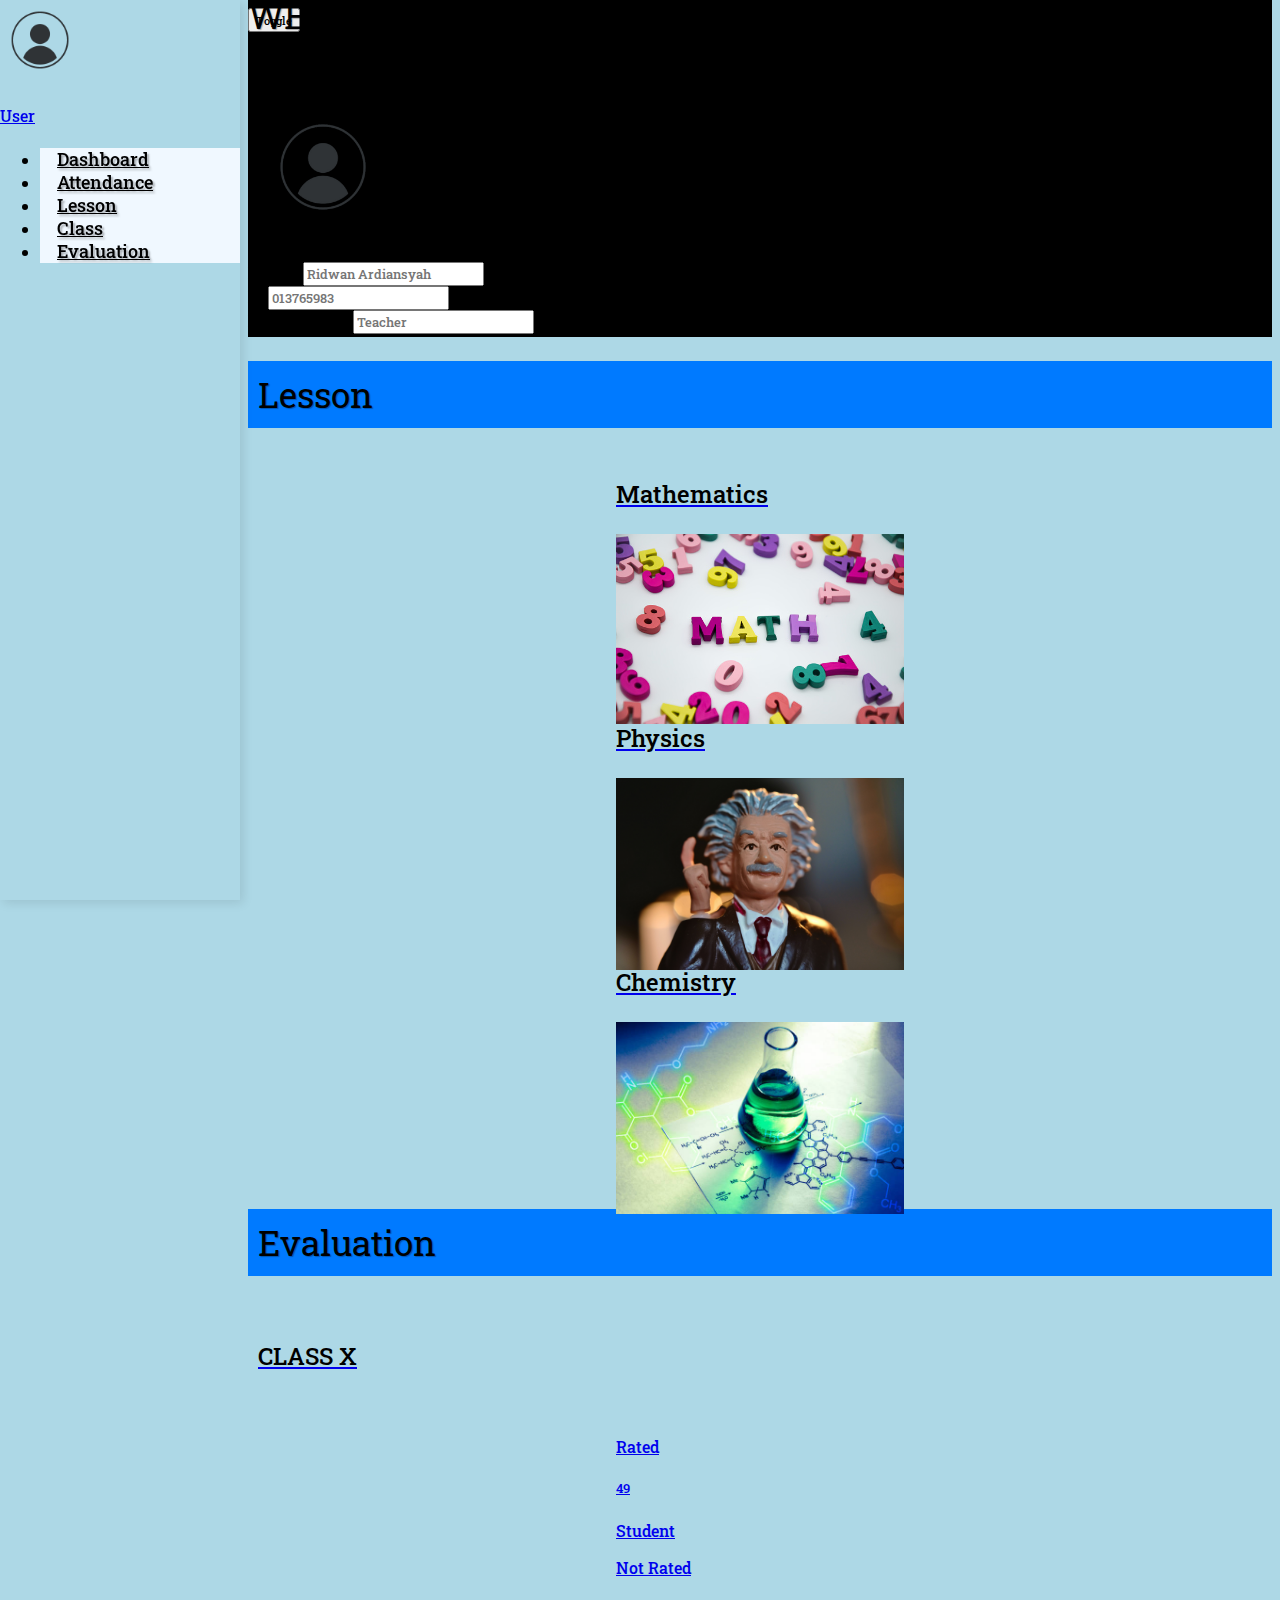
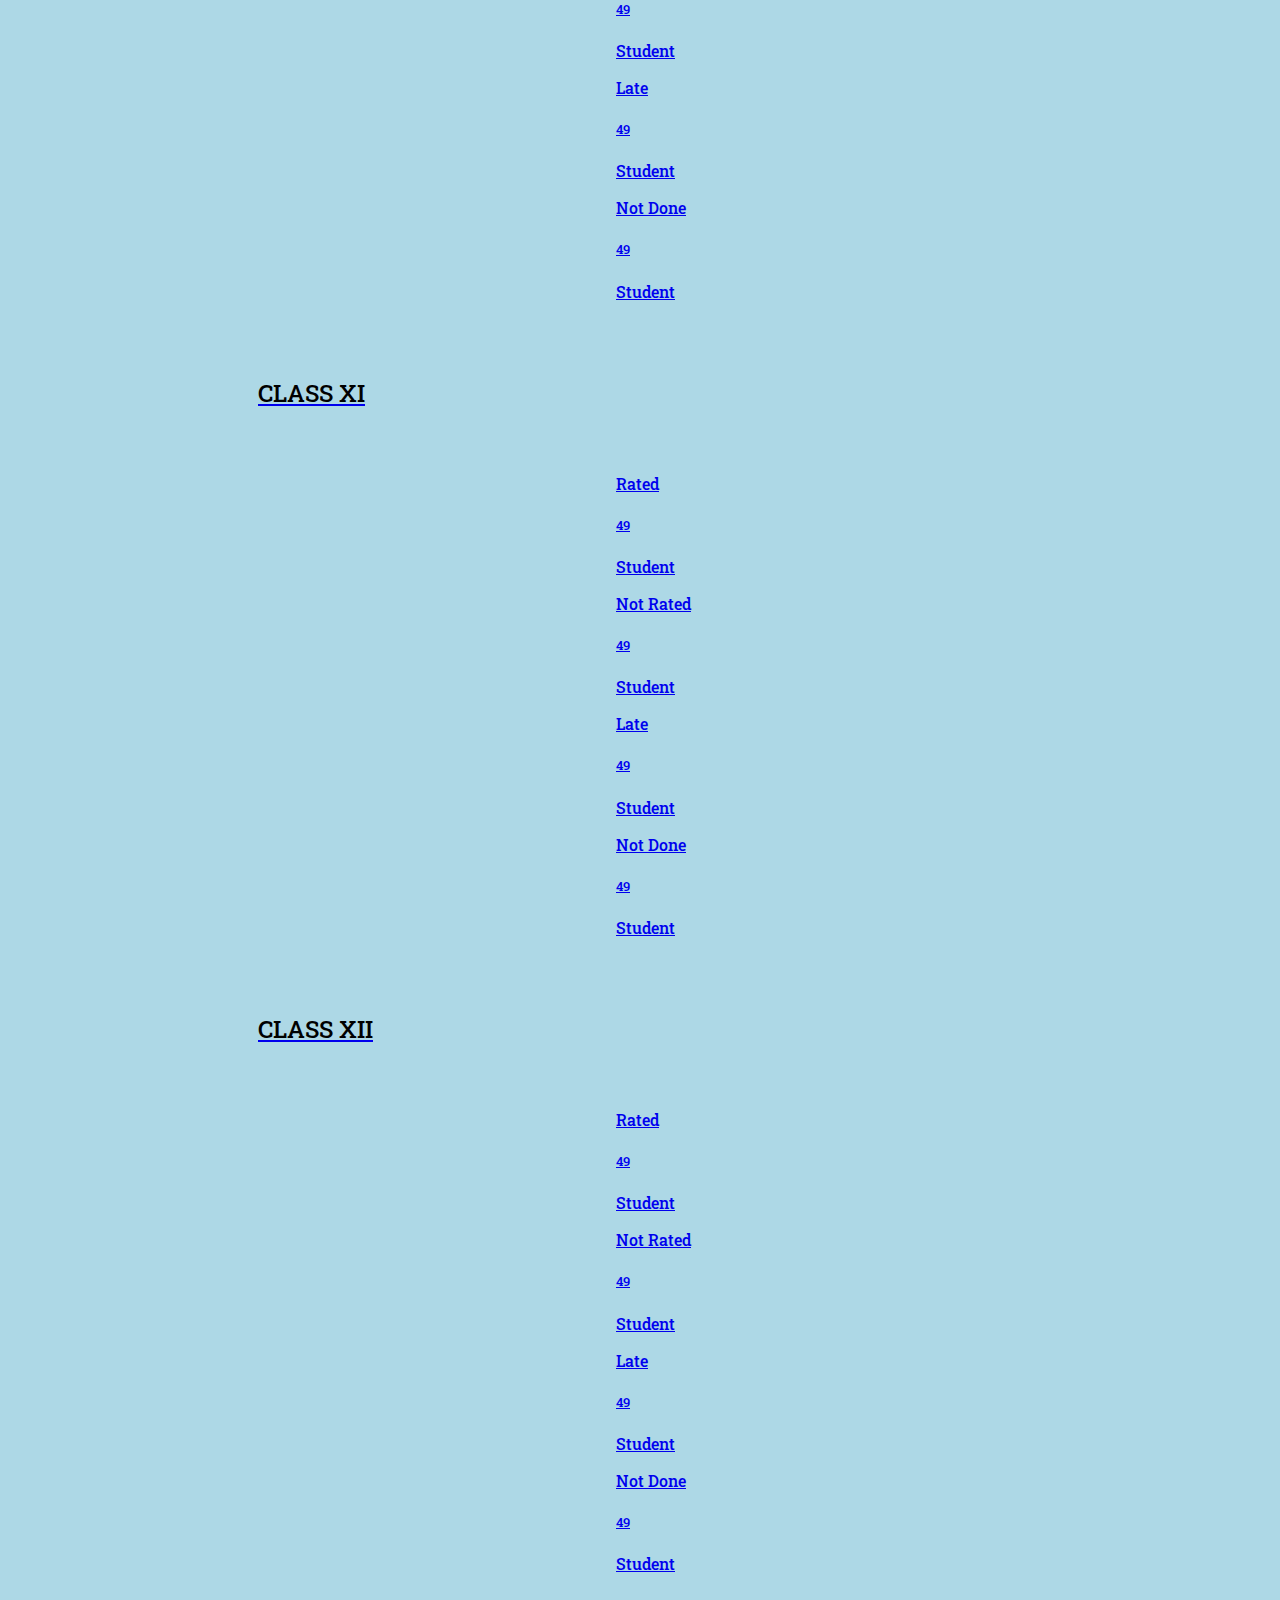
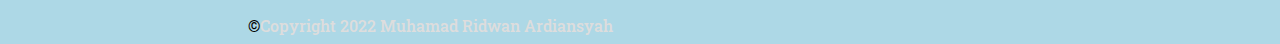
<file: index.html>
<!DOCTYPE html>
<html lang="en">
<head>
    <meta charset="UTF-8">
    <meta http-equiv="X-UA-Compatible" content="IE=edge">
    <meta name="viewport" content="width=device-width, initial-scale=1.0">
    <title>Admin</title>

    <link rel="stylesheet" href="https://cdn.jsdelivr.net/npm/bootstrap@4.1.3/dist/css/bootstrap.min.css" integrity="sha384-MCw98/SFnGE8fJT3GXwEOngsV7Zt27NXFoaoApmYm81iuXoPkFOJwJ8ERdknLPMO" crossorigin="anonymous">
    <link rel="stylesheet" href="css/style.css">
    <link rel="stylesheet" href="https://cdnjs.cloudflare.com/ajax/libs/font-awesome/6.1.1/css/all.min.css" integrity="sha512-KfkfwYDsLkIlwQp6LFnl8zNdLGxu9YAA1QvwINks4PhcElQSvqcyVLLD9aMhXd13uQjoXtEKNosOWaZqXgel0g==" crossorigin="anonymous" referrerpolicy="no-referrer" />
    <link rel="preconnect" href="https://fonts.googleapis.com">
    <link rel="preconnect" href="https://fonts.gstatic.com" crossorigin>
    <link href="https://fonts.googleapis.com/css2?family=Roboto+Slab:wght@300&display=swap" rel="stylesheet">
    <link rel="stylesheet" href="https://cdn.jsdelivr.net/npm/bootstrap@4.6.1/dist/css/bootstrap.min.css" integrity="sha384-zCbKRCUGaJDkqS1kPbPd7TveP5iyJE0EjAuZQTgFLD2ylzuqKfdKlfG/eSrtxUkn" crossorigin="anonymous">
</head>
<body>
  <div class="vertical-nav bg-white" id="sidebar">
    <div class="py-4 px-3 bg-primary">
      <div class="media d-flex align-items-center flex-column">
        <img src="asset/iperson-removebg-preview.png" alt="" class="rounded-circle" width="80px" height="80px">
        <div class="media-body">
          <h4><a href="#profil" class="text-dark">User</a></h4>
        </div>
      </div>
    </div>
    <ul class="nav flex-column bg-warning mb-0">
      <li class="nav-item">
        <a href="index.html" class="nav-link">
          <i class="fas fa-chart-pie"></i>
          Dashboard
        </a>
      </li>
      <li class="nav-item">
        <a href="hadir.html" class="nav-link">
          <i class="fa-solid fa-bullseye"></i>
          Attendance
        </a>
      </li>
      <li class="nav-item">
        <a href="#lesson" class="nav-link">
          <i class="fa-solid fa-book-open"></i>
          Lesson
        </a>
        <ul class="lesson list-unstyled ml-4">
          <li><a href="#">Mathematics</a>
            <div class="list-group">
              <div class="list d-flex justify-content-center">
                <a href="lesmathx.html">
                  <div class="class px-2 py-1">
                    <h6>Class X</h6>
                  </div>
                </a>
                <a href="lesmathxi.html">
                  <div class="class mr-1 px-2 py-1">
                    <h6>Class XI</h6>
                  </div>
                </a>
                <a href="lesmathxii.html">
                  <div class="class mr-1 px-2 py-1">
                    <h6>Class XII</h6>
                  </div>
                </a>
              </div>
            </div>
          </li>
          <li><a href="#">Physics</a>
            <div class="list-group">
              <div class="list d-flex justify-content-center">
                <a href="lesmathx.html">
                  <div class="class mr-1 px-2 py-1">
                    <h6>Class X</h6>
                  </div>
                </a>
                <a href="lesmathxi.html">
                  <div class="class mr-1 px-2 py-1">
                    <h6>Class XI</h6>
                  </div>
                </a>
                <a href="lesmathxii.html">
                  <div class="class mr-1 px-2 py-1">
                    <h6>Class XII</h6>
                  </div>
                </a>
              </div>
            </div>
          </li>
          <li><a href="#">Chemistry</a>
            <div class="list-group">
              <div class="list d-flex justify-content-center">
                <a href="lesmathx.html">
                  <div class="class mr-1 px-2 py-1">
                    <h6>Class X</h6>
                  </div>
                </a>
                <a href="lesmathxi.html">
                  <div class="class mr-1 px-2 py-1">
                    <h6>Class XI</h6>
                  </div>
                </a>
                <a href="lesmathxii.html">
                  <div class="class mr-1 px-2 py-1">
                    <h6>Class XII</h6>
                  </div>
                </a>
              </div>
            </div>
          </li>
       </ul>
      </li>
      <li class="nav-item">
        <a href="#evaluasi" class="nav-link">
          <i class="fa-solid fa-school"></i>
          Class
        </a>
        <div class="list-group">
          <div class="list d-flex justify-content-center">
            <a href="class.html">
              <div class="class mr-1 px-2 py-1">
                <h6>Class X</h6>
              </div>
            </a>
            <a href="class.html">
              <div class="class mr-1 px-2 py-1">
                <h6>Class XI</h6>
              </div>
            </a>
            <a href="class.html">
              <div class="class mr-1 px-2 py-1">
                <h6>Class XII</h6>
              </div>
            </a>
          </div>
        </div>
      </li>
      <li class="nav-item">
        <a href="#evaluasi" class="nav-link">
          <i class="fas fa-marker"></i>
          Evaluation
        </a>
        <div class="list-group">
          <div class="list d-flex justify-content-center">
            <a href="evaluation.html">
              <div class="class mr-1 px-2 py-1">
                <h6>Class X</h6>
              </div>
            </a>
            <a href="evaluation.html">
              <div class="class mr-1 px-2 py-1">
                <h6>Class XI</h6>
              </div>
            </a>
            <a href="evaluation.html">
              <div class="class mr-1 px-2 py-1">
                <h6>Class XII</h6>
              </div>
            </a>
          </div>
        </div>
      </li>
    </ul>
  </div>
    <!-- sidebar end -->
    
    <div class="page-content p-5" id="content">
      
      <button type="button" id="sidebarCollapse" class=" btn btn-light bg-white rounded-pill shadow-sm px-4 mb-4"><small class="text-uppercase font-weight-bold">Toggle</small></button>
      
      <!-- hero -->
      <div class="hero" id="profil">
        <div class="jumbotron jumbotron-fluid">
          <h1 class="display-4 text-center bg-primary">WELCOME</h1>
          <div class="container ">
            <div class="row align-items-center justify-content-center">
              <div class="col-md-5 ">
                <div class="gbr rounded-circle">
                  <img src="asset/iperson-removebg-preview.png" class="rounded-circle bg-light">
                </div>
              </div>
              <div class="col-md-5">
                <form>
                  <div class="form-group">
                    <label for="nama">NAME</label>
                    <input class="form-control" id="nama" type="text" placeholder="Ridwan Ardiansyah" readonly>
                  </div>
                  <div class="form-group">
                    <label for="ID">ID</label>
                    <input class="form-control" id="ID" type="text" placeholder="013765983" readonly>
                  </div>
                  <div class="form-group">
                    <label for="kerja">PROFESSION</label>
                    <input class="form-control" id="kerja" type="text" placeholder="Teacher" readonly>
                  </div>
                </form>
              </div>
            </div>
          </div>
        </div>
      </div>
      <!-- hero end -->
      
      <!-- lesson -->
      <div class="lesson" id="lesson">
        <div class="jumbotron jumbotron-fluid">
          <div class="container">
            <h1 class="display-4 text-center">Lesson</h1>
            <div class="listlesson">
              <div class="row text-center">
                <div class="col-lg-4 ">
                  <a href="lesmathx.html"><div class="card border-primary mb-3" style="max-width: 18rem;">
                    <div class="card-header"><p>Mathematics</p></div>
                    <div class="card-body text-primary">
                      <img src="asset/istockphoto-1312784054-170667a math.jpg" alt="">
                    </div>
                  </div></a>
                </div>
                <div class="col-lg-4">
                  <a href="lesmathx.html">
                    <div class="card border-primary mb-3" style="max-width: 18rem;">
                      <div class="card-header"><p>Physics</p></div>
                      <div class="card-body text-primary">
                        <img src="asset/andrew-george-g-fm27_BRyQ-unsplash-physics.jpg" alt="">
                      </div>
                    </div>
                  </a>
                </div>
                <div class="col-lg-4">
                  <a href="lesmathx.html">
                    <div class="card border-primary mb-3" style="max-width: 18rem;">
                      <div class="card-header"><p>Chemistry</p></div>
                      <div class="card-body text-primary">
                        <img src="asset/istockphoto-655439586-612x612. Chemistryjpg.jpg" alt="">
                      </div>
                    </div>
                  </a>
                </div>
              </div>
            </div>
          </div>
        </div>
      </div>
      <!-- lesson end -->

      <!-- grading -->
      <div class="grade" id="evaluasi">
        <div class="jumbotron jumbotron-fluid">
          <div class="container">
            <h1 class="display-4 text-center">Evaluation</h1>
            <div class="row justify-content-center text-center">
              <div class="col-md-3 d-flex align-self-center justify-content-center">
                <a href="evaluation.html">
                  <h3>CLASS X</h3>
                </a>
              </div>
              <div class="col-lg-2">
                <a href="evaluation.html">
                  <div class="card text-white bg-success mb-3" style="max-width: 18rem;">
                    <div class="card-header">Rated</div>
                    <div class="card-body">
                      <h5 class="card-title">49</h5>
                      <p class="card-text">Student</p>
                    </div>
                  </div>
                </a>
              </div>
              <div class="col-lg-2">
                <a href="evaluation.html">
                  <div class="card text-white bg-secondary mb-3" style="max-width: 18rem;">
                    <div class="card-header">Not Rated</div>
                    <div class="card-body">
                      <h5 class="card-title">49</h5>
                      <p class="card-text">Student</p>
                    </div>
                  </div>
                </a>
              </div>
              <div class="col-lg-2">
                <a href="evaluation.html">
                  <div class="card text-white bg-warning mb-3" style="max-width: 18rem;">
                    <div class="card-header">Late</div>
                    <div class="card-body">
                      <h5 class="card-title">49</h5>
                      <p class="card-text">Student</p>
                    </div>
                  </div>
                </a>
              </div>
              <div class="col-lg-2">
                <a href="evaluation.html">
                  <div class="card text-white bg-danger mb-3" style="max-width: 18rem;">
                    <div class="card-header">Not Done</div>
                    <div class="card-body">
                      <h5 class="card-title">49</h5>
                      <p class="card-text">Student</p>
                    </div>
                  </div>
                </a>
              </div>
            </div>
            <div class="row justify-content-center text-center">
              <div class="col-md-3 d-flex align-self-center justify-content-center">
                <a href="evaluation.html"><h3>CLASS XI</h3></a>
              </div>
              <div class="col-lg-2">
                <a href="evaluation.html">
                  <div class="card text-white bg-success mb-3" style="max-width: 18rem;">
                    <div class="card-header">Rated</div>
                    <div class="card-body">
                      <h5 class="card-title">49</h5>
                      <p class="card-text">Student</p>
                    </div>
                  </div>
                </a>
              </div>
              <div class="col-lg-2">
                <a href="evaluation.html">
                  <div class="card text-white bg-secondary mb-3" style="max-width: 18rem;">
                    <div class="card-header">Not Rated</div>
                    <div class="card-body">
                      <h5 class="card-title">49</h5>
                      <p class="card-text">Student</p>
                    </div>
                  </div>
                </a>
              </div>
              <div class="col-lg-2">
                <a href="evaluation.html">
                  <div class="card text-white bg-warning mb-3" style="max-width: 18rem;">
                    <div class="card-header">Late</div>
                    <div class="card-body">
                      <h5 class="card-title">49</h5>
                      <p class="card-text">Student</p>
                    </div>
                  </div>
                </a>
              </div>
              <div class="col-lg-2">
                <a href="evaluation.html">
                  <div class="card text-white bg-danger mb-3" style="max-width: 18rem;">
                    <div class="card-header">Not Done</div>
                    <div class="card-body">
                      <h5 class="card-title">49</h5>
                      <p class="card-text">Student</p>
                    </div>
                  </div>
                </a>
              </div>
            </div>
            <div class="row justify-content-center text-center">
              <div class="col-md-3 d-flex align-self-center justify-content-center">
                <a href="#">
                  <h3>CLASS XII</h3>
                </a>
              </div>
              <div class="col-lg-2">
                <a href="evaluation.html">
                  <div class="card text-white bg-success mb-3" style="max-width: 18rem;">
                    <div class="card-header">Rated</div>
                    <div class="card-body">
                      <h5 class="card-title">49</h5>
                      <p class="card-text">Student</p>
                    </div>
                  </div>
                </a>
              </div>
              <div class="col-lg-2">
                <a href="evaluation.html">
                  <div class="card text-white bg-secondary mb-3" style="max-width: 18rem;">
                    <div class="card-header">Not Rated</div>
                    <div class="card-body">
                      <h5 class="card-title">49</h5>
                      <p class="card-text">Student</p>
                    </div>
                  </div>
                </a>
              </div>
              <div class="col-lg-2">
                <a href="evaluation.html">
                  <div class="card text-white bg-warning mb-3" style="max-width: 18rem;">
                    <div class="card-header">Late</div>
                    <div class="card-body">
                      <h5 class="card-title">49</h5>
                      <p class="card-text">Student</p>
                    </div>
                  </div>
                </a>
              </div>
              <div class="col-lg-2">
                <a href="evaluation.html">
                  <div class="card text-white bg-danger mb-3" style="max-width: 18rem;">
                    <div class="card-header">Not Done</div>
                    <div class="card-body">
                      <h5 class="card-title">49</h5>
                      <p class="card-text">Student</p>
                    </div>
                  </div>
                </a>
              </div>
            </div>
          </div>
        </div>
      </div>
      <!-- grading end -->

      <!-- recently -->
      <!-- <div class="recent">
        <div class="jumbotron jumbotron-fluid">
          <div class="container">
            <div class="onlin">

            </div>
          </div>
        </div>
      </div> -->
      <!-- recently end -->

      <!-- footer -->
      <footer>
        <div class="foot">
          <div class=" px-4 py-1 d-flex text-center bg-dark">
            &copy;<span >Copyright 2022 Muhamad Ridwan Ardiansyah</span>
          </div>
        </div>
      </footer>
      <!-- footer end-->

    </div>



    <script src="https://code.jquery.com/jquery-3.3.1.slim.min.js" integrity="sha384-q8i/X+965DzO0rT7abK41JStQIAqVgRVzpbzo5smXKp4YfRvH+8abtTE1Pi6jizo" crossorigin="anonymous"></script>
    <script src="https://cdn.jsdelivr.net/npm/popper.js@1.14.3/dist/umd/popper.min.js" integrity="sha384-ZMP7rVo3mIykV+2+9J3UJ46jBk0WLaUAdn689aCwoqbBJiSnjAK/l8WvCWPIPm49" crossorigin="anonymous"></script>
    <script src="https://cdn.jsdelivr.net/npm/bootstrap@4.1.3/dist/js/bootstrap.min.js" integrity="sha384-ChfqqxuZUCnJSK3+MXmPNIyE6ZbWh2IMqE241rYiqJxyMiZ6OW/JmZQ5stwEULTy" crossorigin="anonymous"></script>
    <script src="main.js"></script>
</body>
</html>
</file>
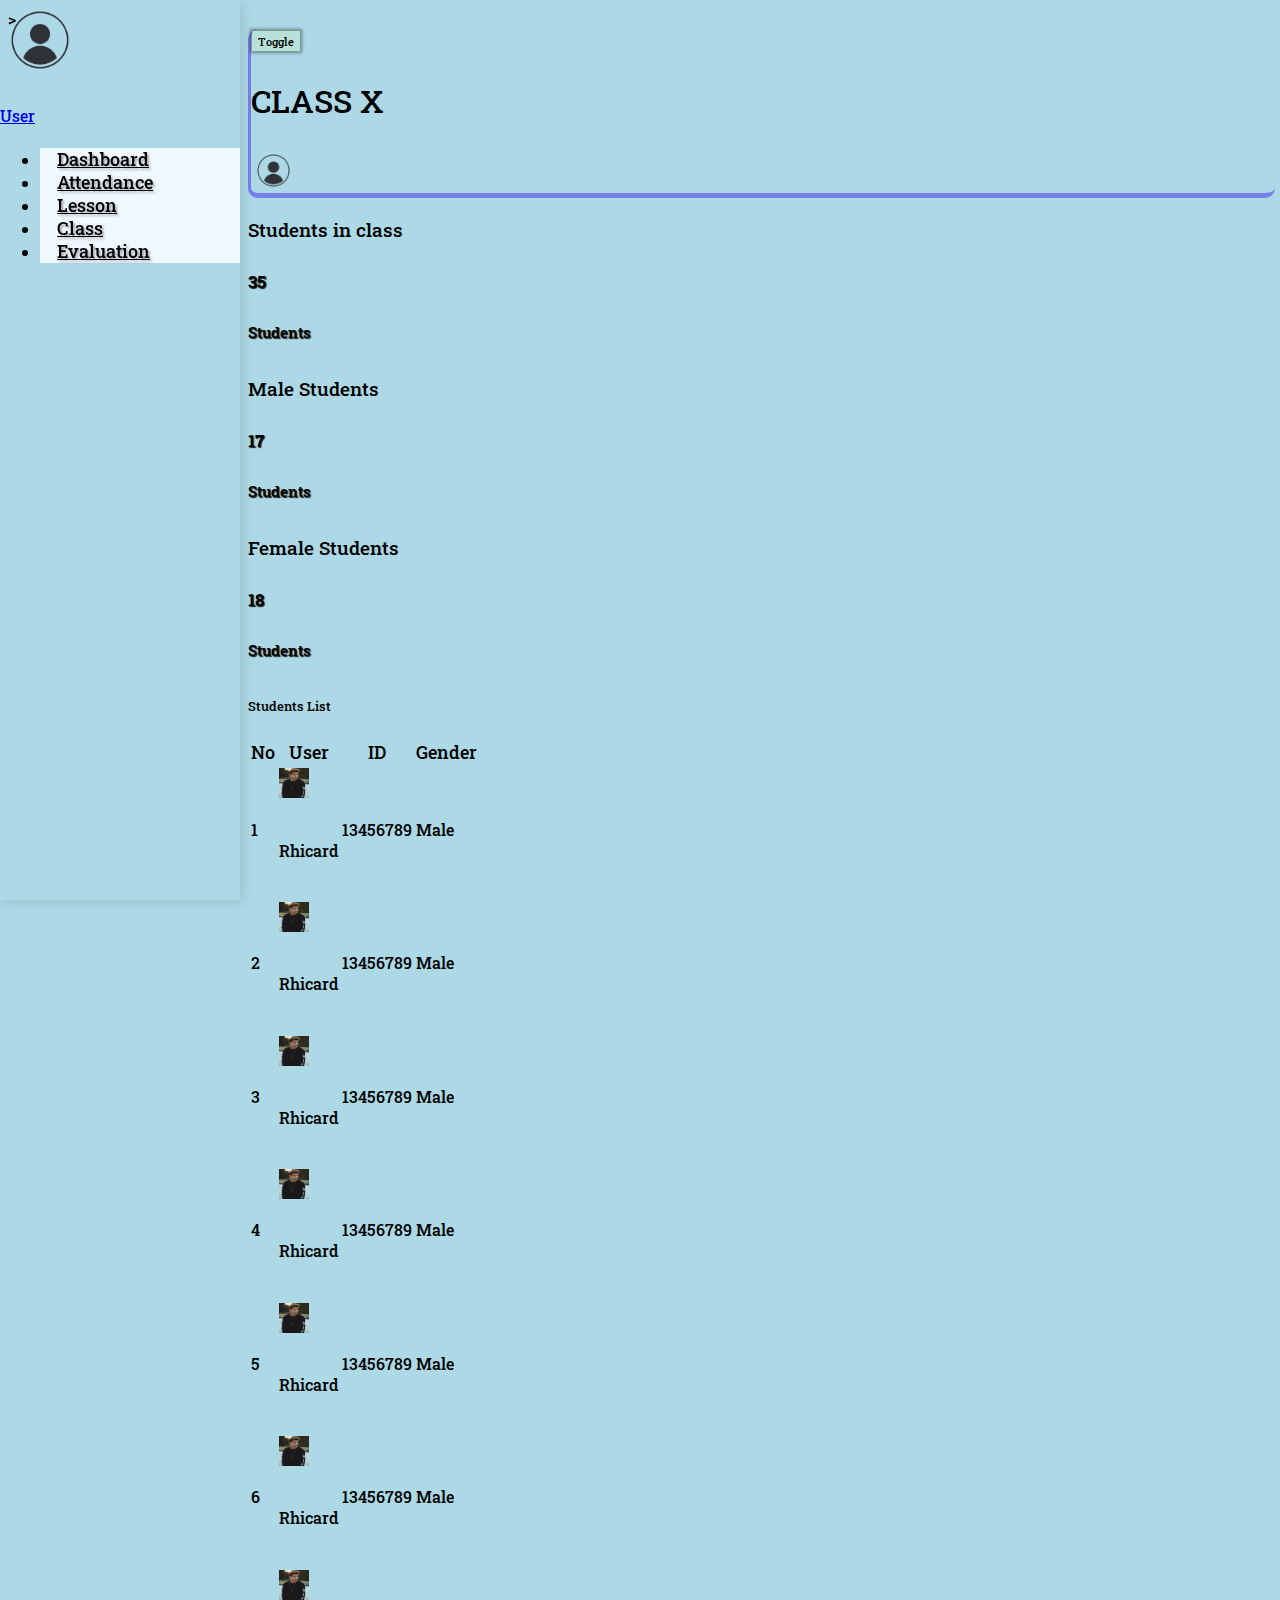
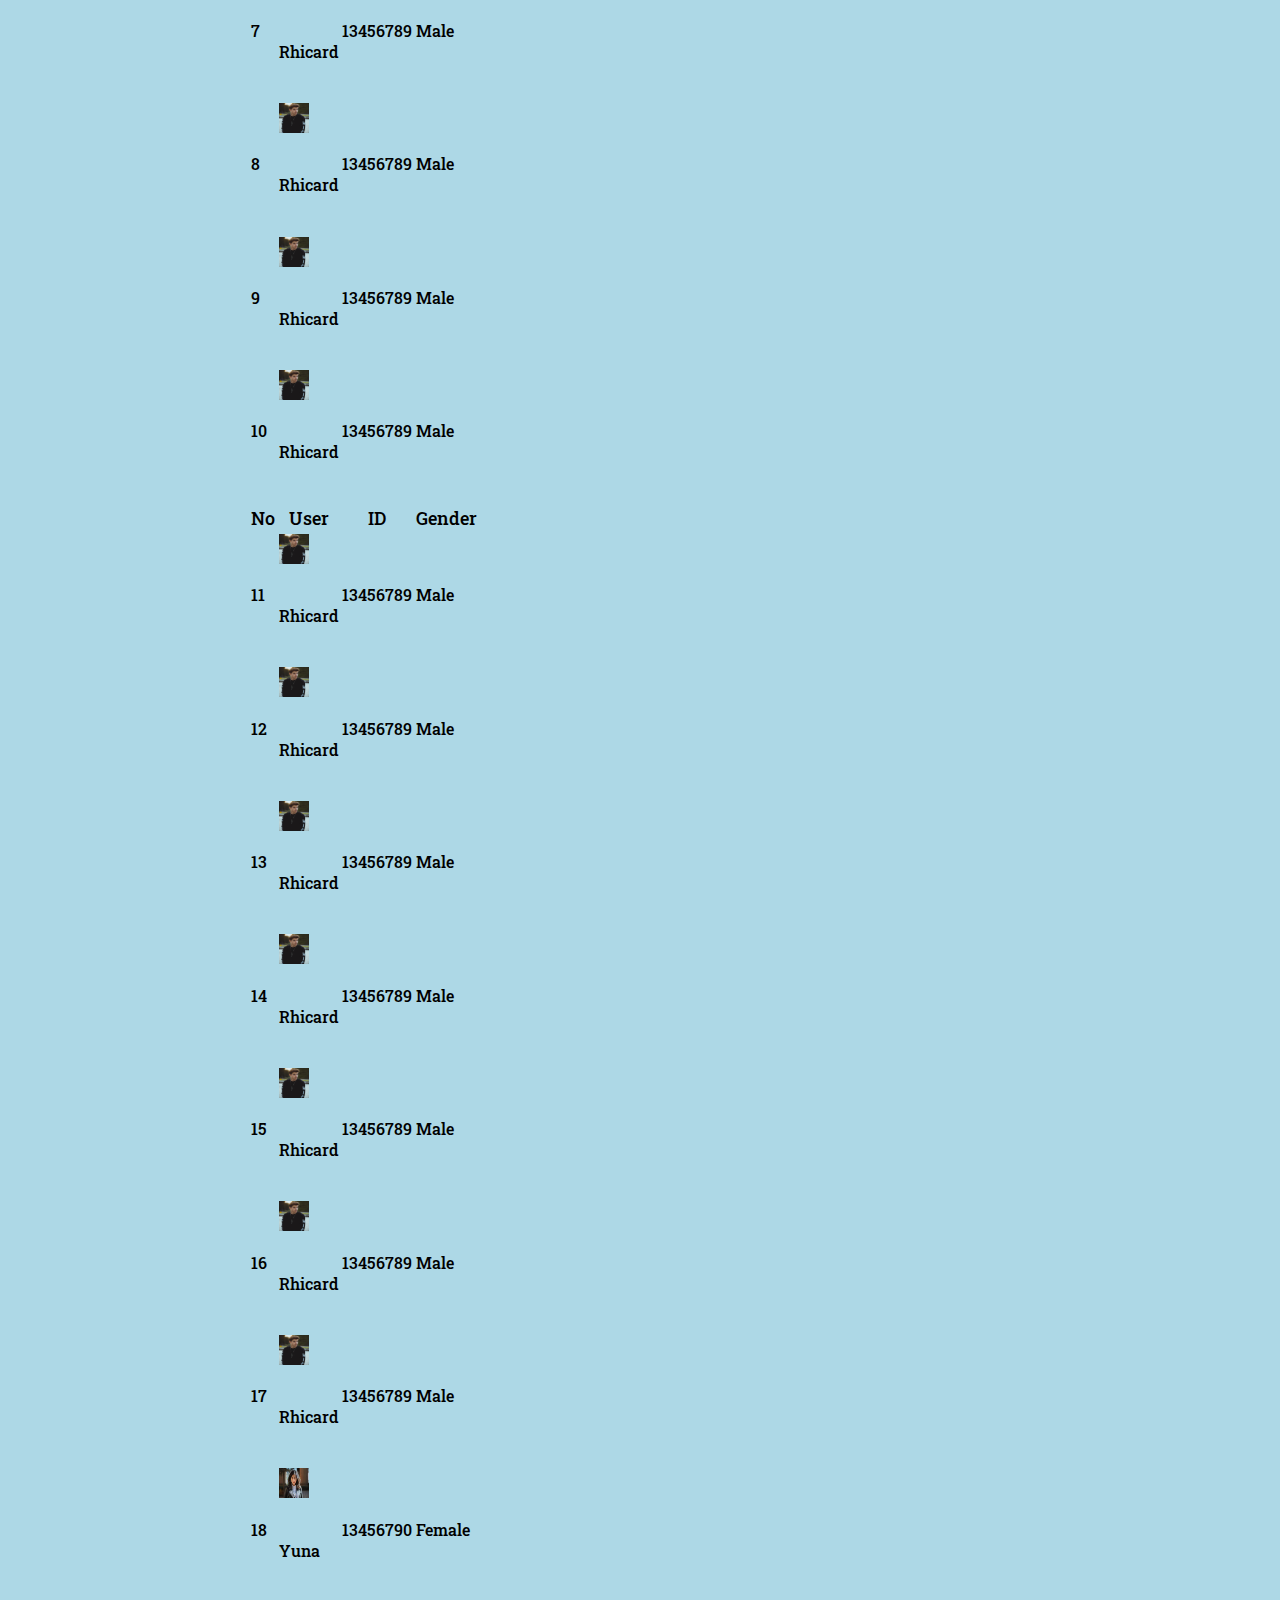
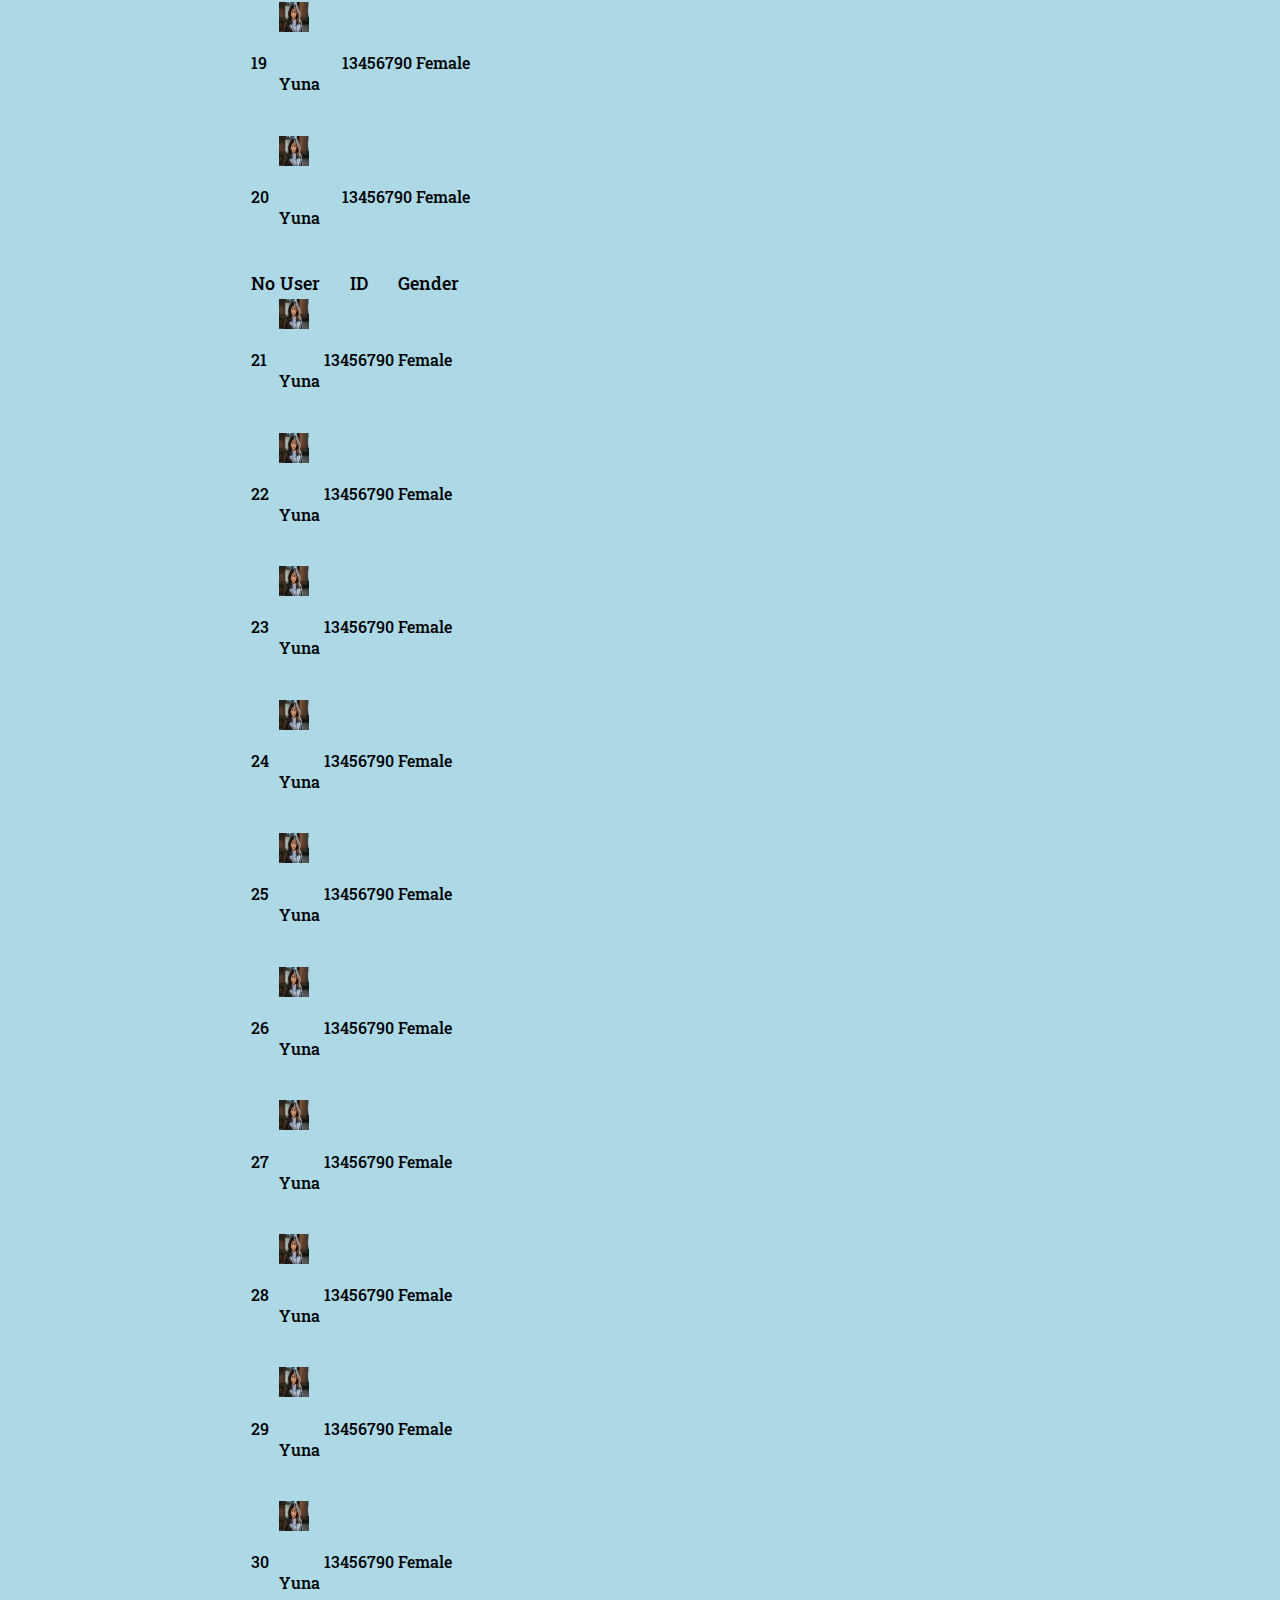
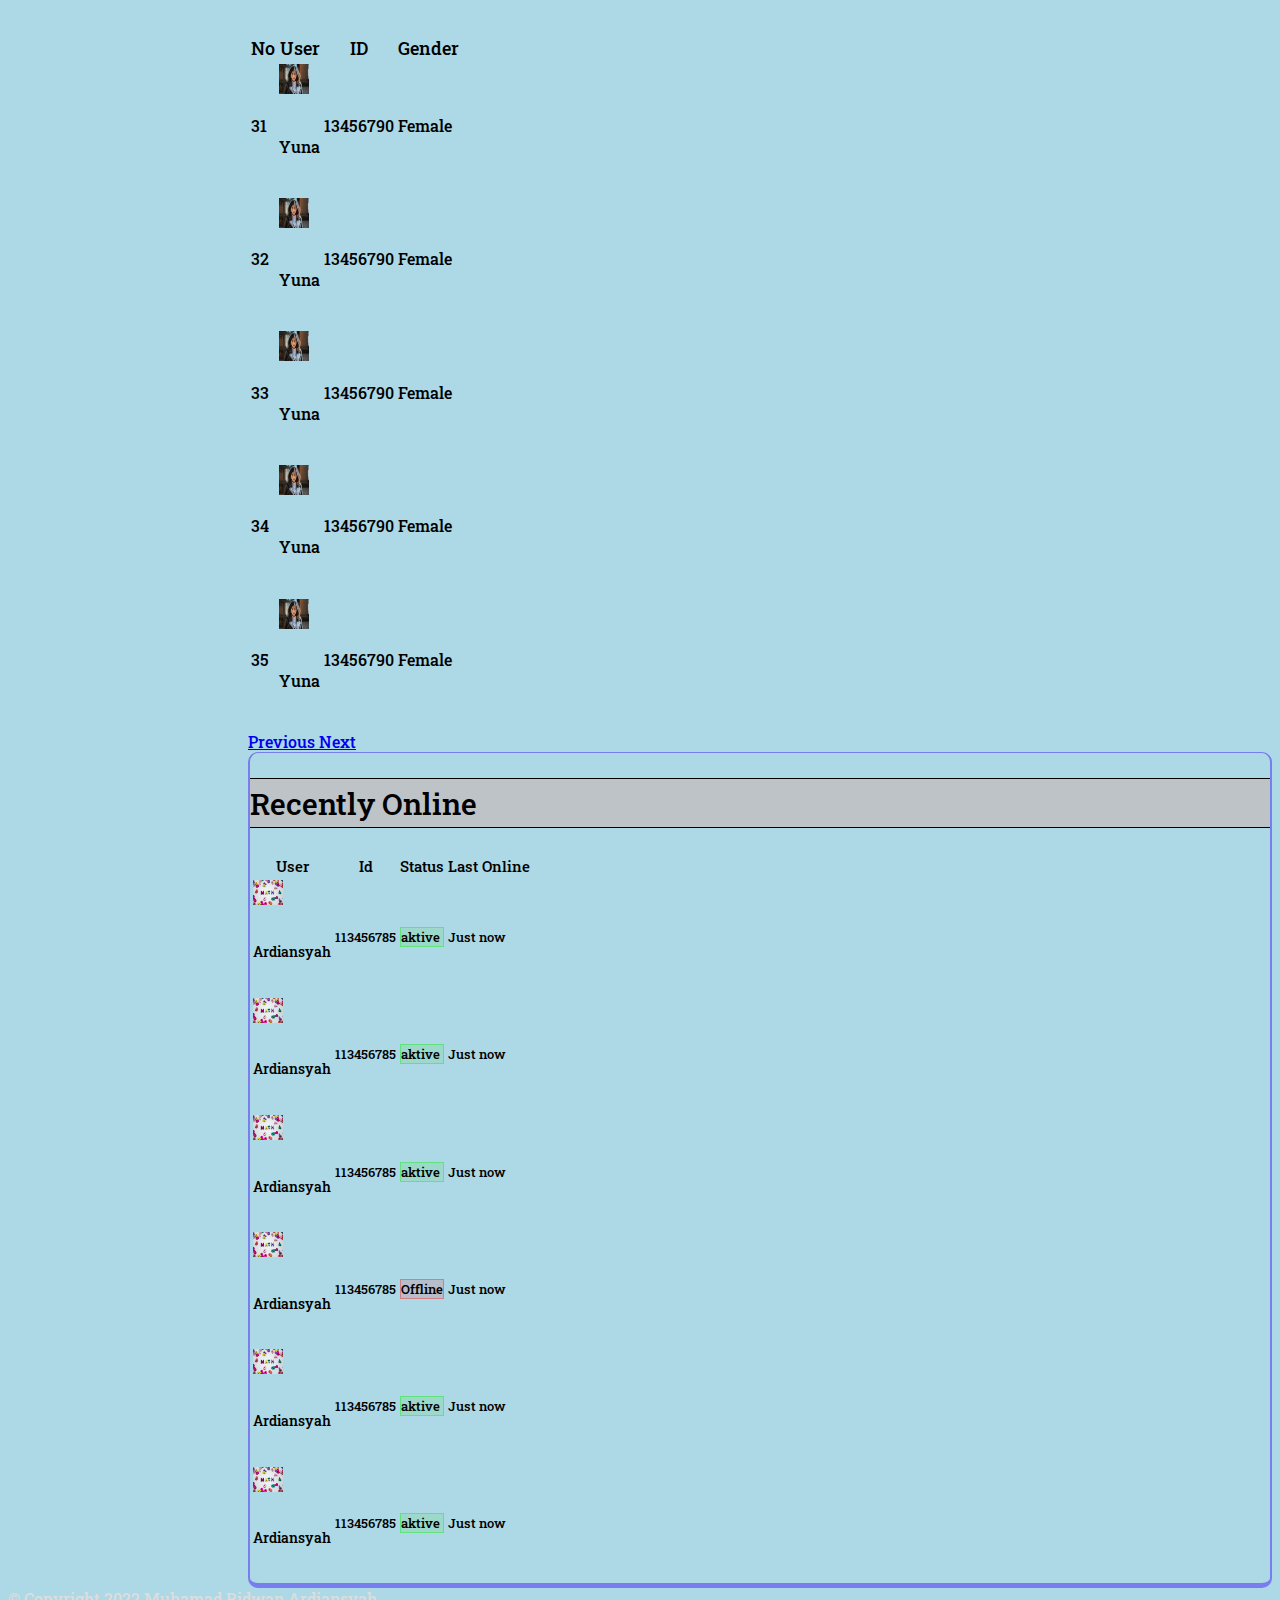
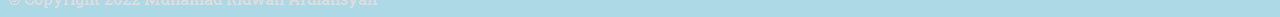
<file: class.html>
<!DOCTYPE html>
<html lang="en">
<head>
    <meta charset="UTF-8">
    <meta http-equiv="X-UA-Compatible" content="IE=edge">
    <meta name="viewport" content="width=device-width, initial-scale=1.0">
    <title>Class X</title>

    <link rel="stylesheet" href="https://cdn.jsdelivr.net/npm/bootstrap@4.1.3/dist/css/bootstrap.min.css" integrity="sha384-MCw98/SFnGE8fJT3GXwEOngsV7Zt27NXFoaoApmYm81iuXoPkFOJwJ8ERdknLPMO" crossorigin="anonymous">
    <link rel="stylesheet" href="css/class-X.css">
    <link rel="stylesheet" href="https://cdnjs.cloudflare.com/ajax/libs/font-awesome/6.1.1/css/all.min.css" integrity="sha512-KfkfwYDsLkIlwQp6LFnl8zNdLGxu9YAA1QvwINks4PhcElQSvqcyVLLD9aMhXd13uQjoXtEKNosOWaZqXgel0g==" crossorigin="anonymous" referrerpolicy="no-referrer" />
    <link rel="preconnect" href="https://fonts.googleapis.com">
    <link rel="preconnect" href="https://fonts.gstatic.com" crossorigin>
    <link href="https://fonts.googleapis.com/css2?family=Roboto+Slab:wght@300&display=swap" rel="stylesheet">
    <link rel="stylesheet" href="https://cdn.jsdelivr.net/npm/bootstrap@4.6.1/dist/css/bootstrap.min.css" integrity="sha384-zCbKRCUGaJDkqS1kPbPd7TveP5iyJE0EjAuZQTgFLD2ylzuqKfdKlfG/eSrtxUkn" crossorigin="anonymous">
</head>
<body>
  <div class="vertical-nav bg-white" id="sidebar">
    <div class="py-4 px-3 bg-primary">
      <div class="media d-flex align-items-center flex-column">
        <img src="asset/iperson-removebg-preview.png" alt="" class="rounded-circle" width="80px" height="80px">
        <div class="media-body">
          <h4><a href="#profil" class="text-dark">User</a></h4>
        </div>
      </div>
    </div>
    <ul class="nav flex-column bg-warning mb-0">
      <li class="nav-item">
        <a href="index.html" class="nav-link">
          <i class="fas fa-chart-pie"></i>
          Dashboard
        </a>
      </li>
      <li class="nav-item">
        <a href="hadir.html" class="nav-link">
          <i class="fa-solid fa-bullseye"></i>
          Attendance
        </a>
      </li>
      <li class="nav-item">
        <a href="#lesson" class="nav-link">
          <i class="fa-solid fa-book-open"></i>
          Lesson
        </a>
        <ul class="lesson list-unstyled ml-4">
          <li><a href="#">Mathematics</a>
            <div class="list-group">
              <div class="list d-flex justify-content-center">
                <a href="lesmathx.html">
                  <div class="class px-2 py-1">
                    <h6>Class X</h6>
                  </div>
                </a>
                <a href="lesmathxi.html">
                  <div class="class mr-1 px-2 py-1">
                    <h6>Class XI</h6>
                  </div>
                </a>
                <a href="lesmathxii.html">
                  <div class="class mr-1 px-2 py-1">
                    <h6>Class XII</h6>
                  </div>
                </a>
              </div>
            </div>
          </li>
          <li><a href="#">Physics</a>
            <div class="list-group">
              <div class="list d-flex justify-content-center">
                <a href="lesmathx.html">
                  <div class="class mr-1 px-2 py-1">
                    <h6>Class X</h6>
                  </div>
                </a>
                <a href="lesmathxi.html">
                  <div class="class mr-1 px-2 py-1">
                    <h6>Class XI</h6>
                  </div>
                </a>
                <a href="lesmathxii.html">
                  <div class="class mr-1 px-2 py-1">
                    <h6>Class XII</h6>
                  </div>
                </a>
              </div>
            </div>
          </li>
          <li><a href="#">Chemistry</a>
            <div class="list-group">
              <div class="list d-flex justify-content-center">
                <a href="lesmathx.html">
                  <div class="class mr-1 px-2 py-1">
                    <h6>Class X</h6>
                  </div>
                </a>
                <a href="lesmathxi.html">
                  <div class="class mr-1 px-2 py-1">
                    <h6>Class XI</h6>
                  </div>
                </a>
                <a href="lesmathxii.html">
                  <div class="class mr-1 px-2 py-1">
                    <h6>Class XII</h6>
                  </div>
                </a>
              </div>
            </div>
          </li>
       </ul>
      </li>
      <li class="nav-item">
        <a href="#evaluasi" class="nav-link">
          <i class="fa-solid fa-school"></i>
          Class
        </a>
        <div class="list-group">
          <div class="list d-flex justify-content-center">
            <a href="class.html">
              <div class="class mr-1 px-2 py-1">
                <h6>Class X</h6>
              </div>
            </a>
            <a href="class.html">
              <div class="class mr-1 px-2 py-1">
                <h6>Class XI</h6>
              </div>
            </a>
            <a href="class.html">
              <div class="class mr-1 px-2 py-1">
                <h6>Class XII</h6>
              </div>
            </a>
          </div>
        </div>
      </li>
      <li class="nav-item">
        <a href="#evaluasi" class="nav-link">
          <i class="fas fa-marker"></i>
          Evaluation
        </a>
        <div class="list-group">
          <div class="list d-flex justify-content-center">
            <a href="evaluation.html">
              <div class="class mr-1 px-2 py-1">
                <h6>Class X</h6>
              </div>
            </a>
            <a href="evaluation.html">
              <div class="class mr-1 px-2 py-1">
                <h6>Class XI</h6>
              </div>
            </a>
            <a href="evaluation.html">
              <div class="class mr-1 px-2 py-1">
                <h6>Class XII</h6>
              </div>
            </a>
          </div>
        </div>
      </li>
    </ul>
</div>>
    <!-- sidebar end -->  
    <!-- page -->
    <div class="page-content p-5" id="content">
      <div class="nav">
        <div class="jumbotron-fluid bg-white mb-2 d-flex" style="width: 100%;">
          <button type="button" id="sidebarCollapse" class=" btn btn-light bg-white rounded-pill shadow-sm px-3 my-3 mx-2"><small class="text-uppercase font-weight-bold">Toggle</small></button>

          <h2 class="m-auto">CLASS X</h2>
          <img src="asset/iperson-removebg-preview.png" alt="" srcset="" class="rounded-circle my-2 p-1 mx-4">
        </div>
      </div>
      <!-- class -->
      <div class="kelas">
        <div class="jumbotron jumbotron-fluid">
          <div class="container">
            <div class="murid d-flex">
              <div class="card-group m-auto">
                <div class="card text-center text-white bg-primary mx-3 mt-3" style="max-width: 15rem; max-height: 150px; width: 13rem;">
                  <p class="card-header">Students in class</p>
                  <div class="card-body">
                    <div class="row">
                      <div class="col-6">
                        <h5>35</h5>
                        <p>Students</p>
                      </div>
                      <div class="col-6">
                        <h4><i class="fas fa-people-group"></i></h4>
                      </div>
                    </div>
                  </div>
                </div>
                <div class="card text-center text-white bg-primary mx-3 mt-3" style="max-width: 15rem; max-height: 150px; width: 13rem;">
                  <p class="card-header">Male Students</p>
                  <div class="card-body">
                    <div class="row">
                      <div class="col-6">
                        <h5>17</h5>
                        <p>Students</p>
                      </div>
                      <div class="col-6">
                        <h4><i class="fas fa-person"></i></h4>
                      </div>
                    </div>
                  </div>
                </div>
                <div class="card text-center text-white bg-primary mx-3 mt-3" style="max-width: 15rem; max-height: 150px; width: 13rem;">
                  <p class="card-header">Female Students</p>
                  <div class="card-body">
                    <div class="row">
                      <div class="col-6">
                        <h5>18</h5>
                        <p>Students</p>
                      </div>
                      <div class="col-6">
                        <h4><i class="fas fa-person-dress"></i></h4>
                      </div>
                    </div>
                  </div>
                </div>
              </div>
            </div>
          </div>
        </div>
      </div>
      <!-- class -->
      <div class="absen">
        <div class="jumbotron jumbotron-fluid">
          <h5 class="text-center bg-primary text-white py-3"><i class="fas fa-list-ol mx-2"></i>Students List</h5>
          <div id="carouselExampleControls" class="carousel slide" data-interval="false">
            <div class="carousel-inner">
              <div class="carousel-item active">
                <div class="container">
                  <table class="table table-bordered table-sm table-striped table-hover text-center mt-4">
                    <thead class="thead-dark">
                      <tr>
                        <th>No</th>
                        <th scope="col">User</th>
                        <th scope="col">ID</th>
                        <th scope="col">Gender</th>
                      </tr>
                    </thead>
                    <tbody>
                      <tr>
                        <td><p>1</p></td>
                        <td><div class="user d-flex justify-content-start my-2">
                          <img src="asset/28881410986e4e49f85fa981f2fc9d20.jpg" alt="" style="max-width: 30px; max-height: 30px;" class="rounded-circle mx-2">
                          <h6 class="">Rhicard</h6>
                        </div></td>
                        <td><p>13456789</p></td>
                        <td><p> <i class="fas fa-mars mx-1" style="color: blue;"></i> Male</p></td>
                      </tr>
                      <tr>
                        <td><p>2</p></td>
                        <td><div class="user d-flex justify-content-start my-2">
                          <img src="asset/28881410986e4e49f85fa981f2fc9d20.jpg" alt="" style="max-width: 30px; max-height: 30px;" class="rounded-circle mx-2">
                          <h6 class="">Rhicard</h6>
                        </div></td>
                        <td><p>13456789</p></td>
                        <td><p> <i class="fas fa-mars mx-1" style="color: blue;"></i> Male</p></td>
                      </tr>
                      <tr>
                        <td><p>3</p></td>
                        <td><div class="user d-flex justify-content-start my-2">
                          <img src="asset/28881410986e4e49f85fa981f2fc9d20.jpg" alt="" style="max-width: 30px; max-height: 30px;" class="rounded-circle mx-2">
                          <h6 class="">Rhicard</h6>
                        </div></td>
                        <td><p>13456789</p></td>
                        <td><p> <i class="fas fa-mars mx-1" style="color: blue;"></i> Male</p></td>
                      </tr>
                      <tr>
                        <td>
                          <p>4</p>
                        </td>
                        <td><div class="user d-flex justify-content-start my-2">
                          <img src="asset/28881410986e4e49f85fa981f2fc9d20.jpg" alt="" style="max-width: 30px; max-height: 30px;" class="rounded-circle mx-2">
                          <h6 class="">Rhicard</h6>
                        </div></td>
                        <td><p>13456789</p></td>
                        <td><p> <i class="fas fa-mars mx-1" style="color: blue;"></i> Male</p></td>
                      </tr>
                      <tr>
                        <td>
                          <p>5</p>
                        </td>
                        <td><div class="user d-flex justify-content-start my-2">
                          <img src="asset/28881410986e4e49f85fa981f2fc9d20.jpg" alt="" style="max-width: 30px; max-height: 30px;" class="rounded-circle mx-2">
                          <h6 class="">Rhicard</h6>
                        </div></td>
                        <td><p>13456789</p></td>
                        <td><p> <i class="fas fa-mars mx-1" style="color: blue;"></i> Male</p></td>
                      </tr>
                      <tr>
                        <td>
                          <p>6</p>
                        </td>
                        <td><div class="user d-flex justify-content-start my-2">
                          <img src="asset/28881410986e4e49f85fa981f2fc9d20.jpg" alt="" style="max-width: 30px; max-height: 30px;" class="rounded-circle mx-2">
                          <h6 class="">Rhicard</h6>
                        </div></td>
                        <td><p>13456789</p></td>
                        <td><p> <i class="fas fa-mars mx-1" style="color: blue;"></i> Male</p></td>
                      </tr>
                      <tr>
                        <td>
                          <p>7</p>
                        </td>
                        <td><div class="user d-flex justify-content-start my-2">
                          <img src="asset/28881410986e4e49f85fa981f2fc9d20.jpg" alt="" style="max-width: 30px; max-height: 30px;" class="rounded-circle mx-2">
                          <h6 class="">Rhicard</h6>
                        </div></td>
                        <td><p>13456789</p></td>
                        <td><p> <i class="fas fa-mars mx-1" style="color: blue;"></i> Male</p></td>
                      </tr>
                      <tr>
                        <td>
                          <p>8</p>
                        </td>
                        <td><div class="user d-flex justify-content-start my-2">
                          <img src="asset/28881410986e4e49f85fa981f2fc9d20.jpg" alt="" style="max-width: 30px; max-height: 30px;" class="rounded-circle mx-2">
                          <h6 class="">Rhicard</h6>
                        </div></td>
                        <td><p>13456789</p></td>
                        <td><p> <i class="fas fa-mars mx-1" style="color: blue;"></i> Male</p></td>
                      </tr>
                      <tr>
                        <td>
                          <p>9</p>
                        </td>
                        <td><div class="user d-flex justify-content-start my-2">
                          <img src="asset/28881410986e4e49f85fa981f2fc9d20.jpg" alt="" style="max-width: 30px; max-height: 30px;" class="rounded-circle mx-2">
                          <h6 class="">Rhicard</h6>
                        </div></td>
                        <td><p>13456789</p></td>
                        <td><p> <i class="fas fa-mars mx-1" style="color: blue;"></i> Male</p></td>
                      </tr>
                      <tr>
                        <td>
                          <p>10</p>
                        </td>
                        <td><div class="user d-flex justify-content-start my-2">
                          <img src="asset/28881410986e4e49f85fa981f2fc9d20.jpg" alt="" style="max-width: 30px; max-height: 30px;" class="rounded-circle mx-2">
                          <h6 class="">Rhicard</h6>
                        </div></td>
                        <td><p>13456789</p></td>
                        <td><p> <i class="fas fa-mars mx-1" style="color: blue;"></i> Male</p></td>
                      </tr>
                    </tbody>
                  </table>
                </div>
              </div>
              <div class="carousel-item">
                <div class="container">
                  <table class="table table-bordered table-sm table-striped table-hover text-center mt-4">
                    <thead class="thead-dark">
                      <tr>
                        <th>No</th>
                        <th scope="col">User</th>
                        <th scope="col">ID</th>
                        <th scope="col">Gender</th>
                      </tr>
                    </thead>
                    <tbody>
                      <tr>
                        <td><p>11</p></td>
                        <td><div class="user d-flex justify-content-start my-2">
                          <img src="asset/28881410986e4e49f85fa981f2fc9d20.jpg" alt="" style="max-width: 30px; max-height: 30px;" class="rounded-circle mx-2">
                          <h6 class="">Rhicard</h6>
                        </div></td>
                        <td><p>13456789</p></td>
                        <td><p> <i class="fas fa-mars mx-1" style="color: blue;"></i> Male</p></td>
                      </tr>
                      <tr>
                        <td><p>12</p></td>
                        <td><div class="user d-flex justify-content-start my-2">
                          <img src="asset/28881410986e4e49f85fa981f2fc9d20.jpg" alt="" style="max-width: 30px; max-height: 30px;" class="rounded-circle mx-2">
                          <h6 class="">Rhicard</h6>
                        </div></td>
                        <td><p>13456789</p></td>
                        <td><p> <i class="fas fa-mars mx-1" style="color: blue;"></i> Male</p></td>
                      </tr>
                      <tr>
                        <td><p>13</p></td>
                        <td><div class="user d-flex justify-content-start my-2">
                          <img src="asset/28881410986e4e49f85fa981f2fc9d20.jpg" alt="" style="max-width: 30px; max-height: 30px;" class="rounded-circle mx-2">
                          <h6 class="">Rhicard</h6>
                        </div></td>
                        <td><p>13456789</p></td>
                        <td><p> <i class="fas fa-mars mx-1" style="color: blue;"></i> Male</p></td>
                      </tr>
                      <tr>
                        <td><p>14</p></td>
                        <td><div class="user d-flex justify-content-start my-2">
                          <img src="asset/28881410986e4e49f85fa981f2fc9d20.jpg" alt="" style="max-width: 30px; max-height: 30px;" class="rounded-circle mx-2">
                          <h6 class="">Rhicard</h6>
                        </div></td>
                        <td><p>13456789</p></td>
                        <td><p> <i class="fas fa-mars mx-1" style="color: blue;"></i> Male</p></td>
                      </tr>
                      <tr>
                        <td><p>15</p></td>
                        <td><div class="user d-flex justify-content-start my-2">
                          <img src="asset/28881410986e4e49f85fa981f2fc9d20.jpg" alt="" style="max-width: 30px; max-height: 30px;" class="rounded-circle mx-2">
                          <h6 class="">Rhicard</h6>
                        </div></td>
                        <td><p>13456789</p></td>
                        <td><p> <i class="fas fa-mars mx-1" style="color: blue;"></i> Male</p></td>
                      </tr>
                      <tr>
                        <td><p>16</p></td>
                        <td><div class="user d-flex justify-content-start my-2">
                          <img src="asset/28881410986e4e49f85fa981f2fc9d20.jpg" alt="" style="max-width: 30px; max-height: 30px;" class="rounded-circle mx-2">
                          <h6 class="">Rhicard</h6>
                        </div></td>
                        <td><p>13456789</p></td>
                        <td><p> <i class="fas fa-mars mx-1" style="color: blue;"></i> Male</p></td>
                      </tr>
                      <tr>
                        <td><p>17</p></td>
                        <td><div class="user d-flex justify-content-start my-2">
                          <img src="asset/28881410986e4e49f85fa981f2fc9d20.jpg" alt="" style="max-width: 30px; max-height: 30px;" class="rounded-circle mx-2">
                          <h6 class="">Rhicard</h6>
                        </div></td>
                        <td><p>13456789</p></td>
                        <td><p> <i class="fas fa-mars mx-1" style="color: blue;"></i> Male</p></td>
                      </tr>
                      <tr>
                        <td><p>18</p></td>
                        <td><div class="user d-flex justify-content-start my-2">
                          <img src="asset/download.jpg" alt="" style="max-width: 30px; max-height: 30px;" class="rounded-circle mx-2">
                          <h6 class="">Yuna</h6>
                        </div></td>
                        <td><p>13456790</p></td>
                        <td><p> <i class="fas fa-venus mx-1" style="color: rgb(207, 24, 55);"></i> Female</p></td>
                      </tr>
                      <tr>
                        <td><p>19</p></td>
                        <td><div class="user d-flex justify-content-start my-2">
                          <img src="asset/download.jpg" alt="" style="max-width: 30px; max-height: 30px;" class="rounded-circle mx-2">
                          <h6 class="">Yuna</h6>
                        </div></td>
                        <td><p>13456790</p></td>
                        <td><p> <i class="fas fa-venus mx-1" style="color: rgb(207, 24, 55);"></i> Female</p></td>
                      </tr>
                      <tr>
                        <td><p>20</p></td>
                        <td><div class="user d-flex justify-content-start my-2">
                          <img src="asset/download.jpg" alt="" style="max-width: 30px; max-height: 30px;" class="rounded-circle mx-2">
                          <h6 class="">Yuna</h6>
                        </div></td>
                        <td><p>13456790</p></td>
                        <td><p> <i class="fas fa-venus mx-1" style="color: rgb(207, 24, 55);"></i> Female</p></td>
                      </tr>
                    </tbody>
                  </table>
                </div>
              </div>
              <div class="carousel-item">
                <div class="container">
                  <table class="table table-bordered table-sm table-striped table-hover text-center mt-4">
                    <thead class="thead-dark">
                      <tr>
                        <th>No</th>
                        <th scope="col">User</th>
                        <th scope="col">ID</th>
                        <th scope="col">Gender</th>
                      </tr>
                    </thead>
                    <tbody>
                      <tr>
                        <td><p>21</p></td>
                        <td><div class="user d-flex justify-content-start my-2">
                          <img src="asset/download.jpg" alt="" style="max-width: 30px; max-height: 30px;" class="rounded-circle mx-2">
                          <h6 class="">Yuna</h6>
                        </div></td>
                        <td><p>13456790</p></td>
                        <td><p> <i class="fas fa-venus mx-1" style="color: rgb(207, 24, 55);"></i> Female</p></td>
                      </tr>
                      <tr>
                        <td><p>22</p></td>
                        <td><div class="user d-flex justify-content-start my-2">
                          <img src="asset/download.jpg" alt="" style="max-width: 30px; max-height: 30px;" class="rounded-circle mx-2">
                          <h6 class="">Yuna</h6>
                        </div></td>
                        <td><p>13456790</p></td>
                        <td><p> <i class="fas fa-venus mx-1" style="color: rgb(207, 24, 55);"></i> Female</p></td>
                      </tr>
                      <tr>
                        <td><p>23</p></td>
                        <td><div class="user d-flex justify-content-start my-2">
                          <img src="asset/download.jpg" alt="" style="max-width: 30px; max-height: 30px;" class="rounded-circle mx-2">
                          <h6 class="">Yuna</h6>
                        </div></td>
                        <td><p>13456790</p></td>
                        <td><p> <i class="fas fa-venus mx-1" style="color: rgb(207, 24, 55);"></i> Female</p></td>
                      </tr>
                      <tr>
                        <td><p>24</p></td>
                        <td><div class="user d-flex justify-content-start my-2">
                          <img src="asset/download.jpg" alt="" style="max-width: 30px; max-height: 30px;" class="rounded-circle mx-2">
                          <h6 class="">Yuna</h6>
                        </div></td>
                        <td><p>13456790</p></td>
                        <td><p> <i class="fas fa-venus mx-1" style="color: rgb(207, 24, 55);"></i> Female</p></td>
                      </tr>
                      <tr>
                        <td><p>25</p></td>
                        <td><div class="user d-flex justify-content-start my-2">
                          <img src="asset/download.jpg" alt="" style="max-width: 30px; max-height: 30px;" class="rounded-circle mx-2">
                          <h6 class="">Yuna</h6>
                        </div></td>
                        <td><p>13456790</p></td>
                        <td><p> <i class="fas fa-venus mx-1" style="color: rgb(207, 24, 55);"></i> Female</p></td>
                      </tr>
                      <tr>
                        <td><p>26</p></td>
                        <td><div class="user d-flex justify-content-start my-2">
                          <img src="asset/download.jpg" alt="" style="max-width: 30px; max-height: 30px;" class="rounded-circle mx-2">
                          <h6 class="">Yuna</h6>
                        </div></td>
                        <td><p>13456790</p></td>
                        <td><p> <i class="fas fa-venus mx-1" style="color: rgb(207, 24, 55);"></i> Female</p></td>
                      </tr>
                      <tr>
                        <td><p>27</p></td>
                        <td><div class="user d-flex justify-content-start my-2">
                          <img src="asset/download.jpg" alt="" style="max-width: 30px; max-height: 30px;" class="rounded-circle mx-2">
                          <h6 class="">Yuna</h6>
                        </div></td>
                        <td><p>13456790</p></td>
                        <td><p> <i class="fas fa-venus mx-1" style="color: rgb(207, 24, 55);"></i> Female</p></td>
                      </tr>
                      <tr>
                        <td><p>28</p></td>
                        <td><div class="user d-flex justify-content-start my-2">
                          <img src="asset/download.jpg" alt="" style="max-width: 30px; max-height: 30px;" class="rounded-circle mx-2">
                          <h6 class="">Yuna</h6>
                        </div></td>
                        <td><p>13456790</p></td>
                        <td><p> <i class="fas fa-venus mx-1" style="color: rgb(207, 24, 55);"></i> Female</p></td>
                      </tr>
                      <tr>
                        <td><p>29</p></td>
                        <td><div class="user d-flex justify-content-start my-2">
                          <img src="asset/download.jpg" alt="" style="max-width: 30px; max-height: 30px;" class="rounded-circle mx-2">
                          <h6 class="">Yuna</h6>
                        </div></td>
                        <td><p>13456790</p></td>
                        <td><p> <i class="fas fa-venus mx-1" style="color: rgb(207, 24, 55);"></i> Female</p></td>
                      </tr>
                      <tr>
                        <td><p>30</p></td>
                        <td><div class="user d-flex justify-content-start my-2">
                          <img src="asset/download.jpg" alt="" style="max-width: 30px; max-height: 30px;" class="rounded-circle mx-2">
                          <h6 class="">Yuna</h6>
                        </div></td>
                        <td><p>13456790</p></td>
                        <td><p> <i class="fas fa-venus mx-1" style="color: rgb(207, 24, 55);"></i> Female</p></td>
                      </tr>
                    </tbody>
                  </table>
                </div>
              </div>
              <div class="carousel-item">
                <div class="container">
                  <table class="table table-bordered table-sm table-striped table-hover text-center mt-4">
                    <thead class="thead-dark">
                      <tr>
                        <th>No</th>
                        <th scope="col">User</th>
                        <th scope="col">ID</th>
                        <th scope="col">Gender</th>
                      </tr>
                    </thead>
                    <tbody>
                      <tr>
                        <td><p>31</p></td>
                        <td><div class="user d-flex justify-content-start my-2">
                          <img src="asset/download.jpg" alt="" style="max-width: 30px; max-height: 30px;" class="rounded-circle mx-2">
                          <h6 class="">Yuna</h6>
                        </div></td>
                        <td><p>13456790</p></td>
                        <td><p> <i class="fas fa-venus mx-1" style="color: rgb(207, 24, 55);"></i> Female</p></td>
                      </tr>
                      <tr>
                        <td><p>32</p></td>
                        <td><div class="user d-flex justify-content-start my-2">
                          <img src="asset/download.jpg" alt="" style="max-width: 30px; max-height: 30px;" class="rounded-circle mx-2">
                          <h6 class="">Yuna</h6>
                        </div></td>
                        <td><p>13456790</p></td>
                        <td><p> <i class="fas fa-venus mx-1" style="color: rgb(207, 24, 55);"></i> Female</p></td>
                      </tr>
                      <tr>
                        <td><p>33</p></td>
                        <td><div class="user d-flex justify-content-start my-2">
                          <img src="asset/download.jpg" alt="" style="max-width: 30px; max-height: 30px;" class="rounded-circle mx-2">
                          <h6 class="">Yuna</h6>
                        </div></td>
                        <td><p>13456790</p></td>
                        <td><p> <i class="fas fa-venus mx-1" style="color: rgb(207, 24, 55);"></i> Female</p></td>
                      </tr>
                      <tr>
                        <td><p>34</p></td>
                        <td><div class="user d-flex justify-content-start my-2">
                          <img src="asset/download.jpg" alt="" style="max-width: 30px; max-height: 30px;" class="rounded-circle mx-2">
                          <h6 class="">Yuna</h6>
                        </div></td>
                        <td><p>13456790</p></td>
                        <td><p> <i class="fas fa-venus mx-1" style="color: rgb(207, 24, 55);"></i> Female</p></td>
                      </tr>
                      <tr>
                        <td><p>35</p></td>
                        <td><div class="user d-flex justify-content-start my-2">
                          <img src="asset/download.jpg" alt="" style="max-width: 30px; max-height: 30px;" class="rounded-circle mx-2">
                          <h6 class="">Yuna</h6>
                        </div></td>
                        <td><p>13456790</p></td>
                        <td><p> <i class="fas fa-venus mx-1" style="color: rgb(207, 24, 55);"></i> Female</p></td>
                      </tr>
                    </tbody>
                  </table>
                </div>
              </div>
            </div>
            <div class="tombol">
              <a class="carousel-control-prev bg-dark" href="#carouselExampleControls" role="button" data-slide="prev">
                <span class="carousel-control-prev-icon" aria-hidden="true"></span>
                <span class="sr-only">Previous</span>
              </a>
              <a class="carousel-control-next bg-dark" href="#carouselExampleControls" role="button" data-slide="next">
                <span class="carousel-control-next-icon" aria-hidden="true"></span>
                <span class="sr-only">Next</span>
              </a>
            </div>
          </div>
        </div>
      </div>
      <!-- recently -->
      <div class="recently">
        <div class="jumbotron jumbotron-fluid bg-white">
          <div class="container">
            <div class="list-recenton">
              <h2 class="text-center">Recently Online</h2>
              <table class="table table-bordered table-sm table-striped table-hover mt-4">
                <thead class="thead-dark text-center">
                  <tr>
                    <th scope="col">User</th>
                    <th scope="col">Id</th>
                    <th scope="col">Status</th>
                    <th scope="col">Last Online</th>
                  </tr>
                </thead>
                <tbody>
                  <tr>
                    <td>
                      <div class="user d-flex justify-content-start my-2">
                        <img src="asset/istockphoto-1312784054-170667a math.jpg" alt="" style="max-width: 30px; max-height: 30px;" class="rounded-circle mx-2">
                        <h6 class="">Ardiansyah</h6>
                      </div>
                    </td>
                    <td><p class="text-center my-2">113456785</p></td>
                    <td><p class="rounded-pill text-center my-2 aktip">aktive</p></td>
                    <td><p class="text-center my-2">Just now</p></td>
                  </tr>
                  <tr>
                    <td>
                      <div class="user d-flex justify-content-start my-2">
                        <img src="asset/istockphoto-1312784054-170667a math.jpg" alt="" style="max-width: 30px; max-height: 30px;" class="rounded-circle mx-2">
                        <h6 class="">Ardiansyah</h6>
                      </div>
                    </td>
                    <td><p class="text-center my-2">113456785</p></td>
                    <td><p class="rounded-pill text-center my-2 aktip">aktive</p></td>
                    <td><p class="text-center my-2">Just now</p></td>
                  </tr>
                  <tr>
                    <td>
                      <div class="user d-flex justify-content-start my-2">
                        <img src="asset/istockphoto-1312784054-170667a math.jpg" alt="" style="max-width: 30px; max-height: 30px;" class="rounded-circle mx-2">
                        <h6 class="">Ardiansyah</h6>
                      </div>
                    </td>
                    <td><p class="text-center my-2">113456785</p></td>
                    <td><p class="rounded-pill text-center my-2 aktip">aktive</p></td>
                    <td><p class="text-center my-2">Just now</p></td>
                  </tr>
                  <tr>
                    <td>
                      <div class="user d-flex justify-content-start my-2">
                        <img src="asset/istockphoto-1312784054-170667a math.jpg" alt="" style="max-width: 30px; max-height: 30px;" class="rounded-circle mx-2">
                        <h6 class="">Ardiansyah</h6>
                      </div>
                    </td>
                    <td><p class="text-center my-2">113456785</p></td>
                    <td><p class="rounded-pill text-center my-2 off">Offline</p></td>
                    <td><p class="text-center my-2">Just now</p></td>
                  </tr>
                  <tr>
                    <td>
                      <div class="user d-flex justify-content-start my-2">
                        <img src="asset/istockphoto-1312784054-170667a math.jpg" alt="" style="max-width: 30px; max-height: 30px;" class="rounded-circle mx-2">
                        <h6 class="">Ardiansyah</h6>
                      </div>
                    </td>
                    <td><p class="text-center my-2">113456785</p></td>
                    <td><p class="rounded-pill text-center my-2 aktip">aktive</p></td>
                    <td><p class="text-center my-2">Just now</p></td>
                  </tr>
                  <tr>
                    <td>
                      <div class="user d-flex justify-content-start my-2">
                        <img src="asset/istockphoto-1312784054-170667a math.jpg" alt="" style="max-width: 30px; max-height: 30px;" class="rounded-circle mx-2">
                        <h6 class="">Ardiansyah</h6>
                      </div>
                    </td>
                    <td><p class="text-center my-2">113456785</p></td>
                    <td><p class="rounded-pill text-center my-2 aktip">aktive</p></td>
                    <td><p class="text-center my-2">Just now</p></td>
                  </tr>
                </tbody>
              </table>
            </div>
          </div>
        </div>
      </div>
      <!-- recently end-->  
    </div>
    <!-- page end -->

<!-- footer -->
<footer>
  <div class="foot">
    <div class=" px-4 py-1 d-flex text-center bg-dark">
       <span > &copy; Copyright 2022 Muhamad Ridwan Ardiansyah</span>
    </div>
  </div>
</footer>
<!-- footer end-->


    <script src="https://code.jquery.com/jquery-3.3.1.slim.min.js" integrity="sha384-q8i/X+965DzO0rT7abK41JStQIAqVgRVzpbzo5smXKp4YfRvH+8abtTE1Pi6jizo" crossorigin="anonymous"></script>
    <script src="https://cdn.jsdelivr.net/npm/popper.js@1.14.3/dist/umd/popper.min.js" integrity="sha384-ZMP7rVo3mIykV+2+9J3UJ46jBk0WLaUAdn689aCwoqbBJiSnjAK/l8WvCWPIPm49" crossorigin="anonymous"></script>
    <script src="https://cdn.jsdelivr.net/npm/bootstrap@4.1.3/dist/js/bootstrap.min.js" integrity="sha384-ChfqqxuZUCnJSK3+MXmPNIyE6ZbWh2IMqE241rYiqJxyMiZ6OW/JmZQ5stwEULTy" crossorigin="anonymous"></script>
    <script src="main.js"></script>
</body>
</html>
</file>
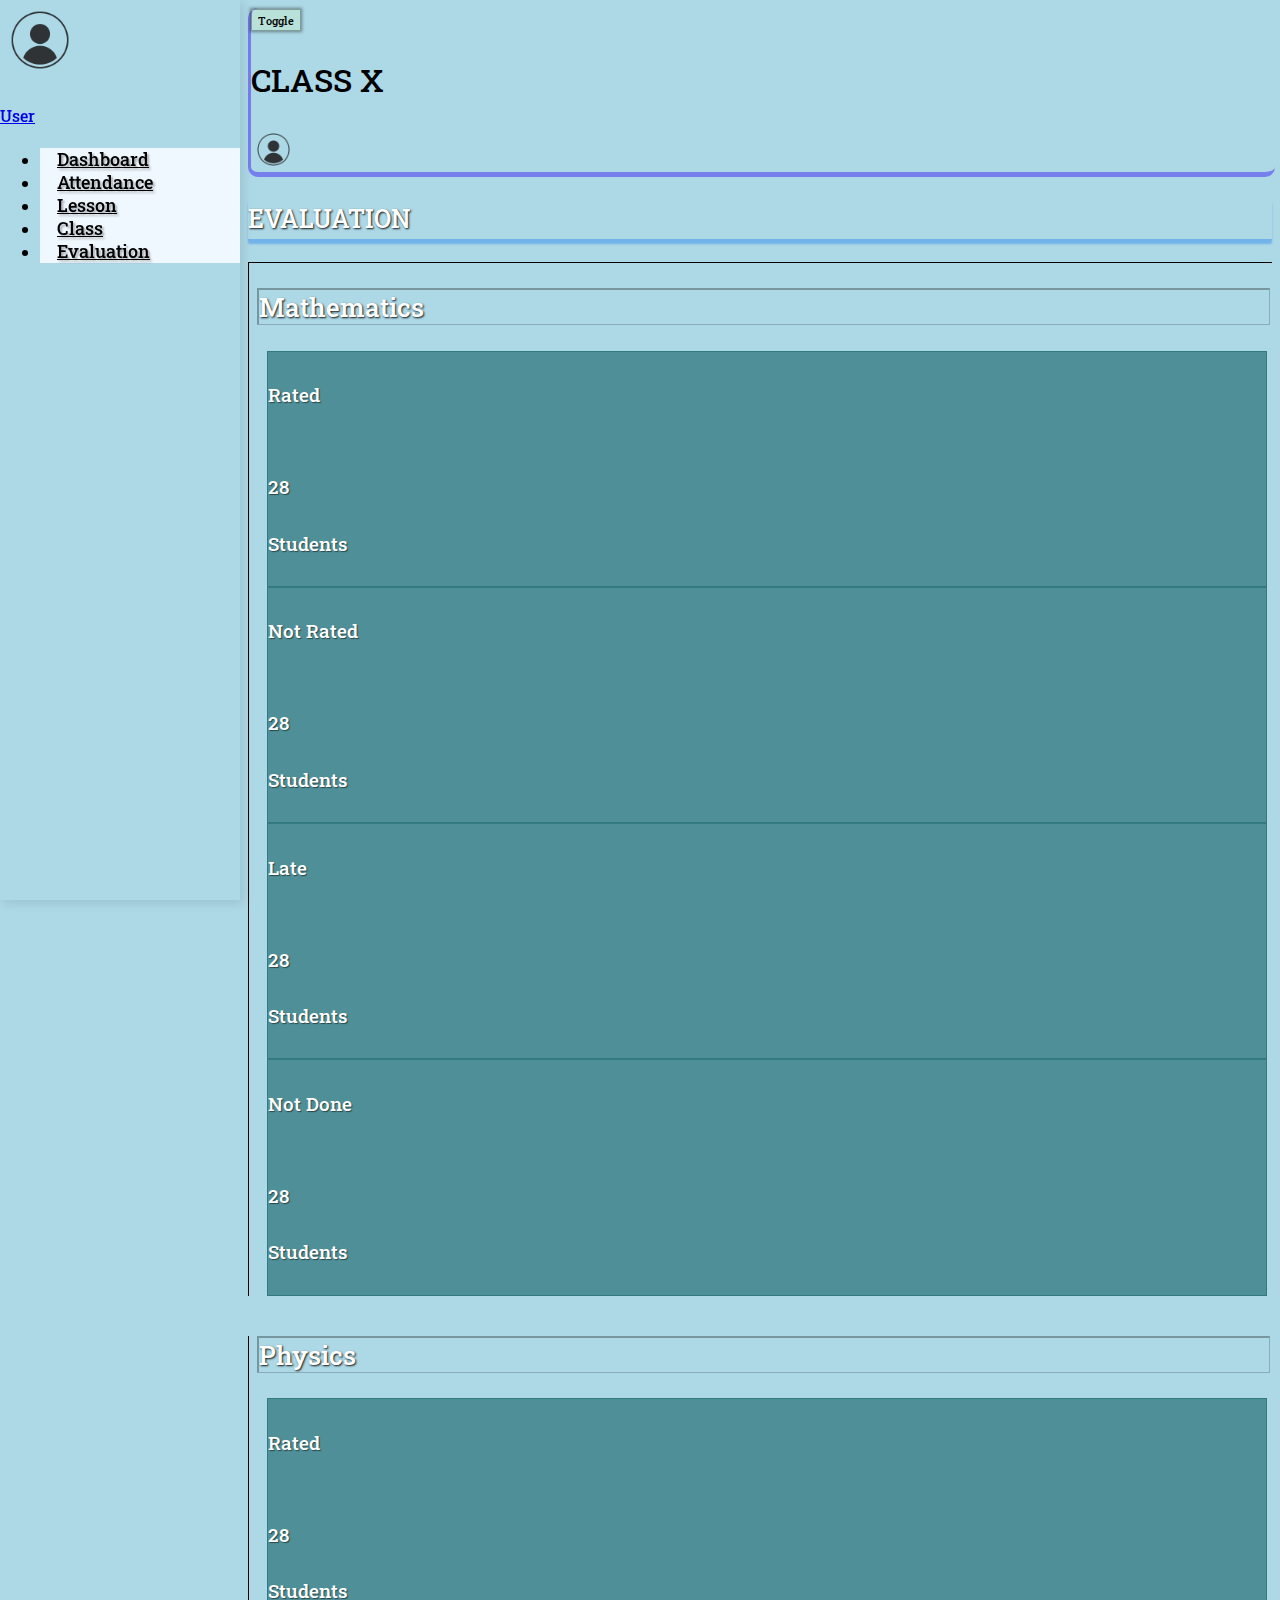
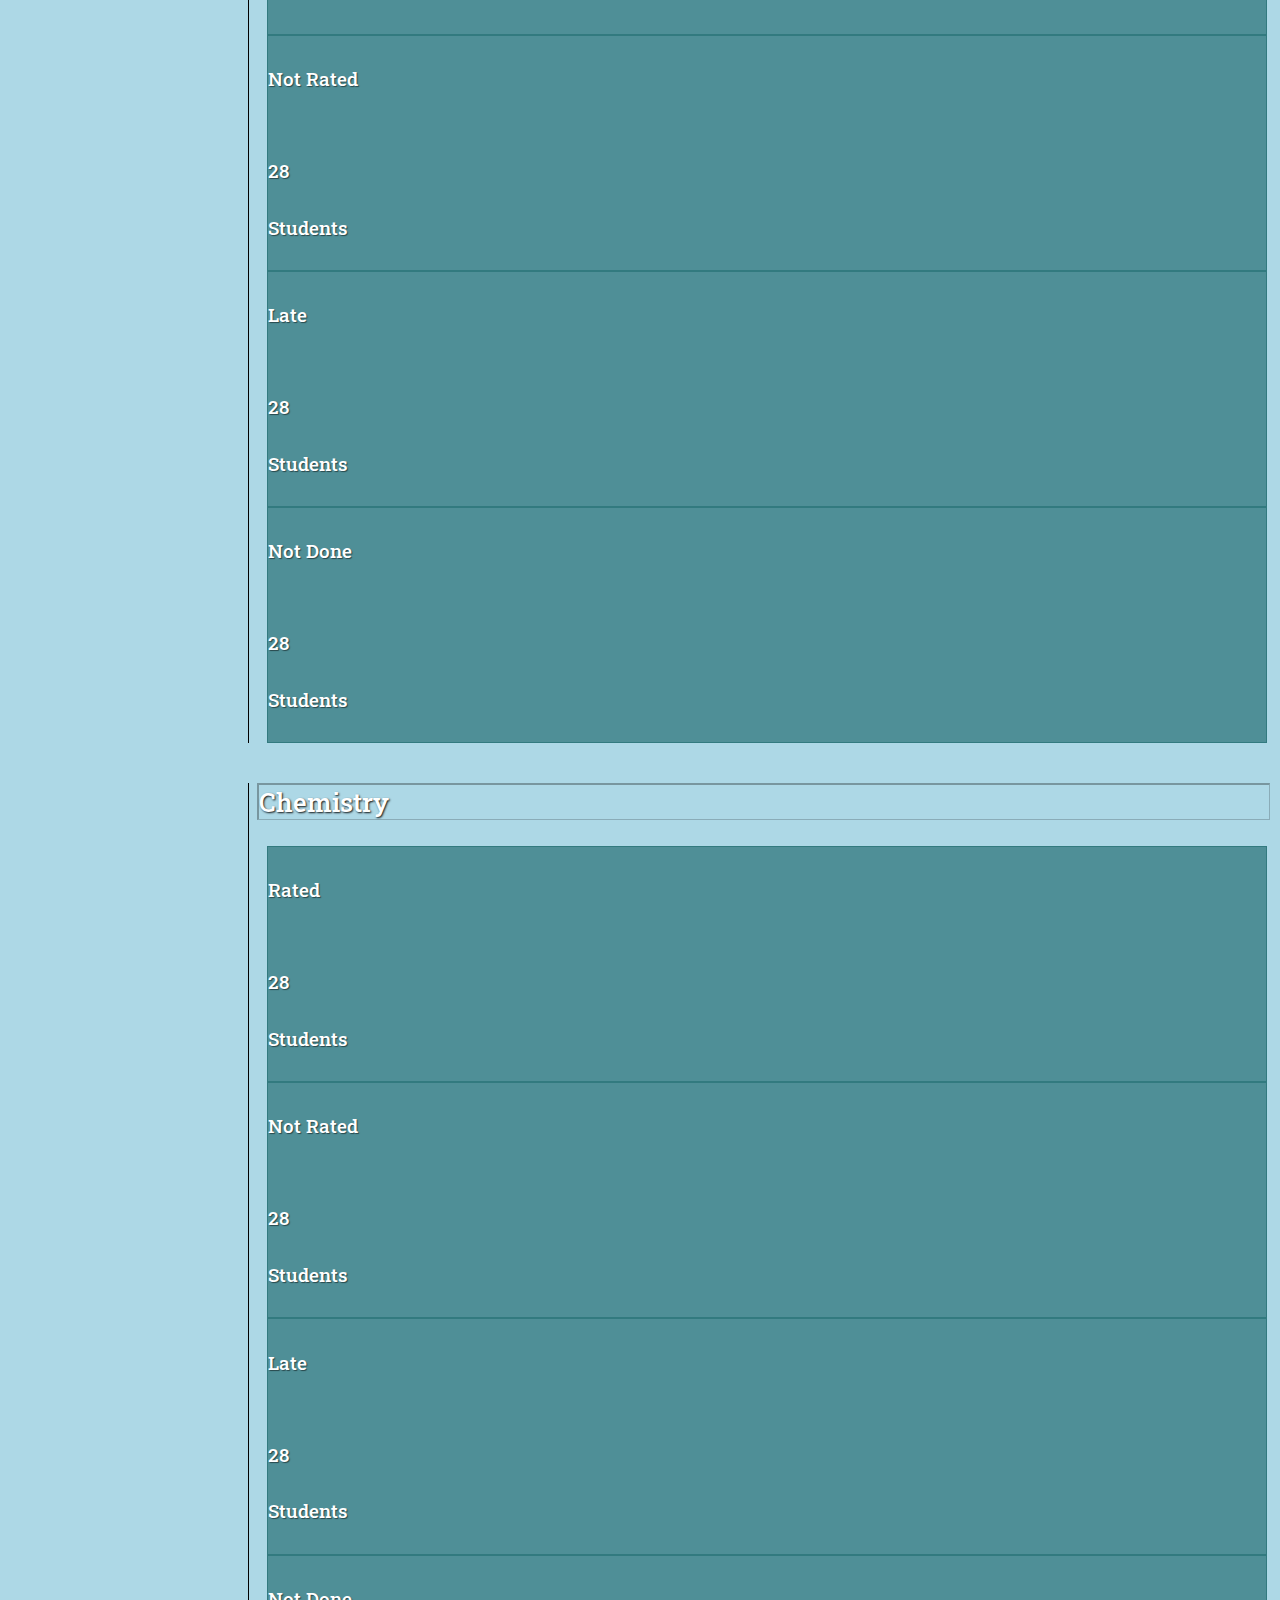
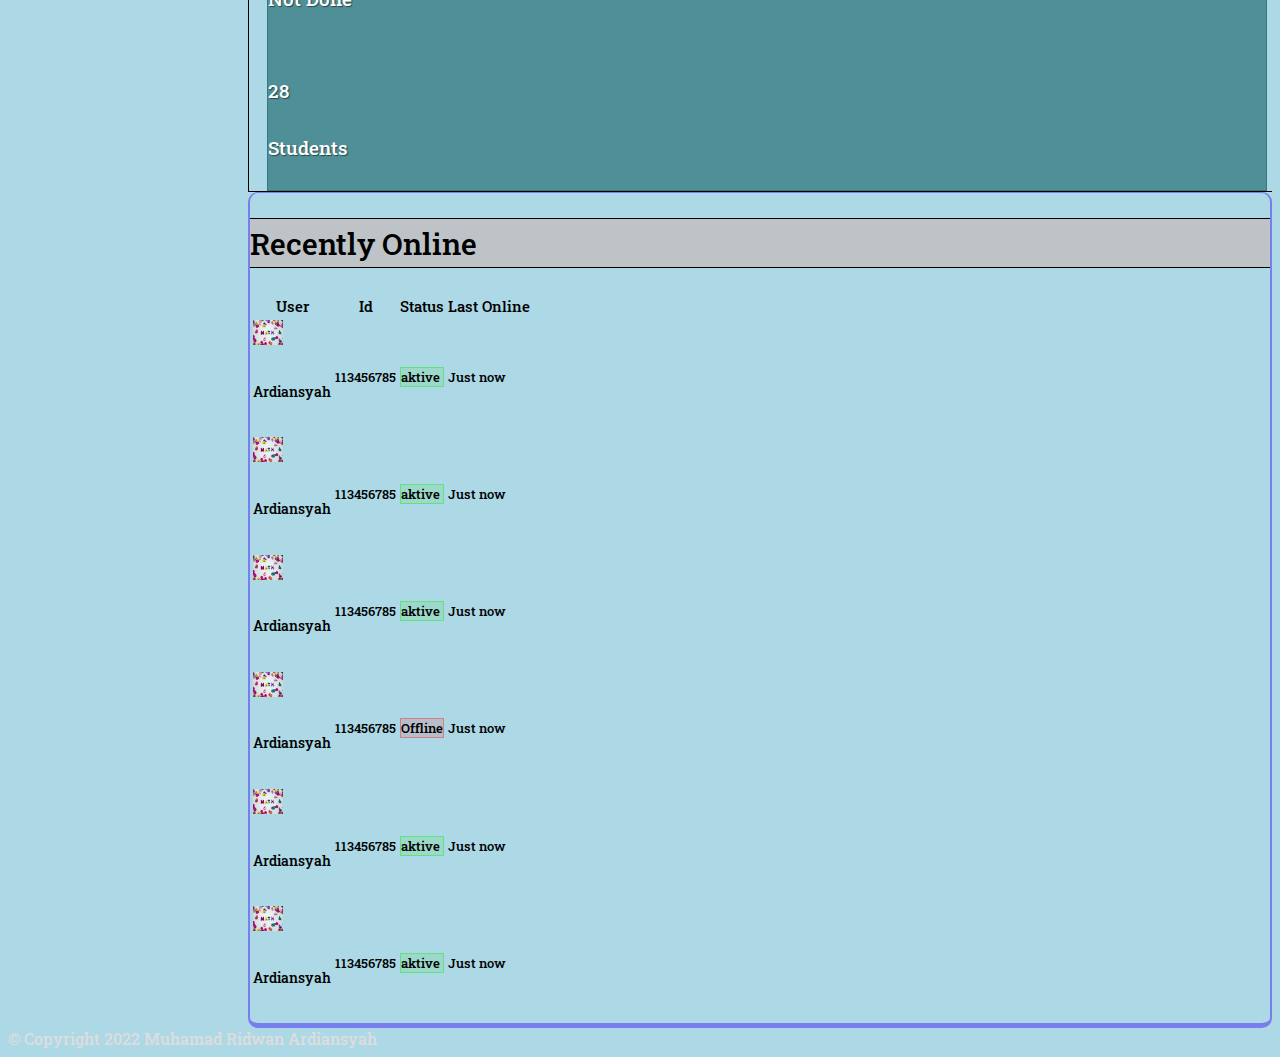
<file: evaluation.html>
<!DOCTYPE html>
<html lang="en">
<head>
    <meta charset="UTF-8">
    <meta http-equiv="X-UA-Compatible" content="IE=edge">
    <meta name="viewport" content="width=device-width, initial-scale=1.0">
    <title>Evaluation</title>

    <link rel="stylesheet" href="https://cdn.jsdelivr.net/npm/bootstrap@4.1.3/dist/css/bootstrap.min.css" integrity="sha384-MCw98/SFnGE8fJT3GXwEOngsV7Zt27NXFoaoApmYm81iuXoPkFOJwJ8ERdknLPMO" crossorigin="anonymous">
    <link rel="stylesheet" href="css/evaluation.css">
    <link rel="stylesheet" href="https://cdnjs.cloudflare.com/ajax/libs/font-awesome/6.1.1/css/all.min.css" integrity="sha512-KfkfwYDsLkIlwQp6LFnl8zNdLGxu9YAA1QvwINks4PhcElQSvqcyVLLD9aMhXd13uQjoXtEKNosOWaZqXgel0g==" crossorigin="anonymous" referrerpolicy="no-referrer" />
    <link rel="preconnect" href="https://fonts.googleapis.com">
    <link rel="preconnect" href="https://fonts.gstatic.com" crossorigin>
    <link href="https://fonts.googleapis.com/css2?family=Roboto+Slab:wght@300&display=swap" rel="stylesheet">
    <link rel="stylesheet" href="https://cdn.jsdelivr.net/npm/bootstrap@4.6.1/dist/css/bootstrap.min.css" integrity="sha384-zCbKRCUGaJDkqS1kPbPd7TveP5iyJE0EjAuZQTgFLD2ylzuqKfdKlfG/eSrtxUkn" crossorigin="anonymous">
</head>
<body>
    <div class="vertical-nav bg-white" id="sidebar">
        <div class="py-4 px-3 bg-primary">
          <div class="media d-flex align-items-center flex-column">
            <img src="asset/iperson-removebg-preview.png" alt="" class="rounded-circle" width="80px" height="80px">
            <div class="media-body">
              <h4><a href="#profil" class="text-dark">User</a></h4>
            </div>
          </div>
        </div>
        <ul class="nav flex-column bg-warning mb-0">
          <li class="nav-item">
            <a href="index.html" class="nav-link">
              <i class="fas fa-chart-pie"></i>
              Dashboard
            </a>
          </li>
          <li class="nav-item">
            <a href="hadir.html" class="nav-link">
              <i class="fa-solid fa-bullseye"></i>
              Attendance
            </a>
          </li>
          <li class="nav-item">
            <a href="#lesson" class="nav-link">
              <i class="fa-solid fa-book-open"></i>
              Lesson
            </a>
            <ul class="lesson list-unstyled ml-4">
              <li><a href="#">Mathematics</a>
                <div class="list-group">
                  <div class="list d-flex justify-content-center">
                    <a href="lesmathx.html">
                      <div class="class px-2 py-1">
                        <h6>Class X</h6>
                      </div>
                    </a>
                    <a href="lesmathxi.html">
                      <div class="class mr-1 px-2 py-1">
                        <h6>Class XI</h6>
                      </div>
                    </a>
                    <a href="lesmathxii.html">
                      <div class="class mr-1 px-2 py-1">
                        <h6>Class XII</h6>
                      </div>
                    </a>
                  </div>
                </div>
              </li>
              <li><a href="#">Physics</a>
                <div class="list-group">
                  <div class="list d-flex justify-content-center">
                    <a href="lesmathx.html">
                      <div class="class mr-1 px-2 py-1">
                        <h6>Class X</h6>
                      </div>
                    </a>
                    <a href="lesmathxi.html">
                      <div class="class mr-1 px-2 py-1">
                        <h6>Class XI</h6>
                      </div>
                    </a>
                    <a href="lesmathxii.html">
                      <div class="class mr-1 px-2 py-1">
                        <h6>Class XII</h6>
                      </div>
                    </a>
                  </div>
                </div>
              </li>
              <li><a href="#">Chemistry</a>
                <div class="list-group">
                  <div class="list d-flex justify-content-center">
                    <a href="lesmathx.html">
                      <div class="class mr-1 px-2 py-1">
                        <h6>Class X</h6>
                      </div>
                    </a>
                    <a href="lesmathxi.html">
                      <div class="class mr-1 px-2 py-1">
                        <h6>Class XI</h6>
                      </div>
                    </a>
                    <a href="lesmathxii.html">
                      <div class="class mr-1 px-2 py-1">
                        <h6>Class XII</h6>
                      </div>
                    </a>
                  </div>
                </div>
              </li>
           </ul>
          </li>
          <li class="nav-item">
            <a href="#evaluasi" class="nav-link">
              <i class="fa-solid fa-school"></i>
              Class
            </a>
            <div class="list-group">
              <div class="list d-flex justify-content-center">
                <a href="class.html">
                  <div class="class mr-1 px-2 py-1">
                    <h6>Class X</h6>
                  </div>
                </a>
                <a href="class.html">
                  <div class="class mr-1 px-2 py-1">
                    <h6>Class XI</h6>
                  </div>
                </a>
                <a href="class.html">
                  <div class="class mr-1 px-2 py-1">
                    <h6>Class XII</h6>
                  </div>
                </a>
              </div>
            </div>
          </li>
          <li class="nav-item">
            <a href="#evaluasi" class="nav-link">
              <i class="fas fa-marker"></i>
              Evaluation
            </a>
            <div class="list-group">
              <div class="list d-flex justify-content-center">
                <a href="evaluation.html">
                  <div class="class mr-1 px-2 py-1">
                    <h6>Class X</h6>
                  </div>
                </a>
                <a href="evaluation.html">
                  <div class="class mr-1 px-2 py-1">
                    <h6>Class XI</h6>
                  </div>
                </a>
                <a href="evaluation.html">
                  <div class="class mr-1 px-2 py-1">
                    <h6>Class XII</h6>
                  </div>
                </a>
              </div>
            </div>
          </li>
        </ul>
    </div>
    <!-- sidebar end -->  
    <!-- page -->
    <div class="page-content p-5" id="content">
      <div class="nav">
        <div class="jumbotron-fluid bg-white mb-2 d-flex" style="width: 100%;">
          <button type="button" id="sidebarCollapse" class=" btn btn-light bg-white rounded-pill shadow-sm px-3 my-3 mx-2"><small class="text-uppercase font-weight-bold">Toggle</small></button>

          <h2 class="m-auto">CLASS X</h2>
          <img src="asset/iperson-removebg-preview.png" alt="" srcset="" class="rounded-circle my-2 p-1 mx-4">
        </div>
      </div>
      <!-- lesson -->
      <div class="lesson">
          <div class="jumbotron jumbotron-fluid">
            <div class="container">
              <h2 class="bg-dark text-white text-center py-2 px-1"><i class="fas fa-marker mx-3"></i>EVALUATION</h2>
                <div class="matematika">
                  <h3 class="text-center py-3 my-2 bg-info">Mathematics</h3>
                  <div class="evaluasi mt-4">
                    <div class="row my-2 border ">
                      <div class="col-6 align-self-center">
                        <h4 class="text-center">Rated</h4>
                      </div>
                      <div class="col-6">
                        <div class="jumlah text-center">
                          <h5>28</h5>
                          <h4>Students</h4>
                        </div>
                      </div>
                    </div>
                    <div class="row my-2 border ">
                      <div class="col-6 align-self-center">
                        <h4 class="text-center">Not Rated</h4>
                      </div>
                      <div class="col-6">
                        <div class="jumlah text-center">
                          <h5>28</h5>
                          <h4>Students</h4>
                        </div>
                      </div>
                    </div>
                    <div class="row my-2 border ">
                      <div class="col-6 align-self-center">
                        <h4 class="text-center">Late</h4>
                      </div>
                      <div class="col-6">
                        <div class="jumlah text-center">
                          <h5>28</h5>
                          <h4>Students</h4>
                        </div>
                      </div>
                    </div>
                    <div class="row my-2 border ">
                      <div class="col-6 align-self-center">
                        <h4 class="text-center">Not Done</h4>
                      </div>
                      <div class="col-6">
                        <div class="jumlah text-center">
                          <h5>28</h5>
                          <h4>Students</h4>
                        </div>
                      </div>
                    </div>
                  </div>
                </div>
                <div class="matematika nobor">
                  <h3 class="text-center py-3 my-2 bg-info">Physics</h3>
                  <div class="evaluasi mt-4">
                    <div class="row my-2 border ">
                      <div class="col-6 align-self-center">
                        <h4 class="text-center">Rated</h4>
                      </div>
                      <div class="col-6">
                        <div class="jumlah text-center">
                          <h5>28</h5>
                          <h4>Students</h4>
                        </div>
                      </div>
                    </div>
                    <div class="row my-2 border ">
                      <div class="col-6 align-self-center">
                        <h4 class="text-center">Not Rated</h4>
                      </div>
                      <div class="col-6">
                        <div class="jumlah text-center">
                          <h5>28</h5>
                          <h4>Students</h4>
                        </div>
                      </div>
                    </div>
                    <div class="row my-2 border ">
                      <div class="col-6 align-self-center">
                        <h4 class="text-center">Late</h4>
                      </div>
                      <div class="col-6">
                        <div class="jumlah text-center">
                          <h5>28</h5>
                          <h4>Students</h4>
                        </div>
                      </div>
                    </div>
                    <div class="row my-2 border ">
                      <div class="col-6 align-self-center">
                        <h4 class="text-center">Not Done</h4>
                      </div>
                      <div class="col-6">
                        <div class="jumlah text-center">
                          <h5>28</h5>
                          <h4>Students</h4>
                        </div>
                      </div>
                    </div>
                  </div>
                </div>
                <div class="matematika nobor last">
                  <h3 class="text-center py-3 my-2 bg-info">Chemistry</h3>
                  <div class="evaluasi mt-4">
                    <div class="row my-2 border ">
                      <div class="col-6 align-self-center">
                        <h4 class="text-center">Rated</h4>
                      </div>
                      <div class="col-6">
                        <div class="jumlah text-center">
                          <h5>28</h5>
                          <h4>Students</h4>
                        </div>
                      </div>
                    </div>
                    <div class="row my-2 border ">
                      <div class="col-6 align-self-center">
                        <h4 class="text-center">Not Rated</h4>
                      </div>
                      <div class="col-6">
                        <div class="jumlah text-center">
                          <h5>28</h5>
                          <h4>Students</h4>
                        </div>
                      </div>
                    </div>
                    <div class="row my-2 border ">
                      <div class="col-6 align-self-center">
                        <h4 class="text-center">Late</h4>
                      </div>
                      <div class="col-6">
                        <div class="jumlah text-center">
                          <h5>28</h5>
                          <h4>Students</h4>
                        </div>
                      </div>
                    </div>
                    <div class="row my-2 border ">
                      <div class="col-6 align-self-center">
                        <h4 class="text-center">Not Done</h4>
                      </div>
                      <div class="col-6">
                        <div class="jumlah text-center">
                          <h5>28</h5>
                          <h4>Students</h4>
                        </div>
                      </div>
                    </div>
                  </div>
                </div>
            </div>
          </div>
      </div>
      <!-- lesson end -->
      <!-- recently -->
      <div class="recently">
        <div class="jumbotron jumbotron-fluid bg-white">
          <div class="container">
            <div class="list-recenton">
              <h2 class="text-center">Recently Online</h2>
              <table class="table table-bordered table-sm table-striped table-hover mt-4">
                <thead class="thead-dark text-center">
                  <tr>
                    <th scope="col">User</th>
                    <th scope="col">Id</th>
                    <th scope="col">Status</th>
                    <th scope="col">Last Online</th>
                  </tr>
                </thead>
                <tbody>
                  <tr>
                    <td>
                      <div class="user d-flex justify-content-start my-2">
                        <img src="asset/istockphoto-1312784054-170667a math.jpg" alt="" style="max-width: 30px; max-height: 30px;" class="rounded-circle mx-2">
                        <h6 class="">Ardiansyah</h6>
                      </div>
                    </td>
                    <td><p class="text-center my-2">113456785</p></td>
                    <td><p class="rounded-pill text-center my-2 aktip">aktive</p></td>
                    <td><p class="text-center my-2">Just now</p></td>
                  </tr>
                  <tr>
                    <td>
                      <div class="user d-flex justify-content-start my-2">
                        <img src="asset/istockphoto-1312784054-170667a math.jpg" alt="" style="max-width: 30px; max-height: 30px;" class="rounded-circle mx-2">
                        <h6 class="">Ardiansyah</h6>
                      </div>
                    </td>
                    <td><p class="text-center my-2">113456785</p></td>
                    <td><p class="rounded-pill text-center my-2 aktip">aktive</p></td>
                    <td><p class="text-center my-2">Just now</p></td>
                  </tr>
                  <tr>
                    <td>
                      <div class="user d-flex justify-content-start my-2">
                        <img src="asset/istockphoto-1312784054-170667a math.jpg" alt="" style="max-width: 30px; max-height: 30px;" class="rounded-circle mx-2">
                        <h6 class="">Ardiansyah</h6>
                      </div>
                    </td>
                    <td><p class="text-center my-2">113456785</p></td>
                    <td><p class="rounded-pill text-center my-2 aktip">aktive</p></td>
                    <td><p class="text-center my-2">Just now</p></td>
                  </tr>
                  <tr>
                    <td>
                      <div class="user d-flex justify-content-start my-2">
                        <img src="asset/istockphoto-1312784054-170667a math.jpg" alt="" style="max-width: 30px; max-height: 30px;" class="rounded-circle mx-2">
                        <h6 class="">Ardiansyah</h6>
                      </div>
                    </td>
                    <td><p class="text-center my-2">113456785</p></td>
                    <td><p class="rounded-pill text-center my-2 off">Offline</p></td>
                    <td><p class="text-center my-2">Just now</p></td>
                  </tr>
                  <tr>
                    <td>
                      <div class="user d-flex justify-content-start my-2">
                        <img src="asset/istockphoto-1312784054-170667a math.jpg" alt="" style="max-width: 30px; max-height: 30px;" class="rounded-circle mx-2">
                        <h6 class="">Ardiansyah</h6>
                      </div>
                    </td>
                    <td><p class="text-center my-2">113456785</p></td>
                    <td><p class="rounded-pill text-center my-2 aktip">aktive</p></td>
                    <td><p class="text-center my-2">Just now</p></td>
                  </tr>
                  <tr>
                    <td>
                      <div class="user d-flex justify-content-start my-2">
                        <img src="asset/istockphoto-1312784054-170667a math.jpg" alt="" style="max-width: 30px; max-height: 30px;" class="rounded-circle mx-2">
                        <h6 class="">Ardiansyah</h6>
                      </div>
                    </td>
                    <td><p class="text-center my-2">113456785</p></td>
                    <td><p class="rounded-pill text-center my-2 aktip">aktive</p></td>
                    <td><p class="text-center my-2">Just now</p></td>
                  </tr>
                </tbody>
              </table>
            </div>
          </div>
        </div>
      </div>
      <!-- recently end-->  
    </div>
    <!-- page end -->

<!-- footer -->
<footer>
  <div class="foot">
    <div class=" px-4 py-1 d-flex text-center bg-dark">
       <span > &copy; Copyright 2022 Muhamad Ridwan Ardiansyah</span>
    </div>
  </div>
</footer>
<!-- footer end-->


    <script src="https://code.jquery.com/jquery-3.3.1.slim.min.js" integrity="sha384-q8i/X+965DzO0rT7abK41JStQIAqVgRVzpbzo5smXKp4YfRvH+8abtTE1Pi6jizo" crossorigin="anonymous"></script>
    <script src="https://cdn.jsdelivr.net/npm/popper.js@1.14.3/dist/umd/popper.min.js" integrity="sha384-ZMP7rVo3mIykV+2+9J3UJ46jBk0WLaUAdn689aCwoqbBJiSnjAK/l8WvCWPIPm49" crossorigin="anonymous"></script>
    <script src="https://cdn.jsdelivr.net/npm/bootstrap@4.1.3/dist/js/bootstrap.min.js" integrity="sha384-ChfqqxuZUCnJSK3+MXmPNIyE6ZbWh2IMqE241rYiqJxyMiZ6OW/JmZQ5stwEULTy" crossorigin="anonymous"></script>
    <script src="main.js"></script>
</body>
</html>
</file>
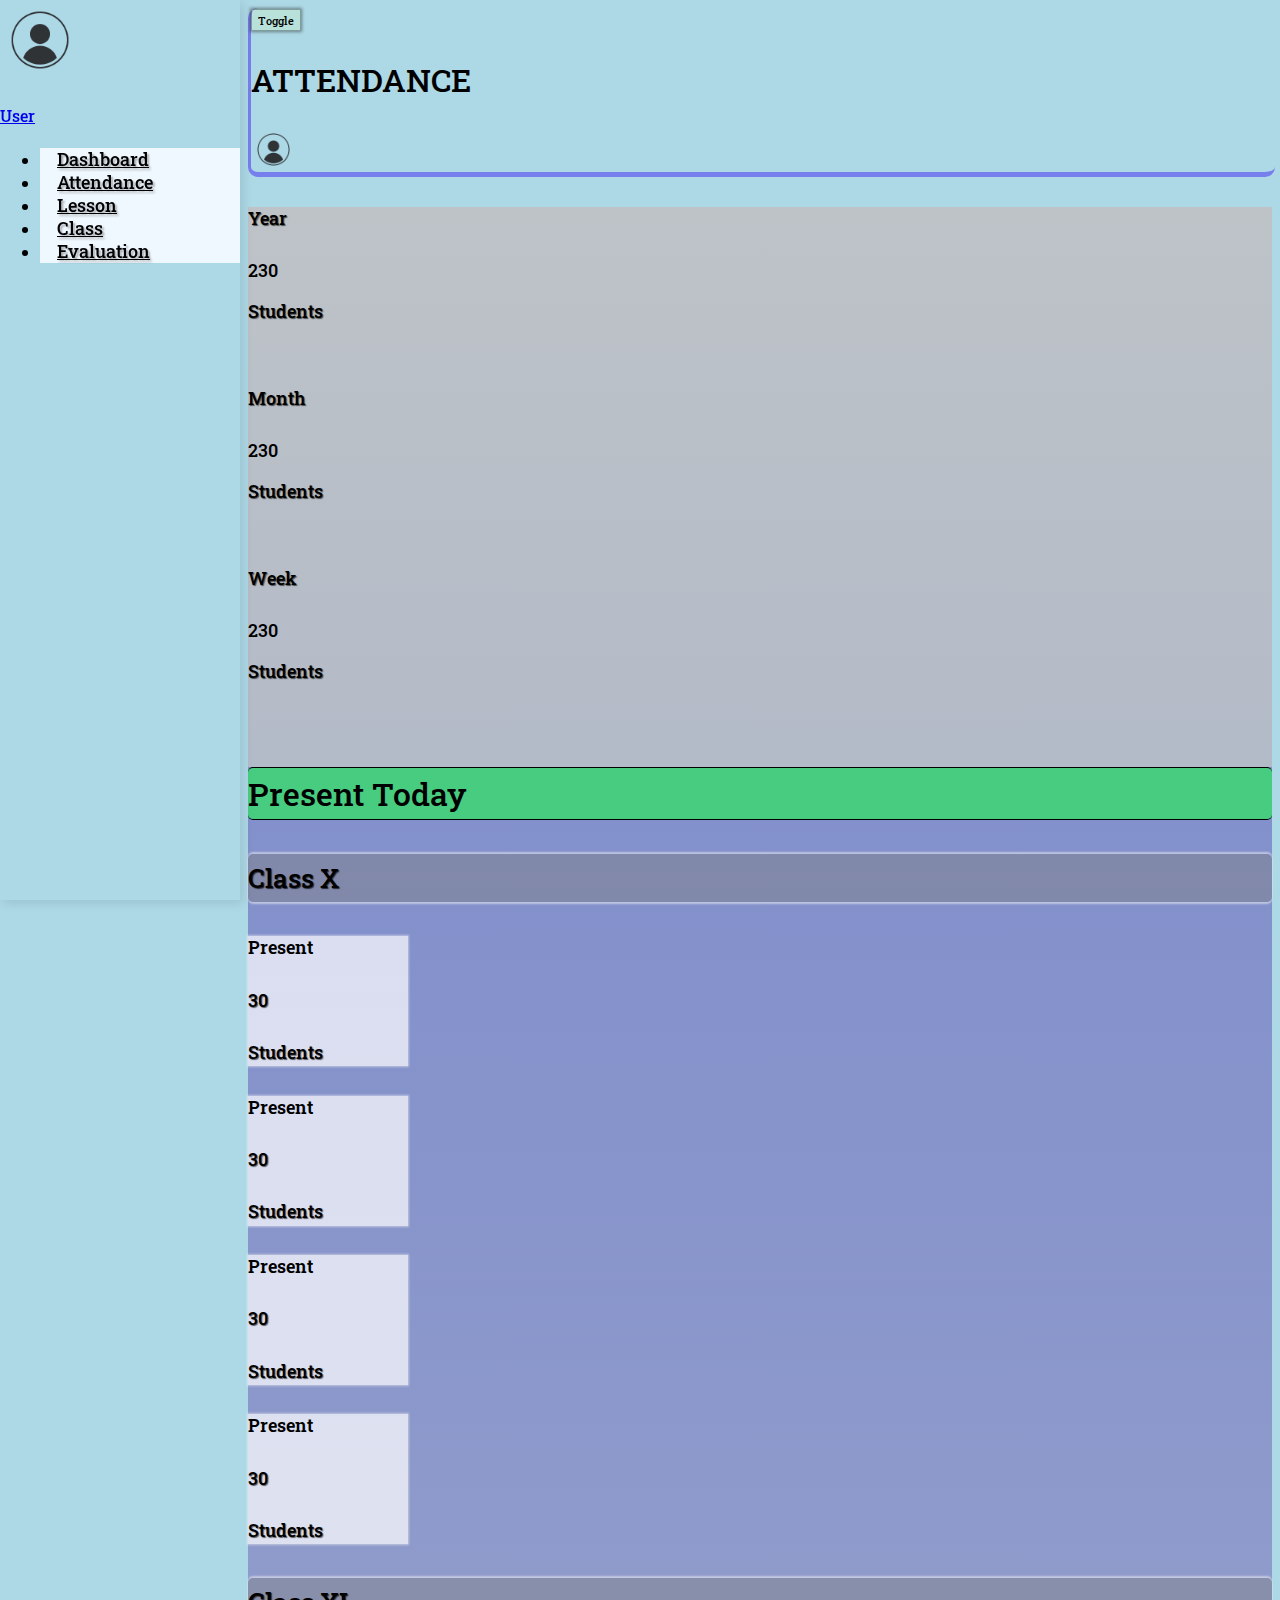
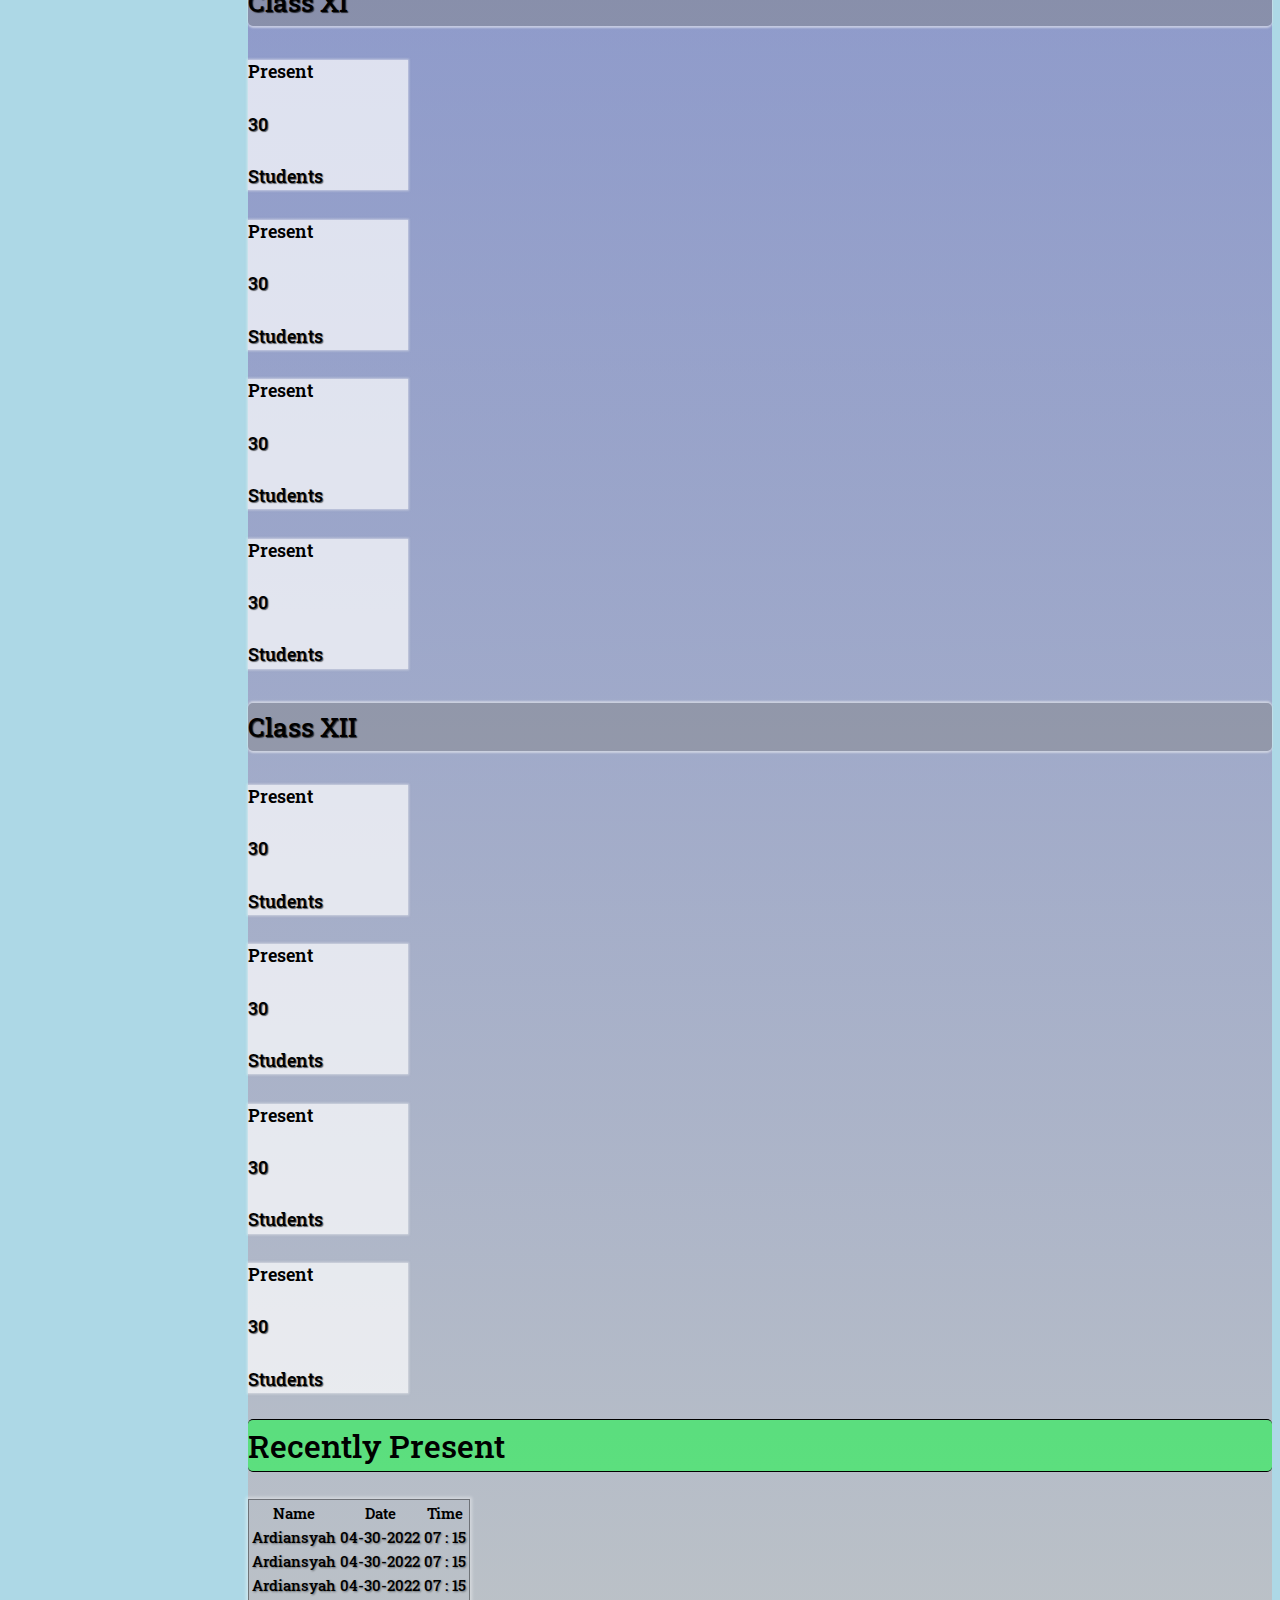
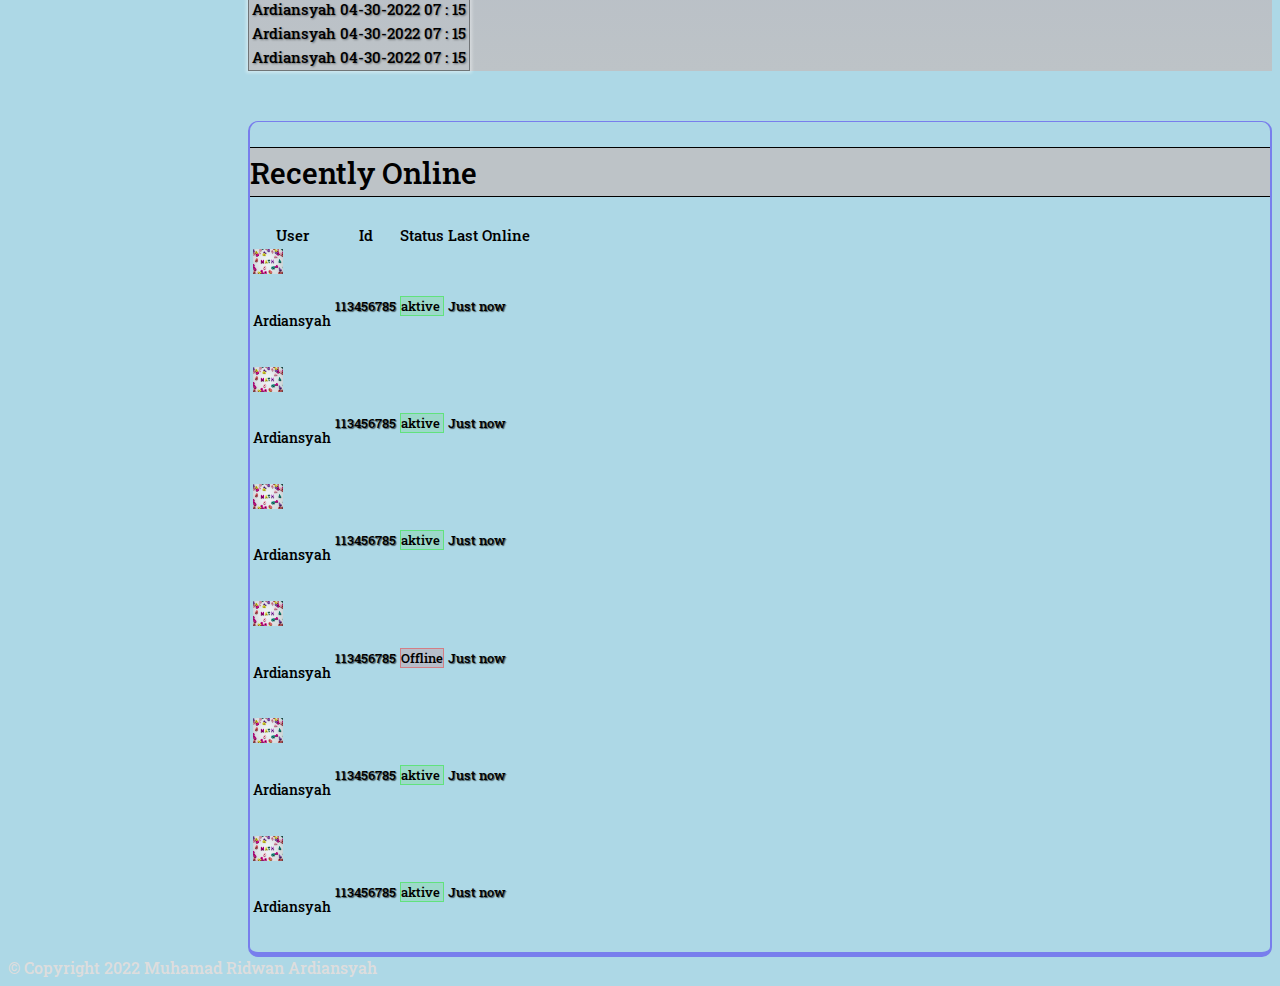
<file: hadir.html>
<!DOCTYPE html>
<html lang="en">
<head>
    <meta charset="UTF-8">
    <meta http-equiv="X-UA-Compatible" content="IE=edge">
    <meta name="viewport" content="width=device-width, initial-scale=1.0">
    <title>Document</title>

    <link rel="stylesheet" href="https://cdn.jsdelivr.net/npm/bootstrap@4.1.3/dist/css/bootstrap.min.css" integrity="sha384-MCw98/SFnGE8fJT3GXwEOngsV7Zt27NXFoaoApmYm81iuXoPkFOJwJ8ERdknLPMO" crossorigin="anonymous">
    <link rel="stylesheet" href="css/hadir.css">
    <link rel="stylesheet" href="https://cdnjs.cloudflare.com/ajax/libs/font-awesome/6.1.1/css/all.min.css" integrity="sha512-KfkfwYDsLkIlwQp6LFnl8zNdLGxu9YAA1QvwINks4PhcElQSvqcyVLLD9aMhXd13uQjoXtEKNosOWaZqXgel0g==" crossorigin="anonymous" referrerpolicy="no-referrer" />
    <link rel="preconnect" href="https://fonts.googleapis.com">
    <link rel="preconnect" href="https://fonts.gstatic.com" crossorigin>
    <link href="https://fonts.googleapis.com/css2?family=Roboto+Slab:wght@300&display=swap" rel="stylesheet">
    <link rel="stylesheet" href="https://cdn.jsdelivr.net/npm/bootstrap@4.6.1/dist/css/bootstrap.min.css" integrity="sha384-zCbKRCUGaJDkqS1kPbPd7TveP5iyJE0EjAuZQTgFLD2ylzuqKfdKlfG/eSrtxUkn" crossorigin="anonymous">
</head>
<body>
  <div class="vertical-nav bg-white" id="sidebar">
    <div class="py-4 px-3 bg-primary">
      <div class="media d-flex align-items-center flex-column">
        <img src="asset/iperson-removebg-preview.png" alt="" class="rounded-circle" width="80px" height="80px">
        <div class="media-body">
          <h4><a href="#profil" class="text-dark">User</a></h4>
        </div>
      </div>
    </div>
    <ul class="nav flex-column bg-warning mb-0">
      <li class="nav-item">
        <a href="index.html" class="nav-link">
          <i class="fas fa-chart-pie"></i>
          Dashboard
        </a>
      </li>
      <li class="nav-item">
        <a href="hadir.html" class="nav-link">
          <i class="fa-solid fa-bullseye"></i>
          Attendance
        </a>
      </li>
      <li class="nav-item">
        <a href="#lesson" class="nav-link">
          <i class="fa-solid fa-book-open"></i>
          Lesson
        </a>
        <ul class="lesson list-unstyled ml-4">
          <li><a href="#">Mathematics</a>
            <div class="list-group">
              <div class="list d-flex justify-content-center">
                <a href="lesmathx.html">
                  <div class="class px-2 py-1">
                    <h6>Class X</h6>
                  </div>
                </a>
                <a href="lesmathxi.html">
                  <div class="class mr-1 px-2 py-1">
                    <h6>Class XI</h6>
                  </div>
                </a>
                <a href="lesmathxii.html">
                  <div class="class mr-1 px-2 py-1">
                    <h6>Class XII</h6>
                  </div>
                </a>
              </div>
            </div>
          </li>
          <li><a href="#">Physics</a>
            <div class="list-group">
              <div class="list d-flex justify-content-center">
                <a href="lesmathx.html">
                  <div class="class mr-1 px-2 py-1">
                    <h6>Class X</h6>
                  </div>
                </a>
                <a href="lesmathxi.html">
                  <div class="class mr-1 px-2 py-1">
                    <h6>Class XI</h6>
                  </div>
                </a>
                <a href="lesmathxii.html">
                  <div class="class mr-1 px-2 py-1">
                    <h6>Class XII</h6>
                  </div>
                </a>
              </div>
            </div>
          </li>
          <li><a href="#">Chemistry</a>
            <div class="list-group">
              <div class="list d-flex justify-content-center">
                <a href="lesmathx.html">
                  <div class="class mr-1 px-2 py-1">
                    <h6>Class X</h6>
                  </div>
                </a>
                <a href="lesmathxi.html">
                  <div class="class mr-1 px-2 py-1">
                    <h6>Class XI</h6>
                  </div>
                </a>
                <a href="lesmathxii.html">
                  <div class="class mr-1 px-2 py-1">
                    <h6>Class XII</h6>
                  </div>
                </a>
              </div>
            </div>
          </li>
       </ul>
      </li>
      <li class="nav-item">
        <a href="#evaluasi" class="nav-link">
          <i class="fa-solid fa-school"></i>
          Class
        </a>
        <div class="list-group">
          <div class="list d-flex justify-content-center">
            <a href="class.html">
              <div class="class mr-1 px-2 py-1">
                <h6>Class X</h6>
              </div>
            </a>
            <a href="class.html">
              <div class="class mr-1 px-2 py-1">
                <h6>Class XI</h6>
              </div>
            </a>
            <a href="class.html">
              <div class="class mr-1 px-2 py-1">
                <h6>Class XII</h6>
              </div>
            </a>
          </div>
        </div>
      </li>
      <li class="nav-item">
        <a href="#evaluasi" class="nav-link">
          <i class="fas fa-marker"></i>
          Evaluation
        </a>
        <div class="list-group">
          <div class="list d-flex justify-content-center">
            <a href="evaluation.html">
              <div class="class mr-1 px-2 py-1">
                <h6>Class X</h6>
              </div>
            </a>
            <a href="evaluation.html">
              <div class="class mr-1 px-2 py-1">
                <h6>Class XI</h6>
              </div>
            </a>
            <a href="evaluation.html">
              <div class="class mr-1 px-2 py-1">
                <h6>Class XII</h6>
              </div>
            </a>
          </div>
        </div>
      </li>
    </ul>
</div>
    <!-- sidebar end -->  
    <!-- page -->
    <div class="page-content p-5" id="content">
      <div class="nav">
        <div class="jumbotron-fluid bg-white mb-2 d-flex" style="width: 100%;">
          <button type="button" id="sidebarCollapse" class=" btn btn-light bg-white rounded-pill shadow-sm px-3 my-3 mx-2"><small class="text-uppercase font-weight-bold">Toggle</small></button>

          <h2 class="m-auto">ATTENDANCE</h2>
          <img src="asset/iperson-removebg-preview.png" alt="" srcset="" class="rounded-circle my-2 p-1 mx-4">
        </div>
      </div>
      <!-- kehadiran -->
      <!-- card -->
      <div class="kehadiran bg-white">
        <div class="jumbotron-fluid">
          <div class="container d-flex">
            <div class="card-group m-auto">
                <div class="card text-center text-white bg-primary mx-3 mt-3" style="max-width: 15rem; max-height: 150px; width: 13rem;">
                  <p class="card-header">Year</p>
                  <div class="card-body d-flex justify-content-around">
                    <h5>230
                      <p>Students</p>
                    </h5>
                    <h4 class="mt-2"><i class="fas fa-people-group"></i></h4>
                  </div>
                </div>
                <div class="card text-center text-white bg-primary mx-3 mt-3" style="max-width: 15rem; max-height: 150px; width: 13rem;">
                  <p class="card-header">Month</p>
                  <div class="card-body d-flex justify-content-around">
                    <h5>230
                      <p>Students</p>
                    </h5>
                    <h4 class="mt-2"><i class="fas fa-people-group"></i></h4>
                  </div>
                </div>
                <div class="card text-center text-white bg-primary mx-3 mt-3" style="max-width: 15rem; max-height: 150px; width: 13rem;">
                  <p class="card-header">Week</p>
                  <div class="card-body d-flex justify-content-around">
                    <h5>230
                      <p>Students</p>
                    </h5>
                    <h4 class="mt-2"><i class="fas fa-people-group"></i></h4>
                  </div>
                </div>
              </div>
          </div>
        </div>
        <!-- list today -->
      <div class="list">
        <div class="jumbotron-fluid bg-white">
          <div class="container">
            <div class="row">
              <div class="col-lg-7">
                <h3 class="text-center">Present Today</h3>
                <div class="list-class">
                  <div class="row my-3">
                    <div class="col ">
                      <h4 class="text-center my-2">
                        Class X
                      </h4>
                      <div class="row mt-4">
                        <div class="col py-1 m-auto" style="max-width: 10rem;">
                          <div class="card text-center">
                            <h5 class="card-header">
                              Present
                            </h5>
                            <div class="card-body">
                              <h5>30</h5>
                              <p>Students</p>
                            </div>
                          </div>
                        </div>
                        <div class="col py-1 m-auto" style="max-width: 10rem;">
                          <div class="card text-center">
                            <h5 class="card-header">
                              Present
                            </h5>
                            <div class="card-body">
                              <h5 class="card-title">30</h5>
                              <p class="card-text">Students</p>
                            </div>
                          </div>
                        </div>
                        <div class="w-100 d-none d-xm-block"></div>
                        <div class="col py-1 m-auto" style="max-width: 10rem;">
                          <div class="card text-center">
                            <h5 class="card-header">
                              Present
                            </h5>
                            <div class="card-body">
                              <h5 class="card-title">30</h5>
                              <p class="card-text">Students</p>
                            </div>
                          </div>
                        </div>
                        <div class="col py-1 m-auto" style="max-width: 10rem;">
                          <div class="card text-center">
                            <h5 class="card-header">
                              Present
                            </h5>
                            <div class="card-body">
                              <h5 class="card-title">30</h5>
                              <p class="card-text">Students</p>
                            </div>
                          </div>
                        </div>
                      </div>
                    </div>
                  </div>
                  <div class="row my-3">
                    <div class="col ">
                      <h4 class="text-center my-2">
                        Class XI
                      </h4>
                      <div class="row mt-4">
                        <div class="col py-1 m-auto" style="max-width: 10rem;">
                          <div class="card text-center">
                            <h5 class="card-header">
                              Present
                            </h5>
                            <div class="card-body">
                              <h5 class="card-title">30</h5>
                              <p class="card-text">Students</p>
                            </div>
                          </div>
                        </div>
                        <div class="col py-1 m-auto" style="max-width: 10rem;">
                          <div class="card text-center">
                            <h5 class="card-header">
                              Present
                            </h5>
                            <div class="card-body">
                              <h5 class="card-title">30</h5>
                              <p class="card-text">Students</p>
                            </div>
                          </div>
                        </div>
                        <div class="w-100 d-none d-xm-block"></div>
                        <div class="col py-1 m-auto" style="max-width: 10rem;">
                          <div class="card text-center">
                            <h5 class="card-header">
                              Present
                            </h5>
                            <div class="card-body">
                              <h5 class="card-title">30</h5>
                              <p class="card-text">Students</p>
                            </div>
                          </div>
                        </div>
                        <div class="col py-1 m-auto" style="max-width: 10rem;">
                          <div class="card text-center">
                            <h5 class="card-header">
                              Present
                            </h5>
                            <div class="card-body">
                              <h5 class="card-title">30</h5>
                              <p class="card-text">Students</p>
                            </div>
                          </div>
                        </div>
                      </div>
                    </div>
                  </div>
                  <div class="row my-3">
                    <div class="col ">
                      <h4 class="text-center my-2">
                        Class XII
                      </h4>
                      <div class="row mt-4">
                        <div class="col py-1 m-auto" style="max-width: 10rem;">
                          <div class="card text-center">
                            <h5 class="card-header">
                              Present
                            </h5>
                            <div class="card-body">
                              <h5 class="card-title">30</h5>
                              <p class="card-text">Students</p>
                            </div>
                          </div>
                        </div>
                        <div class="col py-1 m-auto" style="max-width: 10rem;">
                          <div class="card text-center">
                            <h5 class="card-header">
                              Present
                            </h5>
                            <div class="card-body">
                              <h5 class="card-title">30</h5>
                              <p class="card-text">Students</p>
                            </div>
                          </div>
                        </div>
                        <div class="w-100 d-none d-xm-block"></div>
                        <div class="col py-1 m-auto" style="max-width: 10rem;">
                          <div class="card text-center">
                            <h5 class="card-header">
                              Present
                            </h5>
                            <div class="card-body">
                              <h5 class="card-title">30</h5>
                              <p class="card-text">Students</p>
                            </div>
                          </div>
                        </div>
                        <div class="col py-1 m-auto" style="max-width: 10rem;">
                          <div class="card text-center">
                            <h5 class="card-header">
                              Present
                            </h5>
                            <div class="card-body">
                              <h5 class="card-title">30</h5>
                              <p class="card-text">Students</p>
                            </div>
                          </div>
                        </div>
                      </div>
                    </div>
                  </div>
                </div>
              </div>
              <!-- List recently -->
              <div class="col-lg-5">
                <div class="list-recently">
                  <h2 class="text-center">Recently Present</h2>
                  <table class="table table-bordered table-sm table-striped table-hover text-center mt-4">
                    <thead class="thead-dark">
                      <tr>
                        <th scope="col">Name</th>
                        <th scope="col">Date</th>
                        <th scope="col">Time</th>
                      </tr>
                    </thead>
                    <tbody>
                      <tr>
                        <td>Ardiansyah</td>
                        <td>04-30-2022</td>
                        <td>07 : 15</td>
                      </tr>
                      <tr>
                        <td>Ardiansyah</td>
                        <td>04-30-2022</td>
                        <td>07 : 15</td>
                      </tr>
                      <tr>
                        <td>Ardiansyah</td>
                        <td>04-30-2022</td>
                        <td>07 : 15</td>
                      </tr>
                      <tr>
                        <td>Ardiansyah</td>
                        <td>04-30-2022</td>
                        <td>07 : 15</td>
                      </tr>
                      <tr>
                        <td>Ardiansyah</td>
                        <td>04-30-2022</td>
                        <td>07 : 15</td>
                      </tr>
                      <tr>
                        <td>Ardiansyah</td>
                        <td>04-30-2022</td>
                        <td>07 : 15</td>
                      </tr>
                    </tbody>
                  </table>
                </div>
              </div>
              <!-- List recently end-->
            </div>
          </div>
        </div>
      </div>
      <!-- list today end -->
      </div>
      <!-- card -->
      <!-- kehadiran end -->
      <!-- recently -->
      <div class="recently">
        <div class="jumbotron jumbotron-fluid bg-white">
          <div class="container">
            <div class="list-recenton">
              <h2 class="text-center">Recently Online</h2>
              <table class="table table-bordered table-sm table-striped table-hover mt-4">
                <thead class="thead-dark text-center">
                  <tr>
                    <th scope="col">User</th>
                    <th scope="col">Id</th>
                    <th scope="col">Status</th>
                    <th scope="col">Last Online</th>
                  </tr>
                </thead>
                <tbody>
                  <tr>
                    <td>
                      <div class="user d-flex justify-content-start my-2">
                        <img src="asset/istockphoto-1312784054-170667a math.jpg" alt="" style="max-width: 30px; max-height: 30px;" class="rounded-circle mx-2">
                        <h6 class="">Ardiansyah</h6>
                      </div>
                    </td>
                    <td><p class="text-center my-2">113456785</p></td>
                    <td><p class="rounded-pill text-center my-2 aktip">aktive</p></td>
                    <td><p class="text-center my-2">Just now</p></td>
                  </tr>
                  <tr>
                    <td>
                      <div class="user d-flex justify-content-start my-2">
                        <img src="asset/istockphoto-1312784054-170667a math.jpg" alt="" style="max-width: 30px; max-height: 30px;" class="rounded-circle mx-2">
                        <h6 class="">Ardiansyah</h6>
                      </div>
                    </td>
                    <td><p class="text-center my-2">113456785</p></td>
                    <td><p class="rounded-pill text-center my-2 aktip">aktive</p></td>
                    <td><p class="text-center my-2">Just now</p></td>
                  </tr>
                  <tr>
                    <td>
                      <div class="user d-flex justify-content-start my-2">
                        <img src="asset/istockphoto-1312784054-170667a math.jpg" alt="" style="max-width: 30px; max-height: 30px;" class="rounded-circle mx-2">
                        <h6 class="">Ardiansyah</h6>
                      </div>
                    </td>
                    <td><p class="text-center my-2">113456785</p></td>
                    <td><p class="rounded-pill text-center my-2 aktip">aktive</p></td>
                    <td><p class="text-center my-2">Just now</p></td>
                  </tr>
                  <tr>
                    <td>
                      <div class="user d-flex justify-content-start my-2">
                        <img src="asset/istockphoto-1312784054-170667a math.jpg" alt="" style="max-width: 30px; max-height: 30px;" class="rounded-circle mx-2">
                        <h6 class="">Ardiansyah</h6>
                      </div>
                    </td>
                    <td><p class="text-center my-2">113456785</p></td>
                    <td><p class="rounded-pill text-center my-2 off">Offline</p></td>
                    <td><p class="text-center my-2">Just now</p></td>
                  </tr>
                  <tr>
                    <td>
                      <div class="user d-flex justify-content-start my-2">
                        <img src="asset/istockphoto-1312784054-170667a math.jpg" alt="" style="max-width: 30px; max-height: 30px;" class="rounded-circle mx-2">
                        <h6 class="">Ardiansyah</h6>
                      </div>
                    </td>
                    <td><p class="text-center my-2">113456785</p></td>
                    <td><p class="rounded-pill text-center my-2 aktip">aktive</p></td>
                    <td><p class="text-center my-2">Just now</p></td>
                  </tr>
                  <tr>
                    <td>
                      <div class="user d-flex justify-content-start my-2">
                        <img src="asset/istockphoto-1312784054-170667a math.jpg" alt="" style="max-width: 30px; max-height: 30px;" class="rounded-circle mx-2">
                        <h6 class="">Ardiansyah</h6>
                      </div>
                    </td>
                    <td><p class="text-center my-2">113456785</p></td>
                    <td><p class="rounded-pill text-center my-2 aktip">aktive</p></td>
                    <td><p class="text-center my-2">Just now</p></td>
                  </tr>
                </tbody>
              </table>
            </div>
          </div>
        </div>
      </div>
      <!-- recently end-->  
    </div>
    <!-- page end -->

<!-- footer -->
<footer>
  <div class="foot">
    <div class=" px-4 py-1 d-flex text-center bg-dark">
       <span > &copy; Copyright 2022 Muhamad Ridwan Ardiansyah</span>
    </div>
  </div>
</footer>
<!-- footer end-->


    <script src="https://code.jquery.com/jquery-3.3.1.slim.min.js" integrity="sha384-q8i/X+965DzO0rT7abK41JStQIAqVgRVzpbzo5smXKp4YfRvH+8abtTE1Pi6jizo" crossorigin="anonymous"></script>
    <script src="https://cdn.jsdelivr.net/npm/popper.js@1.14.3/dist/umd/popper.min.js" integrity="sha384-ZMP7rVo3mIykV+2+9J3UJ46jBk0WLaUAdn689aCwoqbBJiSnjAK/l8WvCWPIPm49" crossorigin="anonymous"></script>
    <script src="https://cdn.jsdelivr.net/npm/bootstrap@4.1.3/dist/js/bootstrap.min.js" integrity="sha384-ChfqqxuZUCnJSK3+MXmPNIyE6ZbWh2IMqE241rYiqJxyMiZ6OW/JmZQ5stwEULTy" crossorigin="anonymous"></script>
    <script src="main.js"></script>
</body>
</html>
</file>
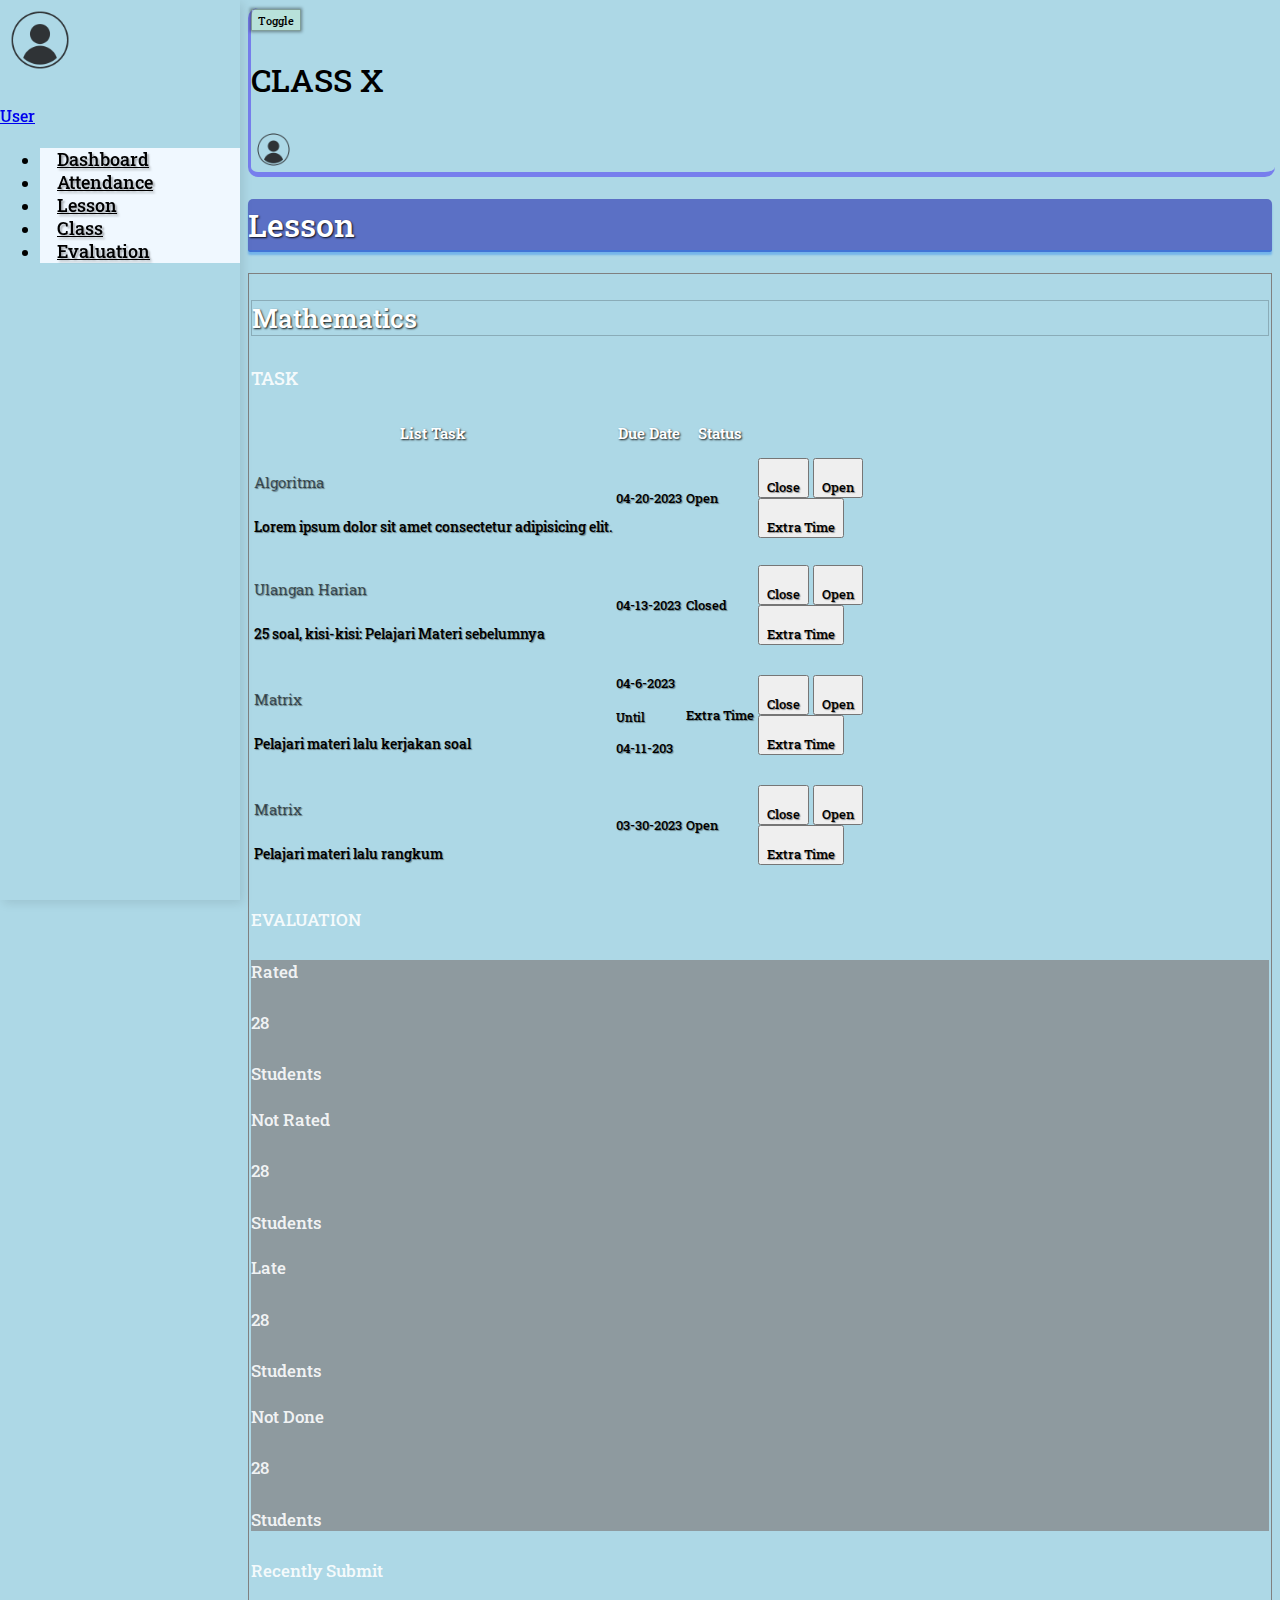
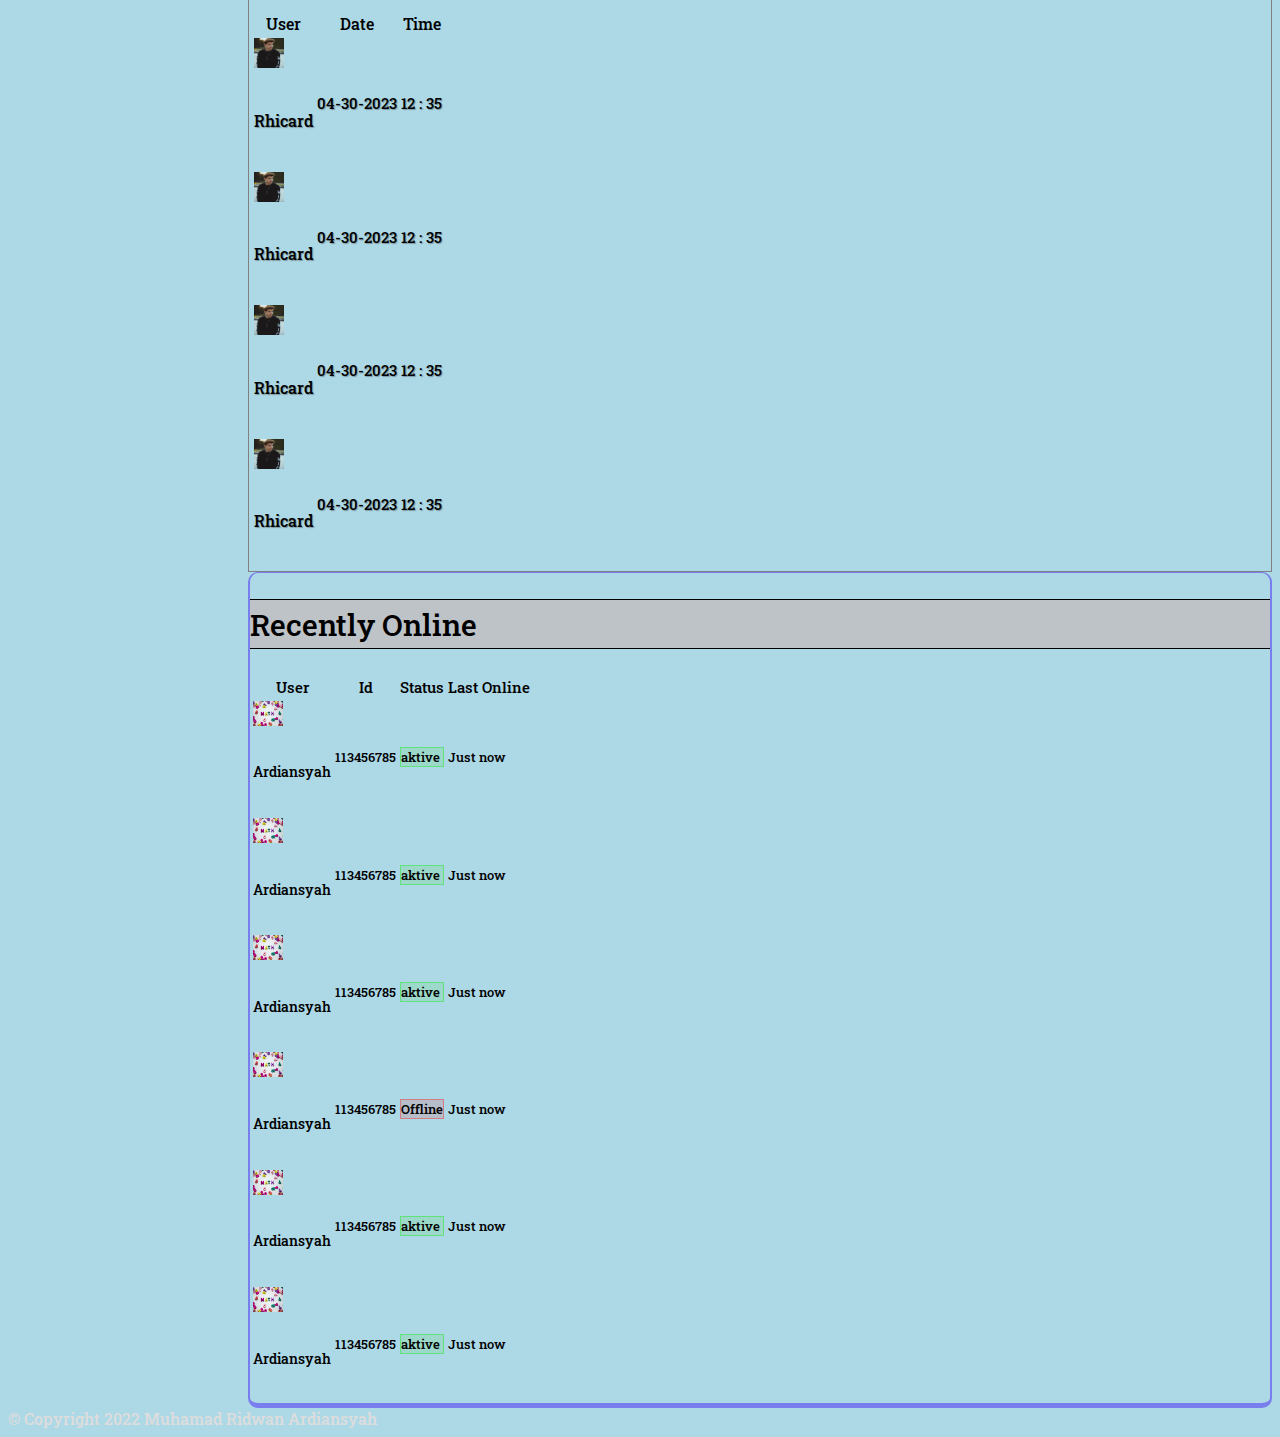
<file: lesmathx.html>
<!DOCTYPE html>
<html lang="en">
<head>
    <meta charset="UTF-8">
    <meta http-equiv="X-UA-Compatible" content="IE=edge">
    <meta name="viewport" content="width=device-width, initial-scale=1.0">
    <title>Math X</title>

    <link rel="stylesheet" href="https://cdn.jsdelivr.net/npm/bootstrap@4.1.3/dist/css/bootstrap.min.css" integrity="sha384-MCw98/SFnGE8fJT3GXwEOngsV7Zt27NXFoaoApmYm81iuXoPkFOJwJ8ERdknLPMO" crossorigin="anonymous">
    <link rel="stylesheet" href="css/class.css">
    <link rel="stylesheet" href="https://cdnjs.cloudflare.com/ajax/libs/font-awesome/6.1.1/css/all.min.css" integrity="sha512-KfkfwYDsLkIlwQp6LFnl8zNdLGxu9YAA1QvwINks4PhcElQSvqcyVLLD9aMhXd13uQjoXtEKNosOWaZqXgel0g==" crossorigin="anonymous" referrerpolicy="no-referrer" />
    <link rel="preconnect" href="https://fonts.googleapis.com">
    <link rel="preconnect" href="https://fonts.gstatic.com" crossorigin>
    <link href="https://fonts.googleapis.com/css2?family=Roboto+Slab:wght@300&display=swap" rel="stylesheet">
    <link rel="stylesheet" href="https://cdn.jsdelivr.net/npm/bootstrap@4.6.1/dist/css/bootstrap.min.css" integrity="sha384-zCbKRCUGaJDkqS1kPbPd7TveP5iyJE0EjAuZQTgFLD2ylzuqKfdKlfG/eSrtxUkn" crossorigin="anonymous">
</head>
<body>
  <div class="vertical-nav bg-white" id="sidebar">
    <div class="py-4 px-3 bg-primary">
      <div class="media d-flex align-items-center flex-column">
        <img src="asset/iperson-removebg-preview.png" alt="" class="rounded-circle" width="80px" height="80px">
        <div class="media-body">
          <h4><a href="#profil" class="text-dark">User</a></h4>
        </div>
      </div>
    </div>
    <ul class="nav flex-column bg-warning mb-0">
      <li class="nav-item">
        <a href="index.html" class="nav-link">
          <i class="fas fa-chart-pie"></i>
          Dashboard
        </a>
      </li>
      <li class="nav-item">
        <a href="hadir.html" class="nav-link">
          <i class="fa-solid fa-bullseye"></i>
          Attendance
        </a>
      </li>
      <li class="nav-item">
        <a href="#lesson" class="nav-link">
          <i class="fa-solid fa-book-open"></i>
          Lesson
        </a>
        <ul class="lesson list-unstyled ml-4">
          <li><a href="#">Mathematics</a>
            <div class="list-group">
              <div class="list d-flex justify-content-center">
                <a href="lesmathx.html">
                  <div class="class px-2 py-1">
                    <h6>Class X</h6>
                  </div>
                </a>
                <a href="lesmathxi.html">
                  <div class="class mr-1 px-2 py-1">
                    <h6>Class XI</h6>
                  </div>
                </a>
                <a href="lesmathxii.html">
                  <div class="class mr-1 px-2 py-1">
                    <h6>Class XII</h6>
                  </div>
                </a>
              </div>
            </div>
          </li>
          <li><a href="#">Physics</a>
            <div class="list-group">
              <div class="list d-flex justify-content-center">
                <a href="lesmathx.html">
                  <div class="class mr-1 px-2 py-1">
                    <h6>Class X</h6>
                  </div>
                </a>
                <a href="lesmathxi.html">
                  <div class="class mr-1 px-2 py-1">
                    <h6>Class XI</h6>
                  </div>
                </a>
                <a href="lesmathxii.html">
                  <div class="class mr-1 px-2 py-1">
                    <h6>Class XII</h6>
                  </div>
                </a>
              </div>
            </div>
          </li>
          <li><a href="#">Chemistry</a>
            <div class="list-group">
              <div class="list d-flex justify-content-center">
                <a href="lesmathx.html">
                  <div class="class mr-1 px-2 py-1">
                    <h6>Class X</h6>
                  </div>
                </a>
                <a href="lesmathxi.html">
                  <div class="class mr-1 px-2 py-1">
                    <h6>Class XI</h6>
                  </div>
                </a>
                <a href="lesmathxii.html">
                  <div class="class mr-1 px-2 py-1">
                    <h6>Class XII</h6>
                  </div>
                </a>
              </div>
            </div>
          </li>
       </ul>
      </li>
      <li class="nav-item">
        <a href="#evaluasi" class="nav-link">
          <i class="fa-solid fa-school"></i>
          Class
        </a>
        <div class="list-group">
          <div class="list d-flex justify-content-center">
            <a href="class.html">
              <div class="class mr-1 px-2 py-1">
                <h6>Class X</h6>
              </div>
            </a>
            <a href="class.html">
              <div class="class mr-1 px-2 py-1">
                <h6>Class XI</h6>
              </div>
            </a>
            <a href="class.html">
              <div class="class mr-1 px-2 py-1">
                <h6>Class XII</h6>
              </div>
            </a>
          </div>
        </div>
      </li>
      <li class="nav-item">
        <a href="#evaluasi" class="nav-link">
          <i class="fas fa-marker"></i>
          Evaluation
        </a>
        <div class="list-group">
          <div class="list d-flex justify-content-center">
            <a href="evaluation.html">
              <div class="class mr-1 px-2 py-1">
                <h6>Class X</h6>
              </div>
            </a>
            <a href="evaluation.html">
              <div class="class mr-1 px-2 py-1">
                <h6>Class XI</h6>
              </div>
            </a>
            <a href="evaluation.html">
              <div class="class mr-1 px-2 py-1">
                <h6>Class XII</h6>
              </div>
            </a>
          </div>
        </div>
      </li>
    </ul>
</div>
    <!-- sidebar end -->  
    <!-- page -->
    <div class="page-content p-5" id="content">
      <div class="nav">
        <div class="jumbotron-fluid bg-white mb-2 d-flex" style="width: 100%;">
          <button type="button" id="sidebarCollapse" class=" btn btn-light bg-white rounded-pill shadow-sm px-3 my-3 mx-2"><small class="text-uppercase font-weight-bold">Toggle</small></button>

          <h2 class="m-auto">CLASS X</h2>
          <img src="asset/iperson-removebg-preview.png" alt="" srcset="" class="rounded-circle my-2 p-1 mx-4">
        </div>
      </div>
      <!-- lesson -->
      <div class="lesson">
          <div class="jumbotron jumbotron-fluid">
            <div class="container">
                <h1 class="text-center">Lesson</h1>
                <div class="matematika">
                    <h3 class="text-center py-3 my-2 bg-info">Mathematics</h3>
                    <div class="Task">
                      <h5 class="bg-dark text-white py-2 px-1"><i class="fas fa-list-check mx-2"></i>TASK</h5>
                      <table class="table table-bordered table-striped table-hover">
                        <thead class="bg-primary text-center">
                          <tr>
                            <th>List Task</th>
                            <th>Due Date</th>
                            <th>Status</th>
                            <th></th>
                          </tr>
                        </thead>
                        <tbody>
                          <tr>
                            <td>
                              <div class="name-work">
                                <h5>Algoritma</h5>
                              <p>Lorem ipsum dolor sit amet consectetur adipisicing elit.</p>
                              </div>
                            </td>
                            <td class="text-center"><p>04-20-2023</p></td>
                            <td class="text-center"><p>Open</p></td>
                            <td>
                              <button class=" btn btn-light bg-danger text-white mb-1" type="button"><p>Close</p></button>
                              <button class=" btn btn-light bg-primary text-white mb-1" type="button"><p>Open</p></button>
                              <br>
                              <button class="btn btn-light bg-success text-white mt-1" type="button"><p>Extra Time</p></button>
                            </td>
                          </tr>
                          <tr>
                            <td>
                              <div class="name-work">
                                <h5>Ulangan Harian</h5>
                              <p>25 soal, kisi-kisi: Pelajari Materi sebelumnya</p>
                              </div>
                            </td>
                            <td class="text-center"><p>04-13-2023</p></td>
                            <td class="text-center"><p>Closed</p></td>
                            <td>
                              <button class=" btn btn-light bg-danger text-white mb-1" type="button"><p>Close</p></button>
                              <button class=" btn btn-light bg-primary text-white mb-1" type="button"><p>Open</p></button>
                              <br>
                              <button class="btn btn-light bg-success text-white mt-1" type="button"><p>Extra Time</p></button>
                            </td>
                          </tr>
                          <tr>
                            <td>
                              <div class="name-work">
                                <h5>Matrix</h5>
                              <p>Pelajari materi lalu kerjakan soal </p>
                              </div>
                            </td>
                            <td class="text-center">
                              <p>04-6-2023</p>
                              <div class="EX-Time bg-success text-white">
                                <small>Until</small>
                                <p>04-11-203</p>
                              </div>
                            </td>
                            <td class="text-center"><p class="bg-success text-white">Extra Time</p></td>
                            <td>
                              <button class=" btn btn-light bg-danger text-white mb-1" type="button"><p>Close</p></button>
                              <button class=" btn btn-light bg-primary text-white mb-1" type="button"><p>Open</p></button>
                              <br>
                              <button class="btn btn-light bg-success text-white mt-1" type="button"><p>Extra Time</p></button>
                            </td>
                          </tr>
                          <tr>
                            <td>
                              <div class="name-work">
                                <h5>Matrix</h5>
                              <p>Pelajari materi lalu rangkum</p>
                              </div>
                            </td>
                            <td class="text-center"><p>03-30-2023</p></td>
                            <td class="text-center"><p>Open</p></td>
                            <td>
                              <button class=" btn btn-light bg-danger text-white mb-1" type="button"><p>Close</p></button>
                              <button class=" btn btn-light bg-primary text-white mb-1" type="button"><p>Open</p></button>
                              <br>
                              <button class="btn btn-light bg-success text-white mt-1" type="button"><p>Extra Time</p></button>
                            </td>
                          </tr>
                        </tbody>
                      </table>
                    </div>
                    <div class="evaluasi">
                      <div class="row">
                        <div class="col-lg-6">
                          <h5 class="bg-dark text-white py-2 px-1"><i class="fas fa-marker mx-2"></i>EVALUATION</h5>
                            <div class="evaluation mt-4">
                              <div class="row my-2 border ">
                                <div class="col-6 align-self-center">
                                  <h4 class="text-center">Rated</h4>
                                </div>
                                <div class="col-6">
                                  <div class="jumlah text-center">
                                    <h5>28</h5>
                                    <h4>Students</h4>
                                  </div>
                                </div>
                              </div>
                              <div class="row my-2 border ">
                                <div class="col-6 align-self-center">
                                  <h4 class="text-center">Not Rated</h4>
                                </div>
                                <div class="col-6">
                                  <div class="jumlah text-center">
                                    <h5>28</h5>
                                    <h4>Students</h4>
                                  </div>
                                </div>
                              </div>
                              <div class="row my-2 border ">
                                <div class="col-6 align-self-center">
                                  <h4 class="text-center">Late</h4>
                                </div>
                                <div class="col-6">
                                  <div class="jumlah text-center">
                                    <h5>28</h5>
                                    <h4>Students</h4>
                                  </div>
                                </div>
                              </div>
                              <div class="row my-2 border ">
                                <div class="col-6 align-self-center">
                                  <h4 class="text-center">Not Done</h4>
                                </div>
                                <div class="col-6">
                                  <div class="jumlah text-center">
                                    <h5>28</h5>
                                    <h4>Students</h4>
                                  </div>
                                </div>
                              </div>
                            </div>
                        </div>
                        <div class="col-lg-6">
                          <h5 class="bg-dark text-white py-2 px-1"><i class="fas fa-clock-rotate-left mx-2"></i>Recently Submit</h5>
                          <div class="list-recently">
                            <table class="table table-bordered table-sm table-striped table-hover text-center mt-4">
                              <thead class="thead-dark">
                                <tr>
                                  <th scope="col">User</th>
                                  <th scope="col">Date</th>
                                  <th scope="col">Time</th>
                                </tr>
                              </thead>
                              <tbody>
                                <tr>
                                  <td><div class="user d-flex justify-content-start my-2">
                                    <img src="asset/28881410986e4e49f85fa981f2fc9d20.jpg" alt="" style="max-width: 30px; max-height: 30px;" class="rounded-circle mx-2">
                                    <h6 class="">Rhicard</h6>
                                  </div></td>
                                  <td><p>04-30-2023</p></td>
                                  <td><p>12 : 35</p></td>
                                </tr>
                                <tr>
                                  <td><div class="user d-flex justify-content-start my-2">
                                    <img src="asset/28881410986e4e49f85fa981f2fc9d20.jpg" alt="" style="max-width: 30px; max-height: 30px;" class="rounded-circle mx-2">
                                    <h6 class="">Rhicard</h6>
                                  </div></td>
                                  <td><p>04-30-2023</p></td>
                                  <td><p>12 : 35</p></td>
                                </tr>
                                <tr>
                                  <td><div class="user d-flex justify-content-start my-2">
                                    <img src="asset/28881410986e4e49f85fa981f2fc9d20.jpg" alt="" style="max-width: 30px; max-height: 30px;" class="rounded-circle mx-2">
                                    <h6 class="">Rhicard</h6>
                                  </div></td>
                                  <td><p>04-30-2023</p></td>
                                  <td><p>12 : 35</p></td>
                                </tr>
                                <tr>
                                  <td><div class="user d-flex justify-content-start my-2">
                                    <img src="asset/28881410986e4e49f85fa981f2fc9d20.jpg" alt="" style="max-width: 30px; max-height: 30px;" class="rounded-circle mx-2">
                                    <h6 class="">Rhicard</h6>
                                  </div></td>
                                  <td><p>04-30-2023</p></td>
                                  <td><p>12 : 35</p></td>
                                </tr>
                              </tbody>
                            </table>
                          </div>
                        </div>
                      </div>
                    </div>
                </div>
            </div>
          </div>
      </div>
      <!-- lesson end -->
      <!-- recently -->
      <div class="recently">
        <div class="jumbotron jumbotron-fluid bg-white">
          <div class="container">
            <div class="list-recenton">
              <h2 class="text-center">Recently Online</h2>
              <table class="table table-bordered table-sm table-striped table-hover mt-4">
                <thead class="thead-dark text-center">
                  <tr>
                    <th scope="col">User</th>
                    <th scope="col">Id</th>
                    <th scope="col">Status</th>
                    <th scope="col">Last Online</th>
                  </tr>
                </thead>
                <tbody>
                  <tr>
                    <td>
                      <div class="user d-flex justify-content-start my-2">
                        <img src="asset/istockphoto-1312784054-170667a math.jpg" alt="" style="max-width: 30px; max-height: 30px;" class="rounded-circle mx-2">
                        <h6 class="">Ardiansyah</h6>
                      </div>
                    </td>
                    <td><p class="text-center my-2">113456785</p></td>
                    <td><p class="rounded-pill text-center my-2 aktip">aktive</p></td>
                    <td><p class="text-center my-2">Just now</p></td>
                  </tr>
                  <tr>
                    <td>
                      <div class="user d-flex justify-content-start my-2">
                        <img src="asset/istockphoto-1312784054-170667a math.jpg" alt="" style="max-width: 30px; max-height: 30px;" class="rounded-circle mx-2">
                        <h6 class="">Ardiansyah</h6>
                      </div>
                    </td>
                    <td><p class="text-center my-2">113456785</p></td>
                    <td><p class="rounded-pill text-center my-2 aktip">aktive</p></td>
                    <td><p class="text-center my-2">Just now</p></td>
                  </tr>
                  <tr>
                    <td>
                      <div class="user d-flex justify-content-start my-2">
                        <img src="asset/istockphoto-1312784054-170667a math.jpg" alt="" style="max-width: 30px; max-height: 30px;" class="rounded-circle mx-2">
                        <h6 class="">Ardiansyah</h6>
                      </div>
                    </td>
                    <td><p class="text-center my-2">113456785</p></td>
                    <td><p class="rounded-pill text-center my-2 aktip">aktive</p></td>
                    <td><p class="text-center my-2">Just now</p></td>
                  </tr>
                  <tr>
                    <td>
                      <div class="user d-flex justify-content-start my-2">
                        <img src="asset/istockphoto-1312784054-170667a math.jpg" alt="" style="max-width: 30px; max-height: 30px;" class="rounded-circle mx-2">
                        <h6 class="">Ardiansyah</h6>
                      </div>
                    </td>
                    <td><p class="text-center my-2">113456785</p></td>
                    <td><p class="rounded-pill text-center my-2 off">Offline</p></td>
                    <td><p class="text-center my-2">Just now</p></td>
                  </tr>
                  <tr>
                    <td>
                      <div class="user d-flex justify-content-start my-2">
                        <img src="asset/istockphoto-1312784054-170667a math.jpg" alt="" style="max-width: 30px; max-height: 30px;" class="rounded-circle mx-2">
                        <h6 class="">Ardiansyah</h6>
                      </div>
                    </td>
                    <td><p class="text-center my-2">113456785</p></td>
                    <td><p class="rounded-pill text-center my-2 aktip">aktive</p></td>
                    <td><p class="text-center my-2">Just now</p></td>
                  </tr>
                  <tr>
                    <td>
                      <div class="user d-flex justify-content-start my-2">
                        <img src="asset/istockphoto-1312784054-170667a math.jpg" alt="" style="max-width: 30px; max-height: 30px;" class="rounded-circle mx-2">
                        <h6 class="">Ardiansyah</h6>
                      </div>
                    </td>
                    <td><p class="text-center my-2">113456785</p></td>
                    <td><p class="rounded-pill text-center my-2 aktip">aktive</p></td>
                    <td><p class="text-center my-2">Just now</p></td>
                  </tr>
                </tbody>
              </table>
            </div>
          </div>
        </div>
      </div>
      <!-- recently end-->  
    </div>
    <!-- page end -->

<!-- footer -->
<footer>
  <div class="foot">
    <div class=" px-4 py-1 d-flex text-center bg-dark">
       <span > &copy; Copyright 2022 Muhamad Ridwan Ardiansyah</span>
    </div>
  </div>
</footer>
<!-- footer end-->


    <script src="https://code.jquery.com/jquery-3.3.1.slim.min.js" integrity="sha384-q8i/X+965DzO0rT7abK41JStQIAqVgRVzpbzo5smXKp4YfRvH+8abtTE1Pi6jizo" crossorigin="anonymous"></script>
    <script src="https://cdn.jsdelivr.net/npm/popper.js@1.14.3/dist/umd/popper.min.js" integrity="sha384-ZMP7rVo3mIykV+2+9J3UJ46jBk0WLaUAdn689aCwoqbBJiSnjAK/l8WvCWPIPm49" crossorigin="anonymous"></script>
    <script src="https://cdn.jsdelivr.net/npm/bootstrap@4.1.3/dist/js/bootstrap.min.js" integrity="sha384-ChfqqxuZUCnJSK3+MXmPNIyE6ZbWh2IMqE241rYiqJxyMiZ6OW/JmZQ5stwEULTy" crossorigin="anonymous"></script>
    <script src="main.js"></script>
</body>
</html>
</file>
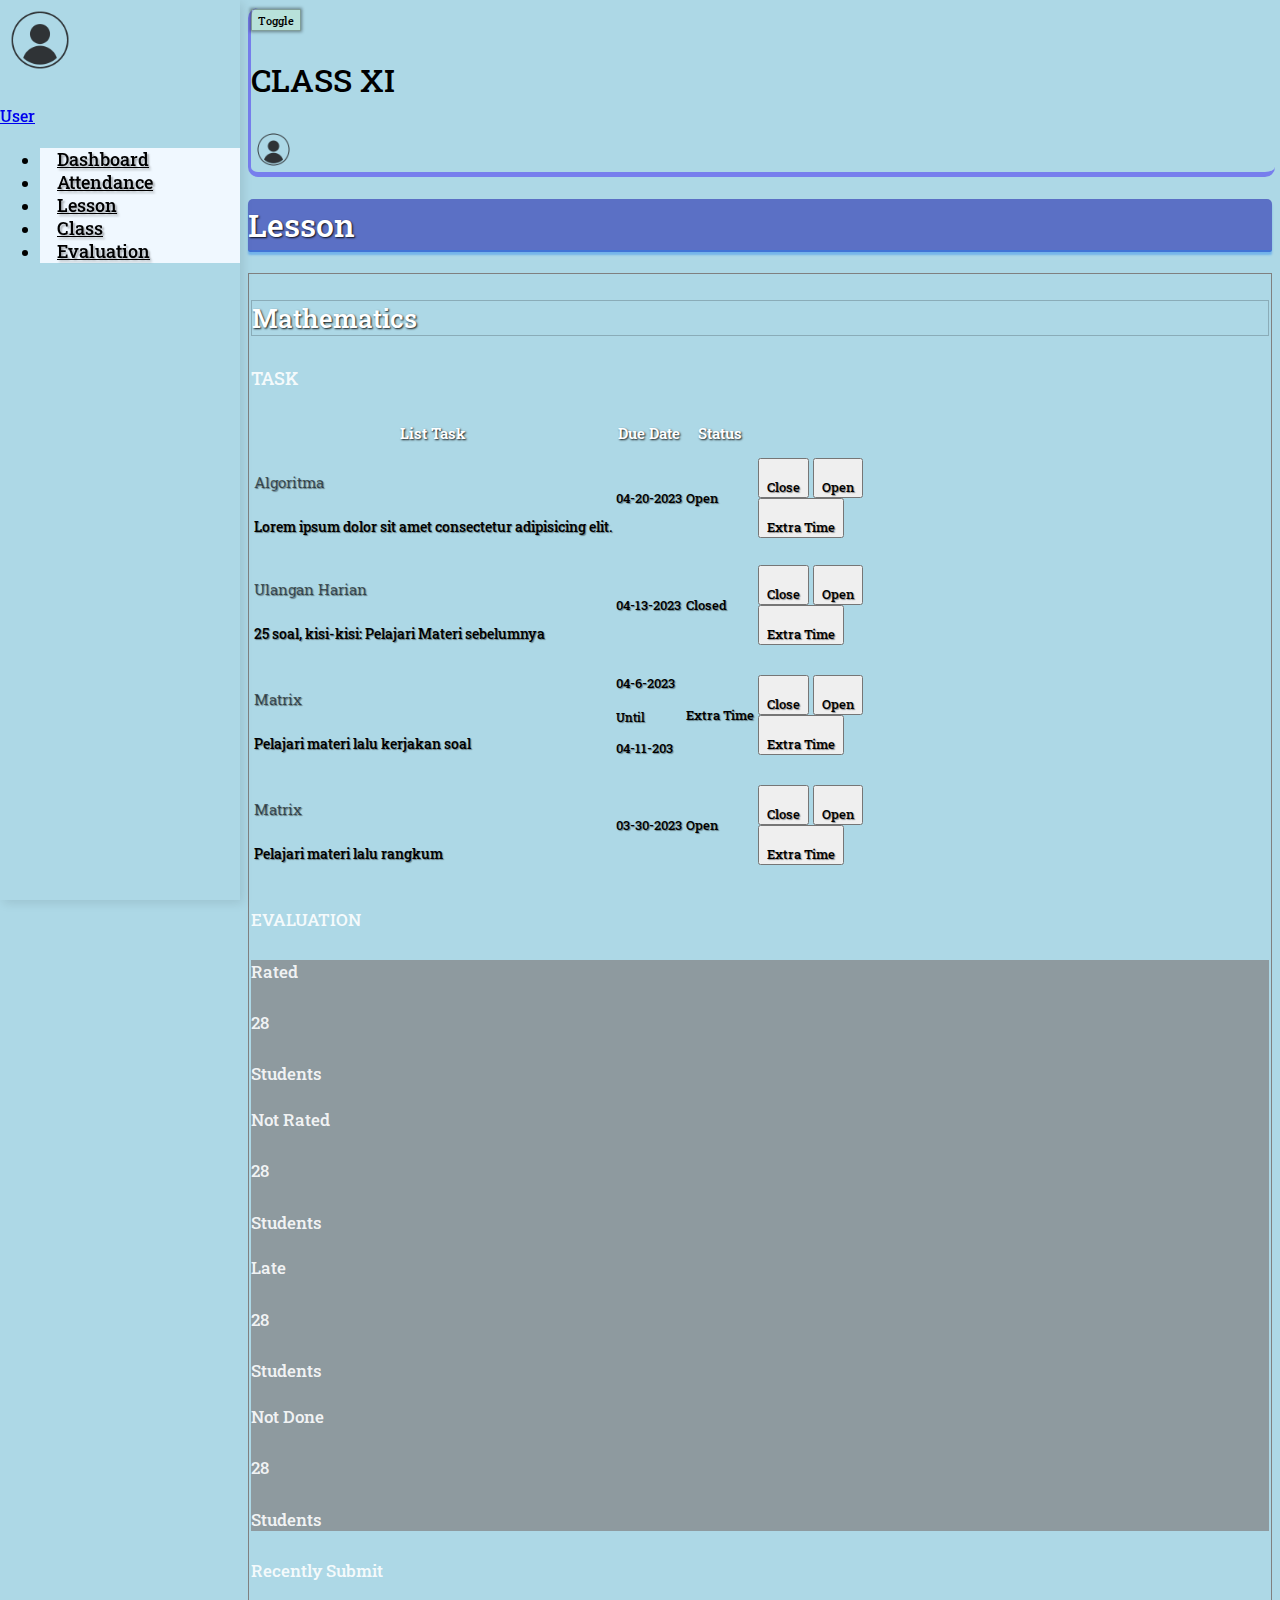
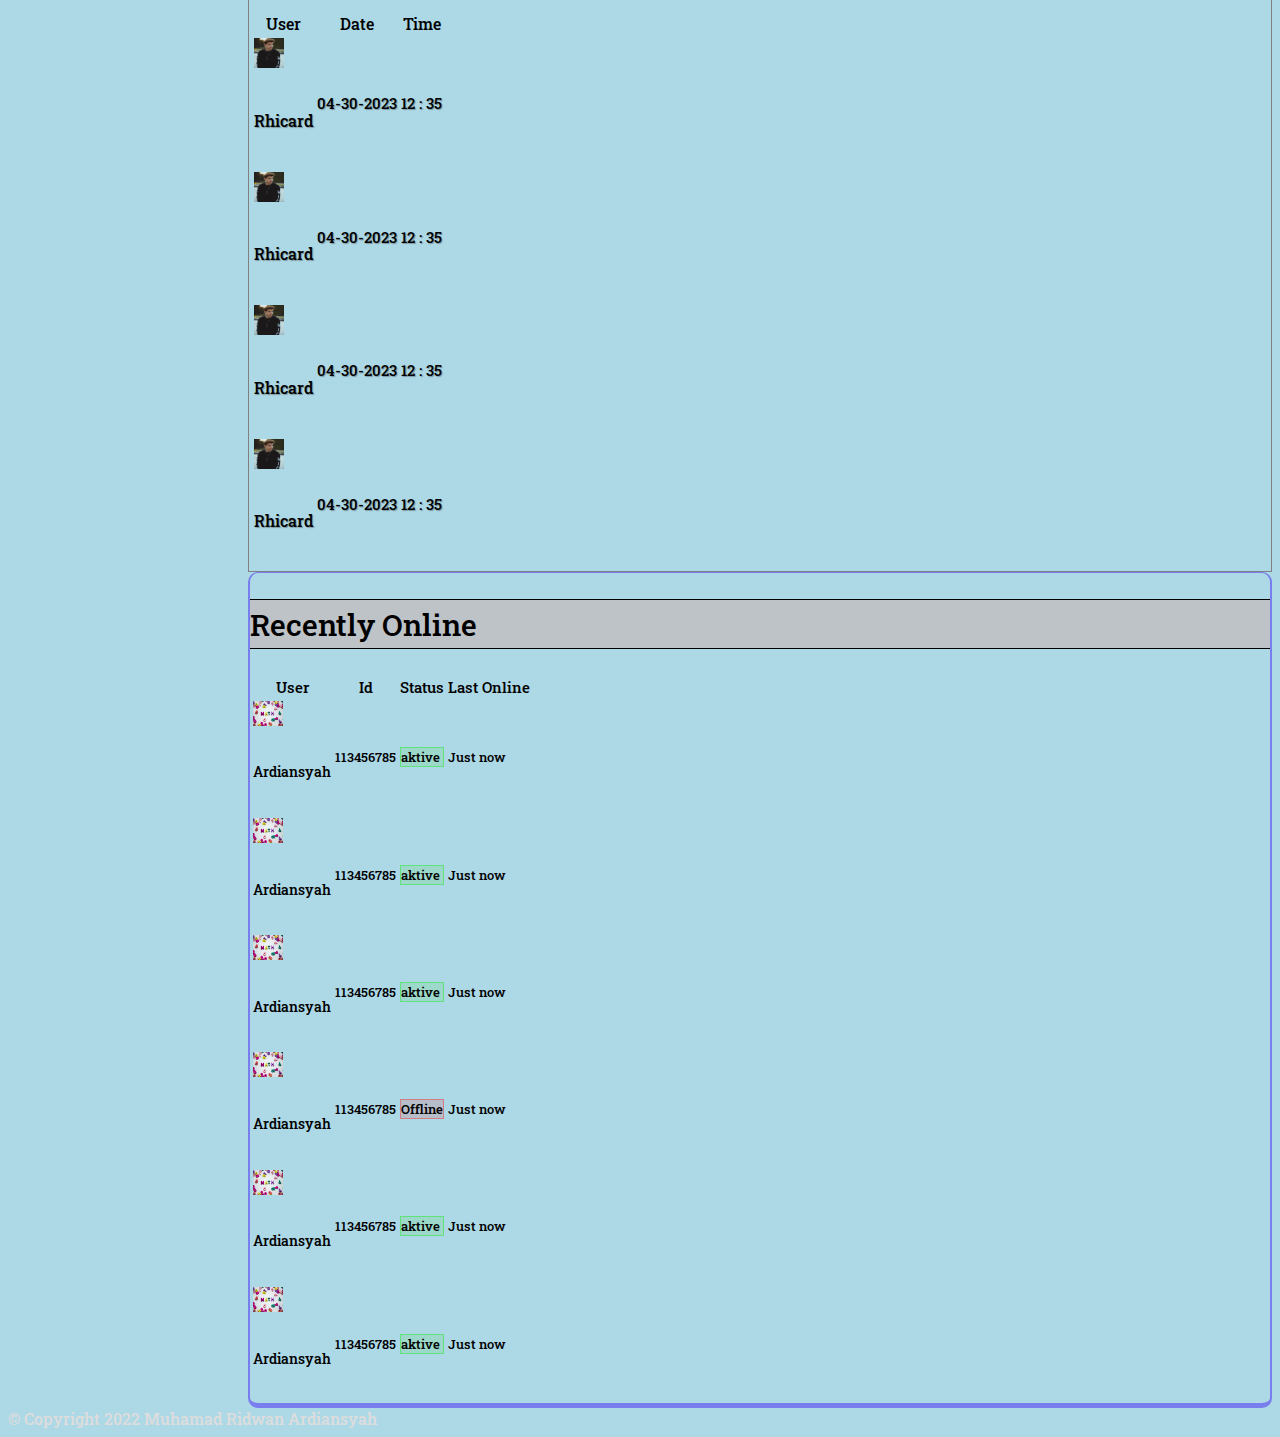
<file: lesmathxi.html>
<!DOCTYPE html>
<html lang="en">
<head>
    <meta charset="UTF-8">
    <meta http-equiv="X-UA-Compatible" content="IE=edge">
    <meta name="viewport" content="width=device-width, initial-scale=1.0">
    <title>Math XI</title>

    <link rel="stylesheet" href="https://cdn.jsdelivr.net/npm/bootstrap@4.1.3/dist/css/bootstrap.min.css" integrity="sha384-MCw98/SFnGE8fJT3GXwEOngsV7Zt27NXFoaoApmYm81iuXoPkFOJwJ8ERdknLPMO" crossorigin="anonymous">
    <link rel="stylesheet" href="css/class.css">
    <link rel="stylesheet" href="https://cdnjs.cloudflare.com/ajax/libs/font-awesome/6.1.1/css/all.min.css" integrity="sha512-KfkfwYDsLkIlwQp6LFnl8zNdLGxu9YAA1QvwINks4PhcElQSvqcyVLLD9aMhXd13uQjoXtEKNosOWaZqXgel0g==" crossorigin="anonymous" referrerpolicy="no-referrer" />
    <link rel="preconnect" href="https://fonts.googleapis.com">
    <link rel="preconnect" href="https://fonts.gstatic.com" crossorigin>
    <link href="https://fonts.googleapis.com/css2?family=Roboto+Slab:wght@300&display=swap" rel="stylesheet">
    <link rel="stylesheet" href="https://cdn.jsdelivr.net/npm/bootstrap@4.6.1/dist/css/bootstrap.min.css" integrity="sha384-zCbKRCUGaJDkqS1kPbPd7TveP5iyJE0EjAuZQTgFLD2ylzuqKfdKlfG/eSrtxUkn" crossorigin="anonymous">
</head>
<body>
  <div class="vertical-nav bg-white" id="sidebar">
    <div class="py-4 px-3 bg-primary">
      <div class="media d-flex align-items-center flex-column">
        <img src="asset/iperson-removebg-preview.png" alt="" class="rounded-circle" width="80px" height="80px">
        <div class="media-body">
          <h4><a href="#profil" class="text-dark">User</a></h4>
        </div>
      </div>
    </div>
    <ul class="nav flex-column bg-warning mb-0">
      <li class="nav-item">
        <a href="index.html" class="nav-link">
          <i class="fas fa-chart-pie"></i>
          Dashboard
        </a>
      </li>
      <li class="nav-item">
        <a href="hadir.html" class="nav-link">
          <i class="fa-solid fa-bullseye"></i>
          Attendance
        </a>
      </li>
      <li class="nav-item">
        <a href="#lesson" class="nav-link">
          <i class="fa-solid fa-book-open"></i>
          Lesson
        </a>
        <ul class="lesson list-unstyled ml-4">
          <li><a href="#">Mathematics</a>
            <div class="list-group">
              <div class="list d-flex justify-content-center">
                <a href="lesmathx.html">
                  <div class="class px-2 py-1">
                    <h6>Class X</h6>
                  </div>
                </a>
                <a href="lesmathxi.html">
                  <div class="class mr-1 px-2 py-1">
                    <h6>Class XI</h6>
                  </div>
                </a>
                <a href="lesmathxii.html">
                  <div class="class mr-1 px-2 py-1">
                    <h6>Class XII</h6>
                  </div>
                </a>
              </div>
            </div>
          </li>
          <li><a href="#">Physics</a>
            <div class="list-group">
              <div class="list d-flex justify-content-center">
                <a href="lesmathx.html">
                  <div class="class mr-1 px-2 py-1">
                    <h6>Class X</h6>
                  </div>
                </a>
                <a href="lesmathxi.html">
                  <div class="class mr-1 px-2 py-1">
                    <h6>Class XI</h6>
                  </div>
                </a>
                <a href="lesmathxii.html">
                  <div class="class mr-1 px-2 py-1">
                    <h6>Class XII</h6>
                  </div>
                </a>
              </div>
            </div>
          </li>
          <li><a href="#">Chemistry</a>
            <div class="list-group">
              <div class="list d-flex justify-content-center">
                <a href="lesmathx.html">
                  <div class="class mr-1 px-2 py-1">
                    <h6>Class X</h6>
                  </div>
                </a>
                <a href="lesmathxi.html">
                  <div class="class mr-1 px-2 py-1">
                    <h6>Class XI</h6>
                  </div>
                </a>
                <a href="lesmathxii.html">
                  <div class="class mr-1 px-2 py-1">
                    <h6>Class XII</h6>
                  </div>
                </a>
              </div>
            </div>
          </li>
       </ul>
      </li>
      <li class="nav-item">
        <a href="#evaluasi" class="nav-link">
          <i class="fa-solid fa-school"></i>
          Class
        </a>
        <div class="list-group">
          <div class="list d-flex justify-content-center">
            <a href="class.html">
              <div class="class mr-1 px-2 py-1">
                <h6>Class X</h6>
              </div>
            </a>
            <a href="class.html">
              <div class="class mr-1 px-2 py-1">
                <h6>Class XI</h6>
              </div>
            </a>
            <a href="class.html">
              <div class="class mr-1 px-2 py-1">
                <h6>Class XII</h6>
              </div>
            </a>
          </div>
        </div>
      </li>
      <li class="nav-item">
        <a href="#evaluasi" class="nav-link">
          <i class="fas fa-marker"></i>
          Evaluation
        </a>
        <div class="list-group">
          <div class="list d-flex justify-content-center">
            <a href="evaluation.html">
              <div class="class mr-1 px-2 py-1">
                <h6>Class X</h6>
              </div>
            </a>
            <a href="evaluation.html">
              <div class="class mr-1 px-2 py-1">
                <h6>Class XI</h6>
              </div>
            </a>
            <a href="evaluation.html">
              <div class="class mr-1 px-2 py-1">
                <h6>Class XII</h6>
              </div>
            </a>
          </div>
        </div>
      </li>
    </ul>
</div>
    <!-- sidebar end -->  
    <!-- page -->
    <div class="page-content p-5" id="content">
      <div class="nav">
        <div class="jumbotron-fluid bg-white mb-2 d-flex" style="width: 100%;">
          <button type="button" id="sidebarCollapse" class=" btn btn-light bg-white rounded-pill shadow-sm px-3 my-3 mx-2"><small class="text-uppercase font-weight-bold">Toggle</small></button>

          <h2 class="m-auto">CLASS XI</h2>
          <img src="asset/iperson-removebg-preview.png" alt="" srcset="" class="rounded-circle my-2 p-1 mx-4">
        </div>
      </div>
      <!-- lesson -->
      <div class="lesson">
          <div class="jumbotron jumbotron-fluid">
            <div class="container">
                <h1 class="text-center">Lesson</h1>
                <div class="matematika">
                    <h3 class="text-center py-3 my-2 bg-info">Mathematics</h3>
                    <div class="Task">
                      <h5 class="bg-dark text-white py-2 px-1"><i class="fas fa-list-check mx-2"></i>TASK</h5>
                      <table class="table table-bordered table-striped table-hover">
                        <thead class="bg-primary text-center">
                          <tr>
                            <th>List Task</th>
                            <th>Due Date</th>
                            <th>Status</th>
                            <th></th>
                          </tr>
                        </thead>
                        <tbody>
                          <tr>
                            <td>
                              <div class="name-work">
                                <h5>Algoritma</h5>
                              <p>Lorem ipsum dolor sit amet consectetur adipisicing elit.</p>
                              </div>
                            </td>
                            <td class="text-center"><p>04-20-2023</p></td>
                            <td class="text-center"><p>Open</p></td>
                            <td>
                              <button class=" btn btn-light bg-danger text-white mb-1" type="button"><p>Close</p></button>
                              <button class=" btn btn-light bg-primary text-white mb-1" type="button"><p>Open</p></button>
                              <br>
                              <button class="btn btn-light bg-success text-white mt-1" type="button"><p>Extra Time</p></button>
                            </td>
                          </tr>
                          <tr>
                            <td>
                              <div class="name-work">
                                <h5>Ulangan Harian</h5>
                              <p>25 soal, kisi-kisi: Pelajari Materi sebelumnya</p>
                              </div>
                            </td>
                            <td class="text-center"><p>04-13-2023</p></td>
                            <td class="text-center"><p>Closed</p></td>
                            <td>
                              <button class=" btn btn-light bg-danger text-white mb-1" type="button"><p>Close</p></button>
                              <button class=" btn btn-light bg-primary text-white mb-1" type="button"><p>Open</p></button>
                              <br>
                              <button class="btn btn-light bg-success text-white mt-1" type="button"><p>Extra Time</p></button>
                            </td>
                          </tr>
                          <tr>
                            <td>
                              <div class="name-work">
                                <h5>Matrix</h5>
                              <p>Pelajari materi lalu kerjakan soal </p>
                              </div>
                            </td>
                            <td class="text-center">
                              <p>04-6-2023</p>
                              <div class="EX-Time bg-success text-white">
                                <small>Until</small>
                                <p>04-11-203</p>
                              </div>
                            </td>
                            <td class="text-center"><p class="bg-success text-white">Extra Time</p></td>
                            <td>
                              <button class=" btn btn-light bg-danger text-white mb-1" type="button"><p>Close</p></button>
                              <button class=" btn btn-light bg-primary text-white mb-1" type="button"><p>Open</p></button>
                              <br>
                              <button class="btn btn-light bg-success text-white mt-1" type="button"><p>Extra Time</p></button>
                            </td>
                          </tr>
                          <tr>
                            <td>
                              <div class="name-work">
                                <h5>Matrix</h5>
                              <p>Pelajari materi lalu rangkum</p>
                              </div>
                            </td>
                            <td class="text-center"><p>03-30-2023</p></td>
                            <td class="text-center"><p>Open</p></td>
                            <td>
                              <button class=" btn btn-light bg-danger text-white mb-1" type="button"><p>Close</p></button>
                              <button class=" btn btn-light bg-primary text-white mb-1" type="button"><p>Open</p></button>
                              <br>
                              <button class="btn btn-light bg-success text-white mt-1" type="button"><p>Extra Time</p></button>
                            </td>
                          </tr>
                        </tbody>
                      </table>
                    </div>
                    <div class="evaluasi">
                      <div class="row">
                        <div class="col-lg-6">
                          <h5 class="bg-dark text-white py-2 px-1"><i class="fas fa-marker mx-2"></i>EVALUATION</h5>
                            <div class="evaluation mt-4">
                              <div class="row my-2 border ">
                                <div class="col-6 align-self-center">
                                  <h4 class="text-center">Rated</h4>
                                </div>
                                <div class="col-6">
                                  <div class="jumlah text-center">
                                    <h5>28</h5>
                                    <h4>Students</h4>
                                  </div>
                                </div>
                              </div>
                              <div class="row my-2 border ">
                                <div class="col-6 align-self-center">
                                  <h4 class="text-center">Not Rated</h4>
                                </div>
                                <div class="col-6">
                                  <div class="jumlah text-center">
                                    <h5>28</h5>
                                    <h4>Students</h4>
                                  </div>
                                </div>
                              </div>
                              <div class="row my-2 border ">
                                <div class="col-6 align-self-center">
                                  <h4 class="text-center">Late</h4>
                                </div>
                                <div class="col-6">
                                  <div class="jumlah text-center">
                                    <h5>28</h5>
                                    <h4>Students</h4>
                                  </div>
                                </div>
                              </div>
                              <div class="row my-2 border ">
                                <div class="col-6 align-self-center">
                                  <h4 class="text-center">Not Done</h4>
                                </div>
                                <div class="col-6">
                                  <div class="jumlah text-center">
                                    <h5>28</h5>
                                    <h4>Students</h4>
                                  </div>
                                </div>
                              </div>
                            </div>
                        </div>
                        <div class="col-lg-6">
                          <h5 class="bg-dark text-white py-2 px-1"><i class="fas fa-clock-rotate-left mx-2"></i>Recently Submit</h5>
                          <div class="list-recently">
                            <table class="table table-bordered table-sm table-striped table-hover text-center mt-4">
                              <thead class="thead-dark">
                                <tr>
                                  <th scope="col">User</th>
                                  <th scope="col">Date</th>
                                  <th scope="col">Time</th>
                                </tr>
                              </thead>
                              <tbody>
                                <tr>
                                  <td><div class="user d-flex justify-content-start my-2">
                                    <img src="asset/28881410986e4e49f85fa981f2fc9d20.jpg" alt="" style="max-width: 30px; max-height: 30px;" class="rounded-circle mx-2">
                                    <h6 class="">Rhicard</h6>
                                  </div></td>
                                  <td><p>04-30-2023</p></td>
                                  <td><p>12 : 35</p></td>
                                </tr>
                                <tr>
                                  <td><div class="user d-flex justify-content-start my-2">
                                    <img src="asset/28881410986e4e49f85fa981f2fc9d20.jpg" alt="" style="max-width: 30px; max-height: 30px;" class="rounded-circle mx-2">
                                    <h6 class="">Rhicard</h6>
                                  </div></td>
                                  <td><p>04-30-2023</p></td>
                                  <td><p>12 : 35</p></td>
                                </tr>
                                <tr>
                                  <td><div class="user d-flex justify-content-start my-2">
                                    <img src="asset/28881410986e4e49f85fa981f2fc9d20.jpg" alt="" style="max-width: 30px; max-height: 30px;" class="rounded-circle mx-2">
                                    <h6 class="">Rhicard</h6>
                                  </div></td>
                                  <td><p>04-30-2023</p></td>
                                  <td><p>12 : 35</p></td>
                                </tr>
                                <tr>
                                  <td><div class="user d-flex justify-content-start my-2">
                                    <img src="asset/28881410986e4e49f85fa981f2fc9d20.jpg" alt="" style="max-width: 30px; max-height: 30px;" class="rounded-circle mx-2">
                                    <h6 class="">Rhicard</h6>
                                  </div></td>
                                  <td><p>04-30-2023</p></td>
                                  <td><p>12 : 35</p></td>
                                </tr>
                              </tbody>
                            </table>
                          </div>
                        </div>
                      </div>
                    </div>
                </div>
            </div>
          </div>
      </div>
      <!-- lesson end -->
      <!-- recently -->
      <div class="recently">
        <div class="jumbotron jumbotron-fluid bg-white">
          <div class="container">
            <div class="list-recenton">
              <h2 class="text-center">Recently Online</h2>
              <table class="table table-bordered table-sm table-striped table-hover mt-4">
                <thead class="thead-dark text-center">
                  <tr>
                    <th scope="col">User</th>
                    <th scope="col">Id</th>
                    <th scope="col">Status</th>
                    <th scope="col">Last Online</th>
                  </tr>
                </thead>
                <tbody>
                  <tr>
                    <td>
                      <div class="user d-flex justify-content-start my-2">
                        <img src="asset/istockphoto-1312784054-170667a math.jpg" alt="" style="max-width: 30px; max-height: 30px;" class="rounded-circle mx-2">
                        <h6 class="">Ardiansyah</h6>
                      </div>
                    </td>
                    <td><p class="text-center my-2">113456785</p></td>
                    <td><p class="rounded-pill text-center my-2 aktip">aktive</p></td>
                    <td><p class="text-center my-2">Just now</p></td>
                  </tr>
                  <tr>
                    <td>
                      <div class="user d-flex justify-content-start my-2">
                        <img src="asset/istockphoto-1312784054-170667a math.jpg" alt="" style="max-width: 30px; max-height: 30px;" class="rounded-circle mx-2">
                        <h6 class="">Ardiansyah</h6>
                      </div>
                    </td>
                    <td><p class="text-center my-2">113456785</p></td>
                    <td><p class="rounded-pill text-center my-2 aktip">aktive</p></td>
                    <td><p class="text-center my-2">Just now</p></td>
                  </tr>
                  <tr>
                    <td>
                      <div class="user d-flex justify-content-start my-2">
                        <img src="asset/istockphoto-1312784054-170667a math.jpg" alt="" style="max-width: 30px; max-height: 30px;" class="rounded-circle mx-2">
                        <h6 class="">Ardiansyah</h6>
                      </div>
                    </td>
                    <td><p class="text-center my-2">113456785</p></td>
                    <td><p class="rounded-pill text-center my-2 aktip">aktive</p></td>
                    <td><p class="text-center my-2">Just now</p></td>
                  </tr>
                  <tr>
                    <td>
                      <div class="user d-flex justify-content-start my-2">
                        <img src="asset/istockphoto-1312784054-170667a math.jpg" alt="" style="max-width: 30px; max-height: 30px;" class="rounded-circle mx-2">
                        <h6 class="">Ardiansyah</h6>
                      </div>
                    </td>
                    <td><p class="text-center my-2">113456785</p></td>
                    <td><p class="rounded-pill text-center my-2 off">Offline</p></td>
                    <td><p class="text-center my-2">Just now</p></td>
                  </tr>
                  <tr>
                    <td>
                      <div class="user d-flex justify-content-start my-2">
                        <img src="asset/istockphoto-1312784054-170667a math.jpg" alt="" style="max-width: 30px; max-height: 30px;" class="rounded-circle mx-2">
                        <h6 class="">Ardiansyah</h6>
                      </div>
                    </td>
                    <td><p class="text-center my-2">113456785</p></td>
                    <td><p class="rounded-pill text-center my-2 aktip">aktive</p></td>
                    <td><p class="text-center my-2">Just now</p></td>
                  </tr>
                  <tr>
                    <td>
                      <div class="user d-flex justify-content-start my-2">
                        <img src="asset/istockphoto-1312784054-170667a math.jpg" alt="" style="max-width: 30px; max-height: 30px;" class="rounded-circle mx-2">
                        <h6 class="">Ardiansyah</h6>
                      </div>
                    </td>
                    <td><p class="text-center my-2">113456785</p></td>
                    <td><p class="rounded-pill text-center my-2 aktip">aktive</p></td>
                    <td><p class="text-center my-2">Just now</p></td>
                  </tr>
                </tbody>
              </table>
            </div>
          </div>
        </div>
      </div>
      <!-- recently end-->  
    </div>
    <!-- page end -->

<!-- footer -->
<footer>
  <div class="foot">
    <div class=" px-4 py-1 d-flex text-center bg-dark">
       <span > &copy; Copyright 2022 Muhamad Ridwan Ardiansyah</span>
    </div>
  </div>
</footer>
<!-- footer end-->


    <script src="https://code.jquery.com/jquery-3.3.1.slim.min.js" integrity="sha384-q8i/X+965DzO0rT7abK41JStQIAqVgRVzpbzo5smXKp4YfRvH+8abtTE1Pi6jizo" crossorigin="anonymous"></script>
    <script src="https://cdn.jsdelivr.net/npm/popper.js@1.14.3/dist/umd/popper.min.js" integrity="sha384-ZMP7rVo3mIykV+2+9J3UJ46jBk0WLaUAdn689aCwoqbBJiSnjAK/l8WvCWPIPm49" crossorigin="anonymous"></script>
    <script src="https://cdn.jsdelivr.net/npm/bootstrap@4.1.3/dist/js/bootstrap.min.js" integrity="sha384-ChfqqxuZUCnJSK3+MXmPNIyE6ZbWh2IMqE241rYiqJxyMiZ6OW/JmZQ5stwEULTy" crossorigin="anonymous"></script>
    <script src="main.js"></script>
</body>
</html>
</file>
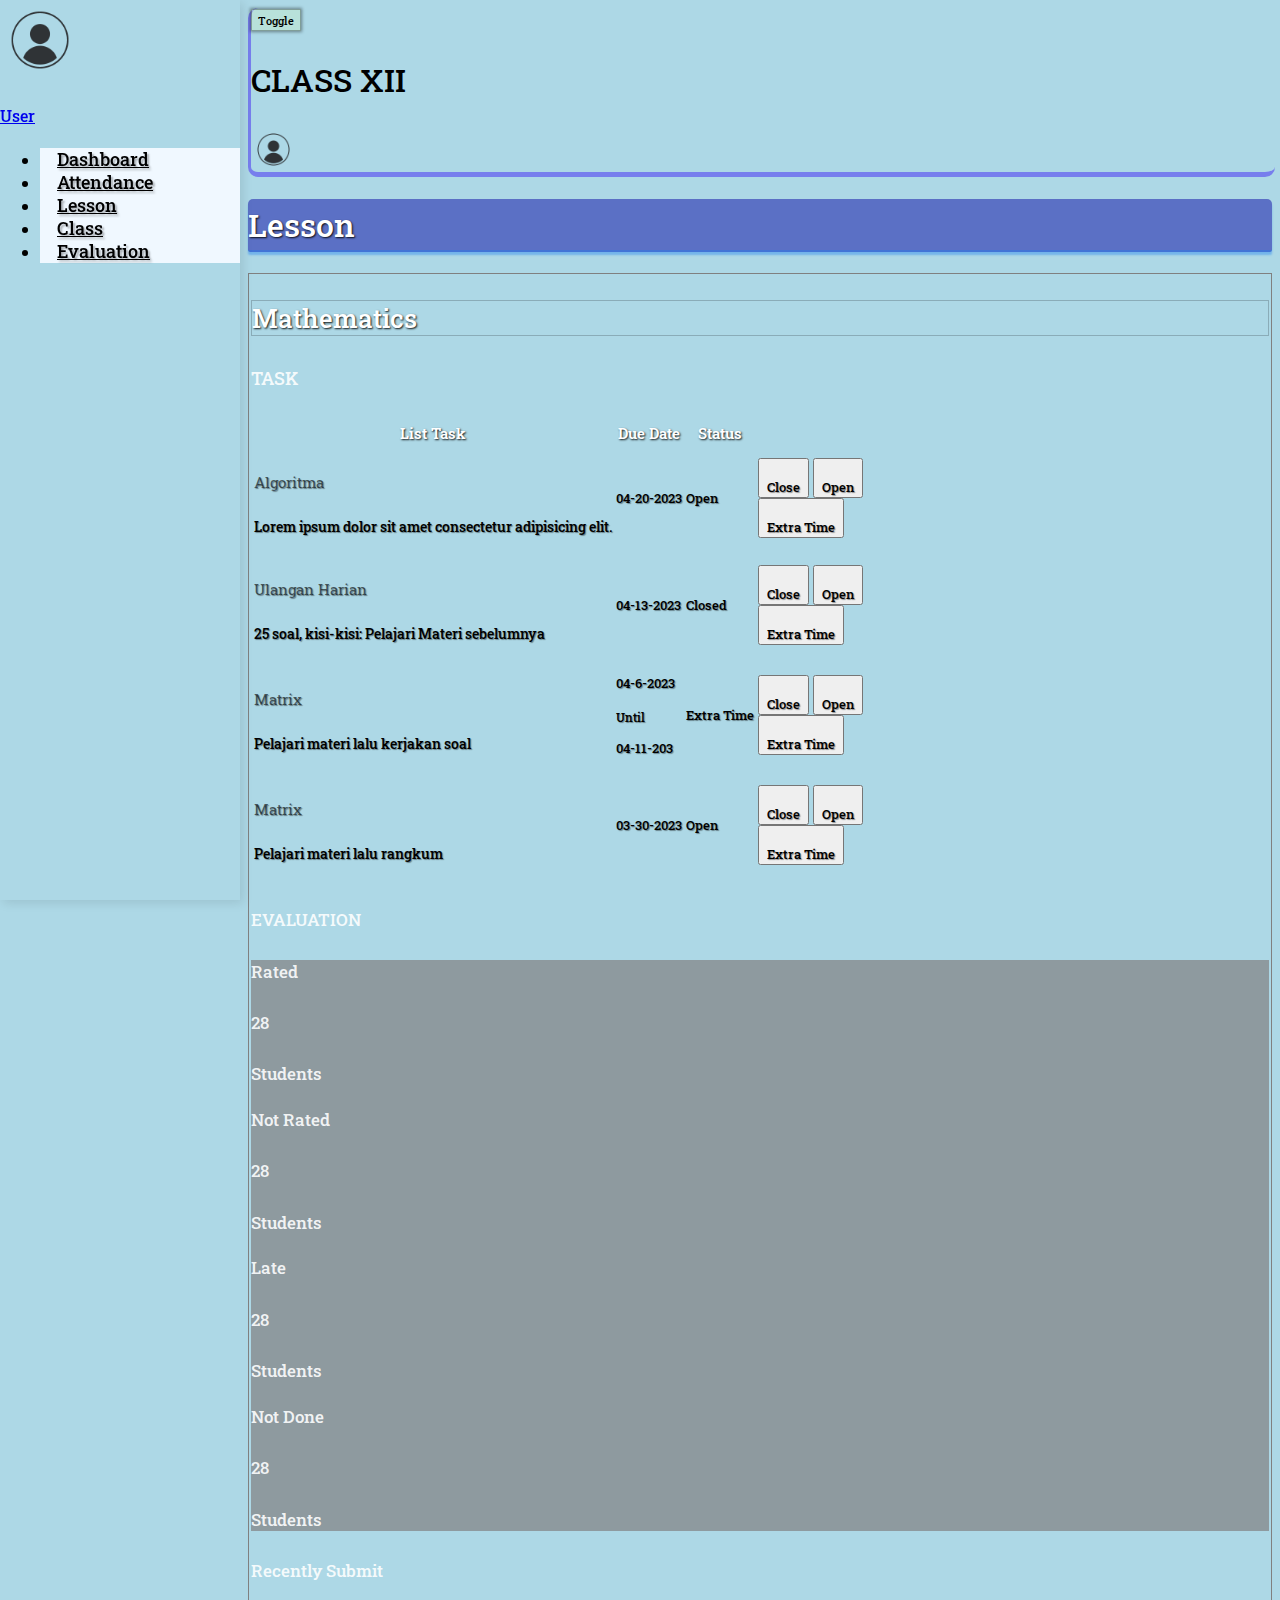
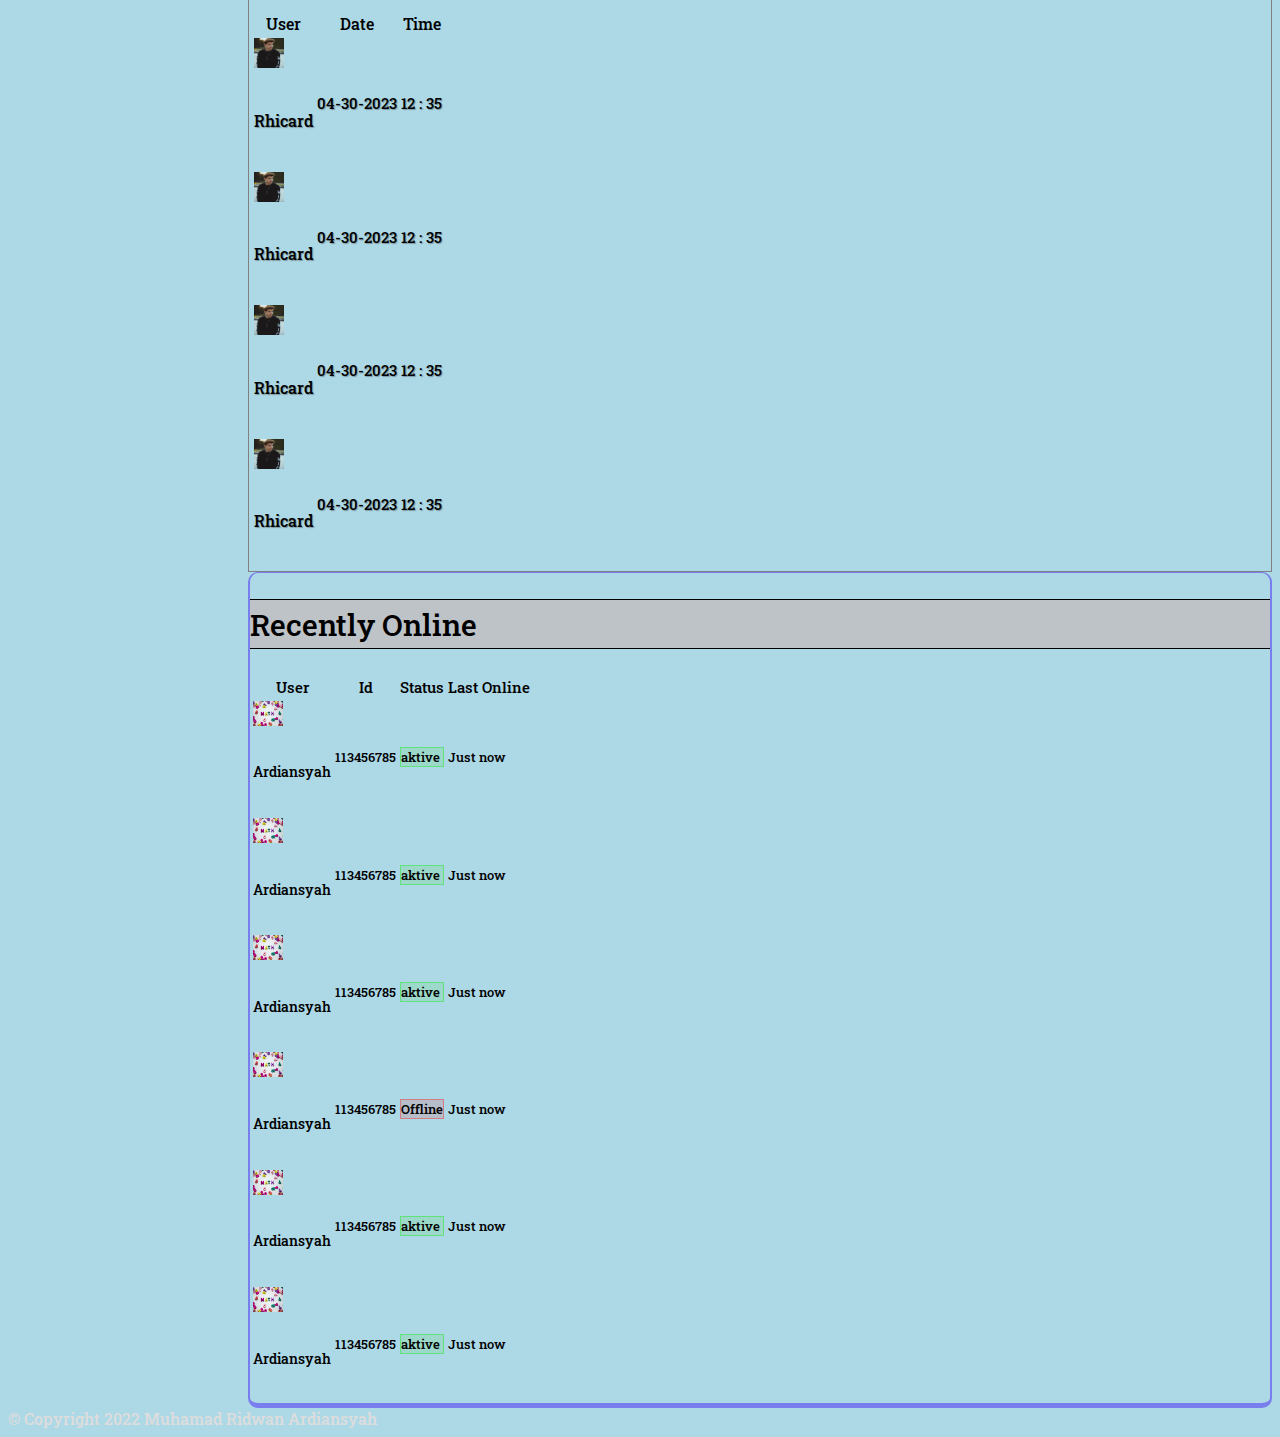
<file: lesmathxii.html>
<!DOCTYPE html>
<html lang="en">
<head>
    <meta charset="UTF-8">
    <meta http-equiv="X-UA-Compatible" content="IE=edge">
    <meta name="viewport" content="width=device-width, initial-scale=1.0">
    <title>Math XII</title>

    <link rel="stylesheet" href="https://cdn.jsdelivr.net/npm/bootstrap@4.1.3/dist/css/bootstrap.min.css" integrity="sha384-MCw98/SFnGE8fJT3GXwEOngsV7Zt27NXFoaoApmYm81iuXoPkFOJwJ8ERdknLPMO" crossorigin="anonymous">
    <link rel="stylesheet" href="css/class.css">
    <link rel="stylesheet" href="https://cdnjs.cloudflare.com/ajax/libs/font-awesome/6.1.1/css/all.min.css" integrity="sha512-KfkfwYDsLkIlwQp6LFnl8zNdLGxu9YAA1QvwINks4PhcElQSvqcyVLLD9aMhXd13uQjoXtEKNosOWaZqXgel0g==" crossorigin="anonymous" referrerpolicy="no-referrer" />
    <link rel="preconnect" href="https://fonts.googleapis.com">
    <link rel="preconnect" href="https://fonts.gstatic.com" crossorigin>
    <link href="https://fonts.googleapis.com/css2?family=Roboto+Slab:wght@300&display=swap" rel="stylesheet">
    <link rel="stylesheet" href="https://cdn.jsdelivr.net/npm/bootstrap@4.6.1/dist/css/bootstrap.min.css" integrity="sha384-zCbKRCUGaJDkqS1kPbPd7TveP5iyJE0EjAuZQTgFLD2ylzuqKfdKlfG/eSrtxUkn" crossorigin="anonymous">
</head>
<body>
  <div class="vertical-nav bg-white" id="sidebar">
    <div class="py-4 px-3 bg-primary">
      <div class="media d-flex align-items-center flex-column">
        <img src="asset/iperson-removebg-preview.png" alt="" class="rounded-circle" width="80px" height="80px">
        <div class="media-body">
          <h4><a href="#profil" class="text-dark">User</a></h4>
        </div>
      </div>
    </div>
    <ul class="nav flex-column bg-warning mb-0">
      <li class="nav-item">
        <a href="index.html" class="nav-link">
          <i class="fas fa-chart-pie"></i>
          Dashboard
        </a>
      </li>
      <li class="nav-item">
        <a href="hadir.html" class="nav-link">
          <i class="fa-solid fa-bullseye"></i>
          Attendance
        </a>
      </li>
      <li class="nav-item">
        <a href="#lesson" class="nav-link">
          <i class="fa-solid fa-book-open"></i>
          Lesson
        </a>
        <ul class="lesson list-unstyled ml-4">
          <li><a href="#">Mathematics</a>
            <div class="list-group">
              <div class="list d-flex justify-content-center">
                <a href="lesmathx.html">
                  <div class="class px-2 py-1">
                    <h6>Class X</h6>
                  </div>
                </a>
                <a href="lesmathxi.html">
                  <div class="class mr-1 px-2 py-1">
                    <h6>Class XI</h6>
                  </div>
                </a>
                <a href="lesmathxii.html">
                  <div class="class mr-1 px-2 py-1">
                    <h6>Class XII</h6>
                  </div>
                </a>
              </div>
            </div>
          </li>
          <li><a href="#">Physics</a>
            <div class="list-group">
              <div class="list d-flex justify-content-center">
                <a href="lesmathx.html">
                  <div class="class mr-1 px-2 py-1">
                    <h6>Class X</h6>
                  </div>
                </a>
                <a href="lesmathxi.html">
                  <div class="class mr-1 px-2 py-1">
                    <h6>Class XI</h6>
                  </div>
                </a>
                <a href="lesmathxii.html">
                  <div class="class mr-1 px-2 py-1">
                    <h6>Class XII</h6>
                  </div>
                </a>
              </div>
            </div>
          </li>
          <li><a href="#">Chemistry</a>
            <div class="list-group">
              <div class="list d-flex justify-content-center">
                <a href="lesmathx.html">
                  <div class="class mr-1 px-2 py-1">
                    <h6>Class X</h6>
                  </div>
                </a>
                <a href="lesmathxi.html">
                  <div class="class mr-1 px-2 py-1">
                    <h6>Class XI</h6>
                  </div>
                </a>
                <a href="lesmathxii.html">
                  <div class="class mr-1 px-2 py-1">
                    <h6>Class XII</h6>
                  </div>
                </a>
              </div>
            </div>
          </li>
       </ul>
      </li>
      <li class="nav-item">
        <a href="#evaluasi" class="nav-link">
          <i class="fa-solid fa-school"></i>
          Class
        </a>
        <div class="list-group">
          <div class="list d-flex justify-content-center">
            <a href="class.html">
              <div class="class mr-1 px-2 py-1">
                <h6>Class X</h6>
              </div>
            </a>
            <a href="class.html">
              <div class="class mr-1 px-2 py-1">
                <h6>Class XI</h6>
              </div>
            </a>
            <a href="class.html">
              <div class="class mr-1 px-2 py-1">
                <h6>Class XII</h6>
              </div>
            </a>
          </div>
        </div>
      </li>
      <li class="nav-item">
        <a href="#evaluasi" class="nav-link">
          <i class="fas fa-marker"></i>
          Evaluation
        </a>
        <div class="list-group">
          <div class="list d-flex justify-content-center">
            <a href="evaluation.html">
              <div class="class mr-1 px-2 py-1">
                <h6>Class X</h6>
              </div>
            </a>
            <a href="evaluation.html">
              <div class="class mr-1 px-2 py-1">
                <h6>Class XI</h6>
              </div>
            </a>
            <a href="evaluation.html">
              <div class="class mr-1 px-2 py-1">
                <h6>Class XII</h6>
              </div>
            </a>
          </div>
        </div>
      </li>
    </ul>
</div>
    <!-- sidebar end -->  
    <!-- page -->
    <div class="page-content p-5" id="content">
      <div class="nav">
        <div class="jumbotron-fluid bg-white mb-2 d-flex" style="width: 100%;">
          <button type="button" id="sidebarCollapse" class=" btn btn-light bg-white rounded-pill shadow-sm px-3 my-3 mx-2"><small class="text-uppercase font-weight-bold">Toggle</small></button>

          <h2 class="m-auto">CLASS XII</h2>
          <img src="asset/iperson-removebg-preview.png" alt="" srcset="" class="rounded-circle my-2 p-1 mx-4">
        </div>
      </div>
      <!-- lesson -->
      <div class="lesson">
          <div class="jumbotron jumbotron-fluid">
            <div class="container">
                <h1 class="text-center">Lesson</h1>
                <div class="matematika">
                    <h3 class="text-center py-3 my-2 bg-info">Mathematics</h3>
                    <div class="Task">
                      <h5 class="bg-dark text-white py-2 px-1"><i class="fas fa-list-check mx-2"></i>TASK</h5>
                      <table class="table table-bordered table-striped table-hover">
                        <thead class="bg-primary text-center">
                          <tr>
                            <th>List Task</th>
                            <th>Due Date</th>
                            <th>Status</th>
                            <th></th>
                          </tr>
                        </thead>
                        <tbody>
                          <tr>
                            <td>
                              <div class="name-work">
                                <h5>Algoritma</h5>
                              <p>Lorem ipsum dolor sit amet consectetur adipisicing elit.</p>
                              </div>
                            </td>
                            <td class="text-center"><p>04-20-2023</p></td>
                            <td class="text-center"><p>Open</p></td>
                            <td>
                              <button class=" btn btn-light bg-danger text-white mb-1" type="button"><p>Close</p></button>
                              <button class=" btn btn-light bg-primary text-white mb-1" type="button"><p>Open</p></button>
                              <br>
                              <button class="btn btn-light bg-success text-white mt-1" type="button"><p>Extra Time</p></button>
                            </td>
                          </tr>
                          <tr>
                            <td>
                              <div class="name-work">
                                <h5>Ulangan Harian</h5>
                              <p>25 soal, kisi-kisi: Pelajari Materi sebelumnya</p>
                              </div>
                            </td>
                            <td class="text-center"><p>04-13-2023</p></td>
                            <td class="text-center"><p>Closed</p></td>
                            <td>
                              <button class=" btn btn-light bg-danger text-white mb-1" type="button"><p>Close</p></button>
                              <button class=" btn btn-light bg-primary text-white mb-1" type="button"><p>Open</p></button>
                              <br>
                              <button class="btn btn-light bg-success text-white mt-1" type="button"><p>Extra Time</p></button>
                            </td>
                          </tr>
                          <tr>
                            <td>
                              <div class="name-work">
                                <h5>Matrix</h5>
                              <p>Pelajari materi lalu kerjakan soal </p>
                              </div>
                            </td>
                            <td class="text-center">
                              <p>04-6-2023</p>
                              <div class="EX-Time bg-success text-white">
                                <small>Until</small>
                                <p>04-11-203</p>
                              </div>
                            </td>
                            <td class="text-center"><p class="bg-success text-white">Extra Time</p></td>
                            <td>
                              <button class=" btn btn-light bg-danger text-white mb-1" type="button"><p>Close</p></button>
                              <button class=" btn btn-light bg-primary text-white mb-1" type="button"><p>Open</p></button>
                              <br>
                              <button class="btn btn-light bg-success text-white mt-1" type="button"><p>Extra Time</p></button>
                            </td>
                          </tr>
                          <tr>
                            <td>
                              <div class="name-work">
                                <h5>Matrix</h5>
                              <p>Pelajari materi lalu rangkum</p>
                              </div>
                            </td>
                            <td class="text-center"><p>03-30-2023</p></td>
                            <td class="text-center"><p>Open</p></td>
                            <td>
                              <button class=" btn btn-light bg-danger text-white mb-1" type="button"><p>Close</p></button>
                              <button class=" btn btn-light bg-primary text-white mb-1" type="button"><p>Open</p></button>
                              <br>
                              <button class="btn btn-light bg-success text-white mt-1" type="button"><p>Extra Time</p></button>
                            </td>
                          </tr>
                        </tbody>
                      </table>
                    </div>
                    <div class="evaluasi">
                      <div class="row">
                        <div class="col-lg-6">
                          <h5 class="bg-dark text-white py-2 px-1"><i class="fas fa-marker mx-2"></i>EVALUATION</h5>
                            <div class="evaluation mt-4">
                              <div class="row my-2 border ">
                                <div class="col-6 align-self-center">
                                  <h4 class="text-center">Rated</h4>
                                </div>
                                <div class="col-6">
                                  <div class="jumlah text-center">
                                    <h5>28</h5>
                                    <h4>Students</h4>
                                  </div>
                                </div>
                              </div>
                              <div class="row my-2 border ">
                                <div class="col-6 align-self-center">
                                  <h4 class="text-center">Not Rated</h4>
                                </div>
                                <div class="col-6">
                                  <div class="jumlah text-center">
                                    <h5>28</h5>
                                    <h4>Students</h4>
                                  </div>
                                </div>
                              </div>
                              <div class="row my-2 border ">
                                <div class="col-6 align-self-center">
                                  <h4 class="text-center">Late</h4>
                                </div>
                                <div class="col-6">
                                  <div class="jumlah text-center">
                                    <h5>28</h5>
                                    <h4>Students</h4>
                                  </div>
                                </div>
                              </div>
                              <div class="row my-2 border ">
                                <div class="col-6 align-self-center">
                                  <h4 class="text-center">Not Done</h4>
                                </div>
                                <div class="col-6">
                                  <div class="jumlah text-center">
                                    <h5>28</h5>
                                    <h4>Students</h4>
                                  </div>
                                </div>
                              </div>
                            </div>
                        </div>
                        <div class="col-lg-6">
                          <h5 class="bg-dark text-white py-2 px-1"><i class="fas fa-clock-rotate-left mx-2"></i>Recently Submit</h5>
                          <div class="list-recently">
                            <table class="table table-bordered table-sm table-striped table-hover text-center mt-4">
                              <thead class="thead-dark">
                                <tr>
                                  <th scope="col">User</th>
                                  <th scope="col">Date</th>
                                  <th scope="col">Time</th>
                                </tr>
                              </thead>
                              <tbody>
                                <tr>
                                  <td><div class="user d-flex justify-content-start my-2">
                                    <img src="asset/28881410986e4e49f85fa981f2fc9d20.jpg" alt="" style="max-width: 30px; max-height: 30px;" class="rounded-circle mx-2">
                                    <h6 class="">Rhicard</h6>
                                  </div></td>
                                  <td><p>04-30-2023</p></td>
                                  <td><p>12 : 35</p></td>
                                </tr>
                                <tr>
                                  <td><div class="user d-flex justify-content-start my-2">
                                    <img src="asset/28881410986e4e49f85fa981f2fc9d20.jpg" alt="" style="max-width: 30px; max-height: 30px;" class="rounded-circle mx-2">
                                    <h6 class="">Rhicard</h6>
                                  </div></td>
                                  <td><p>04-30-2023</p></td>
                                  <td><p>12 : 35</p></td>
                                </tr>
                                <tr>
                                  <td><div class="user d-flex justify-content-start my-2">
                                    <img src="asset/28881410986e4e49f85fa981f2fc9d20.jpg" alt="" style="max-width: 30px; max-height: 30px;" class="rounded-circle mx-2">
                                    <h6 class="">Rhicard</h6>
                                  </div></td>
                                  <td><p>04-30-2023</p></td>
                                  <td><p>12 : 35</p></td>
                                </tr>
                                <tr>
                                  <td><div class="user d-flex justify-content-start my-2">
                                    <img src="asset/28881410986e4e49f85fa981f2fc9d20.jpg" alt="" style="max-width: 30px; max-height: 30px;" class="rounded-circle mx-2">
                                    <h6 class="">Rhicard</h6>
                                  </div></td>
                                  <td><p>04-30-2023</p></td>
                                  <td><p>12 : 35</p></td>
                                </tr>
                              </tbody>
                            </table>
                          </div>
                        </div>
                      </div>
                    </div>
                </div>
            </div>
          </div>
      </div>
      <!-- lesson end -->
      <!-- recently -->
      <div class="recently">
        <div class="jumbotron jumbotron-fluid bg-white">
          <div class="container">
            <div class="list-recenton">
              <h2 class="text-center">Recently Online</h2>
              <table class="table table-bordered table-sm table-striped table-hover mt-4">
                <thead class="thead-dark text-center">
                  <tr>
                    <th scope="col">User</th>
                    <th scope="col">Id</th>
                    <th scope="col">Status</th>
                    <th scope="col">Last Online</th>
                  </tr>
                </thead>
                <tbody>
                  <tr>
                    <td>
                      <div class="user d-flex justify-content-start my-2">
                        <img src="asset/istockphoto-1312784054-170667a math.jpg" alt="" style="max-width: 30px; max-height: 30px;" class="rounded-circle mx-2">
                        <h6 class="">Ardiansyah</h6>
                      </div>
                    </td>
                    <td><p class="text-center my-2">113456785</p></td>
                    <td><p class="rounded-pill text-center my-2 aktip">aktive</p></td>
                    <td><p class="text-center my-2">Just now</p></td>
                  </tr>
                  <tr>
                    <td>
                      <div class="user d-flex justify-content-start my-2">
                        <img src="asset/istockphoto-1312784054-170667a math.jpg" alt="" style="max-width: 30px; max-height: 30px;" class="rounded-circle mx-2">
                        <h6 class="">Ardiansyah</h6>
                      </div>
                    </td>
                    <td><p class="text-center my-2">113456785</p></td>
                    <td><p class="rounded-pill text-center my-2 aktip">aktive</p></td>
                    <td><p class="text-center my-2">Just now</p></td>
                  </tr>
                  <tr>
                    <td>
                      <div class="user d-flex justify-content-start my-2">
                        <img src="asset/istockphoto-1312784054-170667a math.jpg" alt="" style="max-width: 30px; max-height: 30px;" class="rounded-circle mx-2">
                        <h6 class="">Ardiansyah</h6>
                      </div>
                    </td>
                    <td><p class="text-center my-2">113456785</p></td>
                    <td><p class="rounded-pill text-center my-2 aktip">aktive</p></td>
                    <td><p class="text-center my-2">Just now</p></td>
                  </tr>
                  <tr>
                    <td>
                      <div class="user d-flex justify-content-start my-2">
                        <img src="asset/istockphoto-1312784054-170667a math.jpg" alt="" style="max-width: 30px; max-height: 30px;" class="rounded-circle mx-2">
                        <h6 class="">Ardiansyah</h6>
                      </div>
                    </td>
                    <td><p class="text-center my-2">113456785</p></td>
                    <td><p class="rounded-pill text-center my-2 off">Offline</p></td>
                    <td><p class="text-center my-2">Just now</p></td>
                  </tr>
                  <tr>
                    <td>
                      <div class="user d-flex justify-content-start my-2">
                        <img src="asset/istockphoto-1312784054-170667a math.jpg" alt="" style="max-width: 30px; max-height: 30px;" class="rounded-circle mx-2">
                        <h6 class="">Ardiansyah</h6>
                      </div>
                    </td>
                    <td><p class="text-center my-2">113456785</p></td>
                    <td><p class="rounded-pill text-center my-2 aktip">aktive</p></td>
                    <td><p class="text-center my-2">Just now</p></td>
                  </tr>
                  <tr>
                    <td>
                      <div class="user d-flex justify-content-start my-2">
                        <img src="asset/istockphoto-1312784054-170667a math.jpg" alt="" style="max-width: 30px; max-height: 30px;" class="rounded-circle mx-2">
                        <h6 class="">Ardiansyah</h6>
                      </div>
                    </td>
                    <td><p class="text-center my-2">113456785</p></td>
                    <td><p class="rounded-pill text-center my-2 aktip">aktive</p></td>
                    <td><p class="text-center my-2">Just now</p></td>
                  </tr>
                </tbody>
              </table>
            </div>
          </div>
        </div>
      </div>
      <!-- recently end-->  
    </div>
    <!-- page end -->

<!-- footer -->
<footer>
  <div class="foot">
    <div class=" px-4 py-1 d-flex text-center bg-dark">
       <span > &copy; Copyright 2022 Muhamad Ridwan Ardiansyah</span>
    </div>
  </div>
</footer>
<!-- footer end-->


    <script src="https://code.jquery.com/jquery-3.3.1.slim.min.js" integrity="sha384-q8i/X+965DzO0rT7abK41JStQIAqVgRVzpbzo5smXKp4YfRvH+8abtTE1Pi6jizo" crossorigin="anonymous"></script>
    <script src="https://cdn.jsdelivr.net/npm/popper.js@1.14.3/dist/umd/popper.min.js" integrity="sha384-ZMP7rVo3mIykV+2+9J3UJ46jBk0WLaUAdn689aCwoqbBJiSnjAK/l8WvCWPIPm49" crossorigin="anonymous"></script>
    <script src="https://cdn.jsdelivr.net/npm/bootstrap@4.1.3/dist/js/bootstrap.min.js" integrity="sha384-ChfqqxuZUCnJSK3+MXmPNIyE6ZbWh2IMqE241rYiqJxyMiZ6OW/JmZQ5stwEULTy" crossorigin="anonymous"></script>
    <script src="main.js"></script>
</body>
</html>
</file>
<file: css/style.css>
*{
    font-family: 'Roboto Slab', serif;
    font-weight: 500;
}
body{
    background-color: lightblue !important;
    min-height: 100vh;
    overflow-x: hidden;
}
/* sidebar */
.vertical-nav{
    min-width: 15rem;
    width: 15rem;
    height: 100vh;
    position: fixed;
    top: 0;
    left: 0;
    box-shadow: 3px 3px 10px rgba(0, 0, 0, 0.1);
    transition: all 0.4s;
}
.page-content{
    width: calc(100% - 15rem);
    margin-left: 15rem;
    transition: all 0.4s;
}
#sidebar.active {
    margin-left: -15rem;
}
#content.active {
    width: 100%;
    margin: 0;
}
.vertical-nav .nav .nav-item{
    background-color: aliceblue;
}
.vertical-nav .nav .nav-item a{
    color: #000;
    font-size: 1.1rem;
    padding: 4px;
    padding-left: 12px;
    margin-bottom: 5px;
    text-shadow: 2px 2px 2px rgba(0, 0, 0, 0.3);
}
.vertical-nav .nav .nav-item .nav-link i{
    margin-right: 5px;
}
.vertical-nav .nav .nav-item .lesson{
    display: none;
}
.vertical-nav .nav .nav-item .lesson li{
    margin-bottom: 3px;
}
.vertical-nav .nav .nav-item .lesson li .list-group .list{
    margin-left: -24px;
    margin-top: 5px;
}
.vertical-nav .nav .nav-item .list-group{
    display: none;
    text-align: center;
}
.vertical-nav .nav .nav-item .list-group .list a{
    border: 1px solid grey;
}
/* hover */
.vertical-nav .nav .nav-item:hover > .lesson{
    display: grid;
}
.vertical-nav .nav .nav-item a:hover{
    background: blue;
    transition: all 0.5s;
}
.vertical-nav .nav .nav-item:hover > .list-group{
    display: flex;
}
.vertical-nav .nav .nav-item .lesson li:hover > .list-group{
    display: flex;
}
/* hover end*/

/* sidebar end */
/* hero */
.page-content .hero{
    background: black ;
}
.page-content .hero .jumbotron h1{
    margin-top: -20px;
    margin-bottom: 30px;
    font-size: 2.2rem;
    font-weight: 400;
    text-shadow: 1px 1px 1px rgba(0, 0, 0, 0.3);
}
.page-content .hero .jumbotron .container{
    border-bottom: 3px solid black;
    border-top: 3px solid black;
}
.page-content .hero .jumbotron .container .row .col-md-5 {
    width: 100%;
    height: 100%;
    margin-top: 20px;
}
.page-content .hero .jumbotron .container .row:nth-child(1) .gbr{
    padding: 40px;
    display: flex;
}
.page-content .hero .jumbotron .container .row .col-md-5 img{
    width: 70%;
    /* min-width: 50%; */
    height: 70%;
    /* min-height: 50%; */
    margin: auto;
}
/* hero end */

/* lesson */
.page-content .lesson .jumbotron .container h1{
    font-size: 2.2rem;
    margin-bottom: 50px;
    background-color: #007AFF;
    padding: 10px;
    font-weight: 400;
    text-shadow: 1px 1px 1px rgba(0, 0, 0, 0.3);
}
.page-content .lesson .jumbotron .container .listlesson .row .col-lg-4{
    padding-top: 10px;
    margin-bottom: 15px;
}
.page-content .lesson .jumbotron .container .listlesson .row .col-lg-4 .card{
    margin: auto;
    max-height: 15rem;
    width: 100%;
    height: 100%;
}
.page-content .lesson .jumbotron .container .listlesson .row .col-lg-4 .card .card-header p{
    color: #000;
    font-size: 1.5rem;
}
.page-content .lesson .jumbotron .container .listlesson .row .col-lg-4 .card .card-body img {
    width: 100%;
    height: 100%;
}
/* lesson end */

/* GRADE */
.page-content .grade .jumbotron .container h1{
    margin-bottom: 30px;
    background-color: #007AFF;
    padding: 10px;
    font-size: 2.2rem;
    font-weight: 400;
    text-shadow: 1px 1px 1px rgba(0, 0, 0, 0.3);
}
.page-content .grade .jumbotron .container .row{
    margin: 25px 0px 25px 0px;
}
.page-content .grade .jumbotron .container .row .col-md-3{
    margin-bottom: 30px;
    width: 100%;
    height: 100%;
    background-color:green;
    padding: 10px;
}
.page-content .grade .jumbotron .container .row .col-md-3 a h3{
    color: #000;
    font-size: 1.5rem;
}
.page-content .grade .jumbotron .container .row .col-lg-2 .card{
    margin: auto;
    max-height: 15rem;
    border-radius: 7px;
    display: none;
}
/* GRADE end */

/* footer */
footer .foot .d-flex span{
    color: #ddd;
    margin: auto;
}

/* footer end */

/* dekstop v */
@media (min-width: 992px) {
    /* hero */
    .page-content .hero .jumbotron h1{
        margin-top: -40px;
    }
    .page-content .hero .jumbotron .container .row .col-md-5 {
        width: 100%;
        height: 100%;
        margin-bottom: 0px;
    }
    .page-content .hero .jumbotron .container .row .col-md-5 img{
        width: 80%;
        height: 80%;
    }
    /* hero end */
    /* lesson */
    .page-content .lesson .jumbotron .container .listlesson .row .col-lg-4{
    padding-top: 0px;
    margin-top: 10px;
    margin-bottom: -20px;
}
    /* lesson end */
    /* grade */
    .page-content .grade .jumbotron .container .row .col-md-3{
        background-color: transparent;
    }
    .page-content .grade .jumbotron .container .row .col-lg-2 .card{
        display: grid;
    }
    /* grade end*/
 }
/* dekstop v end*/
@media (min-width:770px) {
    .page-content .hero .jumbotron .container .row:nth-child(1) .gbr{
        padding: 0px;
        height: 150px;
        width: 150px;
    }
}

  @media (max-width: 768px) {
    #sidebar {
      margin-left: -15rem;
    }
    #sidebar.active {
      margin-left: 0;
    }
    #content {
      width: 100%;
      margin: 0;
    }
    #content.active {
      margin-left: 8rem;
      width: calc(100% - 6rem);
    }
    .vertical-nav{
        min-width: 10rem;
        width: 10rem;
    }
    .page-content .hero .jumbotron h1,
    .page-content .lesson .jumbotron .container h1,
    .page-content .grade .jumbotron .container h1{
        font-size: 1.4rem;
        font-weight: 600;
        padding-top: 7px;
        padding-bottom: 7px;
    }
    .page-content .hero .jumbotron .container .row .col-md-5 img{
        width: 50%;
        height: 50%;
    }
  }
</file>
<file: css/class-X.css>
*{
    font-family: 'Roboto Slab', serif;
    font-weight: 500;
}
body{
    background-color: lightblue !important;
    min-height: 100vh;
    overflow-x: hidden;
}
/* sidebar */
.vertical-nav{
    min-width: 15rem;
    width: 15rem;
    height: 100vh;
    position: fixed;
    top: 0;
    left: 0;
    box-shadow: 3px 3px 10px rgba(0, 0, 0, 0.1);
    transition: all 0.4s;
}
.page-content{
    width: calc(100% - 15rem);
    margin-left: 15rem;
    transition: all 0.4s;
}
#sidebar.active {
    margin-left: -15rem;
}
#content.active {
    width: 100%;
    margin: 0;
}
.vertical-nav .nav .nav-item{
    background-color: aliceblue;
}
.vertical-nav .nav .nav-item a{
    color: #000;
    font-size: 1.1rem;
    padding: 4px;
    padding-left: 12px;
    margin-bottom: 5px;
    text-shadow: 2px 2px 2px rgba(0, 0, 0, 0.3);
}
.vertical-nav .nav .nav-item .nav-link i{
    margin-right: 5px;
}
.vertical-nav .nav .nav-item .lesson{
    display: none;
}
.vertical-nav .nav .nav-item .lesson li{
    margin-bottom: 3px;
}
.vertical-nav .nav .nav-item .lesson li .list-group .list{
    margin-left: -24px;
    margin-top: 5px;
}
.vertical-nav .nav .nav-item .list-group{
    display: none;
    text-align: center;
}
.vertical-nav .nav .nav-item .list-group .list a{
    border: 1px solid grey;
}
/* hover */
.vertical-nav .nav .nav-item:hover > .lesson{
    display: grid;
}
.vertical-nav .nav .nav-item a:hover{
    background: blue;
    transition: all 0.5s;
}
.vertical-nav .nav .nav-item:hover > .list-group{
    display: flex;
}
.vertical-nav .nav .nav-item .lesson li:hover > .list-group{
    display: flex;
}
/* hover end*/
/* sidebar end */
/* nav */
.page-content .nav .jumbotron-fluid{
    border-radius: 10px;
    border-bottom: 5px solid rgba(67, 36, 243, 0.5);
    border-left: 3px solid rgba(67, 36, 243, 0.5);
}
.page-content .nav .jumbotron-fluid button{
    box-shadow: 0px 0px 3px 1px rgba(0, 0, 0, 0.4) !important;
    border: 1px solid rgba(0, 0, 0, 0.3);
    background-color: rgba(200, 240, 200, 0.4) !important;
}
.page-content .nav .jumbotron-fluid button:hover{
    background-color: rgba(0, 0, 0, 0.1) !important;
}
.page-content .nav .jumbotron-fluid h2{
    font-size: 1.5rem;
}
.page-content .nav .jumbotron-fluid img{
    max-width: 45px;
    max-height: 45px;
    display: none;
}
/* nav end */
/* recent on */
.page-content .recently .jumbotron{
    border-radius: 6px;
    border-radius: 10px;
    border-bottom: 5px solid rgba(67, 36, 243, 0.5);
    border-left: 2px solid rgba(67, 36, 243, 0.5);
    border-right: 2px solid rgba(67, 36, 243, 0.5);
    border-top: 1px solid rgba(67, 36, 243, 0.5);
}
.page-content .recently .jumbotron .list-recenton h2{
    font-size: 1.5rem;
    border-top: 1px solid #000;
    border-bottom: 1px solid #000;
    padding-top: 4px;
    padding-bottom: 4px;
    background: #bdc3c7;
}
.page-content .recently .jumbotron .list-recenton .table thead tr th{
    font-size: 10px;
}
.page-content .recently .jumbotron .list-recenton .table tbody tr td .user h6{
    font-size: 12px;
}
.page-content .recently .jumbotron .list-recenton .table tbody tr td .user img{
    width: 22px;
    height: 20px;
}
.page-content .recently .jumbotron .list-recenton .table tbody tr td p{
    font-size: 10px;
}
.page-content .recently .jumbotron .list-recenton .table tbody tr td p.rounded-pill.aktip{
    border: 1px solid rgb(11, 240, 11, 0.4);
    text-shadow: 0px 0px 0px rgba(0, 0, 0, 0.1);
    background: rgba(88, 226, 88, 0.2);
}
.page-content .recently .jumbotron .list-recenton .table tbody tr td p.rounded-pill.off{
    border: 1px solid rgba(252, 29, 29, 0.4);
    text-shadow: 0px 0px 0px rgba(0, 0, 0, 0.1);
    background: rgba(226, 88, 88, 0.2);
}
/* recent on end */
/* footer */
footer .foot .d-flex span{
    color: #ddd;
    margin: auto;
}
/* footer end */
/* class */
.page-content .kelas .jumbotron .container .murid .card-group .card{
    height: 140px;
}
.page-content .kelas .jumbotron .container .murid .card-group .card p{
    font-size: 15px ;
}
.page-content .kelas .jumbotron .container .murid .card-group .card .card-body .row .col-6 h5{
    font-size: 15px;
    font-weight: 600;
    text-shadow: 1px 1px 1px rgba(0, 0, 0, 0.9);
}
.page-content .kelas .jumbotron .container .murid .card-group .card .card-body .row .col-6 p{
    font-size: 16px;
    text-shadow: 1px 1px 1px rgba(0, 0, 0, 0.9);
}
/* class end */
/* carousel */
.page-content .absen .jumbotron .carousel .carousel-inner .carousel-item .container table thead tr th{
    font-size: 13px;
}
.page-content .absen .jumbotron .carousel .carousel-inner .carousel-item .container table tbody tr td p , .user h6{
    font-size: 11px;
}
.page-content .absen .jumbotron .carousel .carousel-inner .carousel-item .container table tbody tr td p{
    margin-top: 8px;
}
.page-content .absen .jumbotron .carousel .carousel-inner .carousel-item .container table tbody tr td .user img{
    width: 20px;
    height: 20px;
}
/* button np */
.page-content .absen .jumbotron .carousel .tombol a{
    height: 50px;
    margin-top: -61px;
}
/* button np end*/
/* carousel end */
/* dekstop v */
@media (min-width: 992px) {
    /* nav */
    .page-content .nav .jumbotron-fluid h2{
        font-size: 2rem;
    }
    .page-content .nav .jumbotron-fluid img{
        display: block;
    }
    /* nav end */ 
    /* list recent on */
    .page-content .recently .jumbotron .list-recenton h2{
        font-size: 1.9rem;
    }
    .page-content .recently .jumbotron .list-recenton .table thead tr th{
        font-size: 15px;
    }
    .page-content .recently .jumbotron .list-recenton .table tbody tr td .user h6{
        font-size: 14px;
    }
    .page-content .recently .jumbotron .list-recenton .table tbody tr td .user img{
        width: 30px;
        height: 25px;
    }
    .page-content .recently .jumbotron .list-recenton .table tbody tr td p{
        font-size: 13px;
    }
    /* list recent on end */
    /* class */
    .page-content .kelas .jumbotron .container .murid .card-group .card p{
        font-size: 19px ;
    }
    .page-content .kelas .jumbotron .container .murid .card-group .card .card-body .row .col-6 h5{
        font-size: 17px;
    }
    .page-content .kelas .jumbotron .container .murid .card-group .card .card-body .row .col-6 p{
        font-size: 15px;
    }
    /* class end */
    /* carousel */
    .page-content .absen .jumbotron .carousel .carousel-inner .carousel-item .container table thead tr th{
        font-size: 18px;
    }
    .page-content .absen .jumbotron .carousel .carousel-inner .carousel-item .container table tbody tr td p , .user h6{
        font-size: 16px;
    }
    .page-content .absen .jumbotron .carousel .carousel-inner .carousel-item .container table tbody tr td .user img{
        width: 30px;
        height: 30px;
    }
    /* carousel end */
}
/* dekstop v end*/
@media (min-width:770px) { 
}
  @media (max-width: 768px) {
    #sidebar {
      margin-left: -15rem;
    }
    #sidebar.active {
      margin-left: 0;
    }
    #content {
      width: 100%;
      margin: 0;
    }
    #content.active {
      margin-left: 7.4rem;
      width: calc(100% - 4.8rem);
    }
    .vertical-nav{
        min-width: 10rem;
        width: 10rem;
    }
  }
</file>
<file: css/evaluation.css>
*{
    font-family: 'Roboto Slab', serif;
    font-weight: 500;
}
body{
    background-color: lightblue !important;
    min-height: 100vh;
    overflow-x: hidden;
}
/* sidebar */
.vertical-nav{
    min-width: 15rem;
    width: 15rem;
    height: 100vh;
    position: fixed;
    top: 0;
    left: 0;
    box-shadow: 3px 3px 10px rgba(0, 0, 0, 0.1);
    transition: all 0.4s;
}
.page-content{
    width: calc(100% - 15rem);
    margin-left: 15rem;
    transition: all 0.4s;
}
#sidebar.active {
    margin-left: -15rem;
}
#content.active {
    width: 100%;
    margin: 0;
}
.vertical-nav .nav .nav-item{
    background-color: aliceblue;
}
.vertical-nav .nav .nav-item a{
    color: #000;
    font-size: 1.1rem;
    padding: 4px;
    padding-left: 12px;
    margin-bottom: 5px;
    text-shadow: 2px 2px 2px rgba(0, 0, 0, 0.3);
}
.vertical-nav .nav .nav-item .nav-link i{
    margin-right: 5px;
}
.vertical-nav .nav .nav-item .lesson{
    display: none;
}
.vertical-nav .nav .nav-item .lesson li{
    margin-bottom: 3px;
}
.vertical-nav .nav .nav-item .lesson li .list-group .list{
    margin-left: -24px;
    margin-top: 5px;
}
.vertical-nav .nav .nav-item .list-group{
    display: none;
    text-align: center;
}
.vertical-nav .nav .nav-item .list-group .list a{
    border: 1px solid grey;
}
/* hover */
.vertical-nav .nav .nav-item:hover > .lesson{
    display: grid;
}
.vertical-nav .nav .nav-item a:hover{
    background: blue;
    transition: all 0.5s;
}
.vertical-nav .nav .nav-item:hover > .list-group{
    display: flex;
}
.vertical-nav .nav .nav-item .lesson li:hover > .list-group{
    display: flex;
}
/* hover end*/
/* sidebar end */
/* nav */
.page-content .nav .jumbotron-fluid{
    border-radius: 10px;
    border-bottom: 5px solid rgba(67, 36, 243, 0.5);
    border-left: 3px solid rgba(67, 36, 243, 0.5);
}
.page-content .nav .jumbotron-fluid button{
    box-shadow: 0px 0px 3px 1px rgba(0, 0, 0, 0.4) !important;
    border: 1px solid rgba(0, 0, 0, 0.3);
    background-color: rgba(200, 240, 200, 0.4) !important;
}
.page-content .nav .jumbotron-fluid button:hover{
    background-color: rgba(0, 0, 0, 0.1) !important;
}
.page-content .nav .jumbotron-fluid h2{
    font-size: 1.5rem;
}
.page-content .nav .jumbotron-fluid img{
    max-width: 45px;
    max-height: 45px;
    display: none;
}
/* nav end */
/* recent on */
.page-content .recently .jumbotron{
    border-radius: 6px;
    border-radius: 10px;
    border-bottom: 5px solid rgba(67, 36, 243, 0.5);
    border-left: 2px solid rgba(67, 36, 243, 0.5);
    border-right: 2px solid rgba(67, 36, 243, 0.5);
    border-top: 1px solid rgba(67, 36, 243, 0.5);
}
.page-content .recently .jumbotron .list-recenton h2{
    font-size: 1.5rem;
    border-top: 1px solid #000;
    border-bottom: 1px solid #000;
    padding-top: 4px;
    padding-bottom: 4px;
    background: #bdc3c7;
}
.page-content .recently .jumbotron .list-recenton .table thead tr th{
    font-size: 10px;
}
.page-content .recently .jumbotron .list-recenton .table tbody tr td .user h6{
    font-size: 12px;
}
.page-content .recently .jumbotron .list-recenton .table tbody tr td .user img{
    width: 22px;
    height: 20px;
}
.page-content .recently .jumbotron .list-recenton .table tbody tr td p{
    font-size: 10px;
}
.page-content .recently .jumbotron .list-recenton .table tbody tr td p.rounded-pill.aktip{
    border: 1px solid rgb(11, 240, 11, 0.4);
    text-shadow: 0px 0px 0px rgba(0, 0, 0, 0.1);
    background: rgba(88, 226, 88, 0.2);
}
.page-content .recently .jumbotron .list-recenton .table tbody tr td p.rounded-pill.off{
    border: 1px solid rgba(252, 29, 29, 0.4);
    text-shadow: 0px 0px 0px rgba(0, 0, 0, 0.1);
    background: rgba(226, 88, 88, 0.2);
}
/* recent on end */
/* footer */
footer .foot .d-flex span{
    color: #ddd;
    margin: auto;
}
/* footer end */
/* lesson */
.page-content .lesson .jumbotron .container h2{
    font-size: 1.1rem;
    border-radius: 5px 5px 2px 2px;
    padding-top: 4px;
    color: white;
    padding-bottom: 4px;
    box-shadow: 0px 3px 2px 0px rgba(25, 126, 241, 0.4);
    border-bottom: 2px solid rgba(25, 126, 241, 0.4);
    text-shadow: 1px 1px 2px rgba(0, 0, 0, 0.9);
}
.page-content .lesson .jumbotron .container .matematika{
    border-top: 1px solid;
    border-left: 1px solid;
    padding-left: 8px;
    padding-right: 2px;
    margin-top: 20px;
    box-sizing: border-box;
}
.page-content .lesson .jumbotron .container .matematika.nobor{
    border-top: 0px solid;
}
.page-content .lesson .jumbotron .container .matematika.nobor.last{
    border-bottom: 1px solid;
}
.page-content .lesson .jumbotron .container .matematika h3{
    font-size: 1.2rem;
    color: white;
    border: 1px solid rgba(0, 0, 0, 0.2);
    border-top: 2px solid rgba(0, 0, 0, 0.3);
    border-left: 2px solid rgba(0, 0, 0, 0.3);
    text-shadow: 1px 1px 2px rgba(0, 0, 0, 0.9);
    }
.page-content .lesson .jumbotron .container .matematika.nobor h3{
    margin-top: 40px !important;
}
/* evaluation */
.page-content .lesson .jumbotron .container .matematika .evaluasi{
    padding-left: 10px;
    padding-right: 3px;
}
.page-content .lesson .jumbotron .container .matematika .evaluasi .row{
    background: rgba(38, 112, 117, 0.7);
    border: 1px solid rgba(38, 112, 117, 0.7);
}
.page-content .lesson .jumbotron .container .matematika .evaluasi .row .col-6 h5{
    font-size: 12px;
}
.page-content .lesson .jumbotron .container .matematika .evaluasi .row .col-6 h4, h5{
    font-size: 13px;
    color: white;
    text-shadow: 1px 1px 1px rgba(0, 0, 0, 0.5);
}
.page-content .lesson .jumbotron .container .matematika .evaluasi .row .col-6 .jumlah{
    margin-top: 7px;
}
/* evaluation end */
/* lesson end */
/* dekstop v */
@media (min-width: 992px) {
    /* nav */
    .page-content .nav .jumbotron-fluid h2{
        font-size: 2rem;
    }
    .page-content .nav .jumbotron-fluid img{
        display: block;
    }
    /* nav end */ 
    /* list recent on */
    .page-content .recently .jumbotron .list-recenton h2{
        font-size: 1.9rem;
    }
    .page-content .recently .jumbotron .list-recenton .table thead tr th{
        font-size: 15px;
    }
    .page-content .recently .jumbotron .list-recenton .table tbody tr td .user h6{
        font-size: 14px;
    }
    .page-content .recently .jumbotron .list-recenton .table tbody tr td .user img{
        width: 30px;
        height: 25px;
    }
    .page-content .recently .jumbotron .list-recenton .table tbody tr td p{
        font-size: 13px;
    }
    /* list recent on end */
    /* lesson */
    .page-content .lesson .jumbotron .container h1{
        font-size: 2rem;
    }
    .page-content .lesson .jumbotron .container .matematika h3{
        font-size: 1.6rem;
    }
    /* lesson end*/
    /* evaluation */
    .page-content .lesson .jumbotron .container h2{
        font-size: 25px;
    }
    .page-content .lesson .jumbotron .container .matematika .evaluasi .row .col-6{
        padding-top: 5px;
        padding-bottom: 5px;
    }
    .page-content .lesson .jumbotron .container .matematika .evaluasi .row .col-6 h5{
        font-size: 19px;
    }
    .page-content .lesson .jumbotron .container .matematika .evaluasi .row .col-6 h4, h5{
        font-size: 19px;
    }
    /* evaluation end */
}
/* dekstop v end*/
@media (min-width:770px) { 
}
  @media (max-width: 768px) {
    #sidebar {
      margin-left: -15rem;
    }
    #sidebar.active {
      margin-left: 0;
    }
    #content {
      width: 100%;
      margin: 0;
    }
    #content.active {
      margin-left: 7.4rem;
      width: calc(100% - 4.8rem);
    }
    .vertical-nav{
        min-width: 10rem;
        width: 10rem;
    }
  }
</file>
<file: css/hadir.css>
*{
    font-family: 'Roboto Slab', serif;
    font-weight: 500;
}
body{
    background-color: lightblue !important;
    min-height: 100vh;
    overflow-x: hidden;
}
/* sidebar */
.vertical-nav{
    min-width: 15rem;
    width: 15rem;
    height: 100vh;
    position: fixed;
    top: 0;
    left: 0;
    box-shadow: 3px 3px 10px rgba(0, 0, 0, 0.1);
    transition: all 0.4s;
}
.page-content{
    width: calc(100% - 15rem);
    margin-left: 15rem;
    transition: all 0.4s;
}
#sidebar.active {
    margin-left: -15rem;
}
#content.active {
    width: 100%;
    margin: 0;
}
.vertical-nav .nav .nav-item{
    background-color: aliceblue;
}
.vertical-nav .nav .nav-item a{
    color: #000;
    font-size: 1.1rem;
    padding: 4px;
    padding-left: 12px;
    margin-bottom: 5px;
    text-shadow: 2px 2px 2px rgba(0, 0, 0, 0.3);
}
.vertical-nav .nav .nav-item .nav-link i{
    margin-right: 5px;
}
.vertical-nav .nav .nav-item .lesson{
    display: none;
}
.vertical-nav .nav .nav-item .lesson li{
    margin-bottom: 3px;
}
.vertical-nav .nav .nav-item .lesson li .list-group .list{
    margin-left: -24px;
    margin-top: 5px;
}
.vertical-nav .nav .nav-item .list-group{
    display: none;
    text-align: center;
}
.vertical-nav .nav .nav-item .list-group .list a{
    border: 1px solid grey;
}
/* hover */
.vertical-nav .nav .nav-item:hover > .lesson{
    display: grid;
}
.vertical-nav .nav .nav-item a:hover{
    background: blue;
    transition: all 0.5s;
}
.vertical-nav .nav .nav-item:hover > .list-group{
    display: flex;
}
.vertical-nav .nav .nav-item .lesson li:hover > .list-group{
    display: flex;
}
/* hover end*/
/* sidebar end */
/* nav */
.page-content .nav .jumbotron-fluid{
    border-radius: 10px;
    border-bottom: 5px solid rgba(67, 36, 243, 0.5);
    border-left: 3px solid rgba(67, 36, 243, 0.5);
}
.page-content .nav .jumbotron-fluid button{
    box-shadow: 0px 0px 3px 1px rgba(0, 0, 0, 0.4) !important;
    border: 1px solid rgba(0, 0, 0, 0.3);
    background-color: rgba(200, 240, 200, 0.4) !important;
}
.page-content .nav .jumbotron-fluid button:hover{
    background-color: rgba(0, 0, 0, 0.1) !important;
}
.page-content .nav .jumbotron-fluid h2{
    font-size: 1.5rem;
}
.page-content .nav .jumbotron-fluid img{
    max-width: 45px;
    max-height: 45px;
    display: none;
}
/* nav end */
/* Kehadiran */
/* card */
.page-content .kehadiran{
    background: #bdc3c7;
    background-image: linear-gradient(to bottom, #bdc3c7 , rgba(37, 63, 211, 0.35));
    width: 100%;
}
.page-content .kehadiran .jumbotron-fluid .container{
    margin-bottom: 50px;
}
.page-content .kehadiran .jumbotron-fluid .container .card-group .card{
    height: 130px;
}
.page-content .kehadiran .jumbotron-fluid .container .card-group .card .card-body h5{
    font-size: 0.9rem;
}
.page-content .kehadiran .jumbotron-fluid .container .card-group .card .card-body h4{
    font-size: 1.3rem;
    margin-left: 10px;
}
/* card end */
/* list today */
.page-content .kehadiran .list .jumbotron-fluid{
    background-image: linear-gradient(to top, #bdc3c7 , rgba(37, 63, 211, 0.35));
}
.page-content .kehadiran .list .jumbotron-fluid .container .col-lg-7 h3{
border-top: 1px solid;
border-bottom: 1px solid;
border-radius: 5px;
padding-top: 4px;
padding-bottom: 4px;
font-size: 1.4rem;
background-color: rgba(31, 245, 77, 0.6);
}
.page-content .kehadiran .list .jumbotron-fluid .container .col-lg-7 .list-class .row .col h4{
    background: rgba(128, 128, 128, 0.425);
    padding-top: 7px;
    padding-bottom: 7px;
    border-radius: 5px;
    box-shadow: 0px 1.5px 2px rgba(250, 250, 250, 0.5), 0px -1.5px 2px rgba(250, 250, 250, 0.5);
    font-size: 1.2rem;
    text-shadow: 1px 1px 1px rgba(0, 0, 0, 0.7);
}
.page-content .kehadiran .list .jumbotron-fluid .container .col-lg-7 .list-class .row .col .row .col .card{
    background: rgba(255, 255, 255, 0.7);
    height: 130px;
    box-shadow: 0px 0px 2px 1px rgba(245, 245, 245, 0.5);
}
.page-content .kehadiran .list .jumbotron-fluid .container .col-lg-7 .list-class .row .col .row .col .card h5{
    font-size: 1.1rem;
    font-weight: 600;
}
.page-content .kehadiran .list .jumbotron-fluid .container .col-lg-7 .list-class .row .col .row .col .card .card-body h5, p{
    font-size: 1rem;
    font-weight: 500;
    text-shadow: 1px 1px 1px rgba(0, 0, 0, 0.6);
}
/* list today end */
/* list recently */
.page-content .kehadiran .list .jumbotron-fluid .container .col-lg-5 .list-recently h2{
    border-top: 1px solid;
    border-bottom: 1px solid;
    border-radius: 5px;
    padding-top: 4px;
    padding-bottom: 4px;
    font-size: 1.4rem;
    background-color: rgba(31, 245, 77, 0.6);
}
.page-content .kehadiran .list .jumbotron-fluid .container .col-lg-5 .list-recently table{
    border: 1.5px solid rgba(0, 0, 0, 0.4) !important;
    box-shadow: 0px 0px 3px 2px rgba(255, 255, 255, 0.4);
}
.page-content .kehadiran .list .jumbotron-fluid .container .col-lg-5 .list-recently table thead tr th{
    font-size: 13px;
    font-weight: 600;
}
.page-content .kehadiran .list .jumbotron-fluid .container .col-lg-5 .list-recently table tbody tr td{
    font-size: 13px;
    text-shadow: 1px 1px 2px rgba(0, 0, 0, 0.4);
}
/* list recently end */
/* Kehadiran end */
/* recent on */
.page-content .recently .jumbotron{
    border-radius: 6px;
    border-radius: 10px;
    border-bottom: 5px solid rgba(67, 36, 243, 0.5);
    border-left: 2px solid rgba(67, 36, 243, 0.5);
    border-right: 2px solid rgba(67, 36, 243, 0.5);
    border-top: 1px solid rgba(67, 36, 243, 0.5);
}
.page-content .recently .jumbotron .list-recenton h2{
    font-size: 1.5rem;
    border-top: 1px solid #000;
    border-bottom: 1px solid #000;
    padding-top: 4px;
    padding-bottom: 4px;
    background: #bdc3c7;
}
.page-content .recently .jumbotron .list-recenton .table thead tr th{
    font-size: 10px;
}
.page-content .recently .jumbotron .list-recenton .table tbody tr td .user h6{
    font-size: 12px;
}
.page-content .recently .jumbotron .list-recenton .table tbody tr td .user img{
    width: 22px;
    height: 20px;
}
.page-content .recently .jumbotron .list-recenton .table tbody tr td p{
    font-size: 10px;
}
.page-content .recently .jumbotron .list-recenton .table tbody tr td p.rounded-pill.aktip{
    border: 1px solid rgb(11, 240, 11, 0.4);
    text-shadow: 0px 0px 0px rgba(0, 0, 0, 0.1);
    background: rgba(88, 226, 88, 0.2);
}
.page-content .recently .jumbotron .list-recenton .table tbody tr td p.rounded-pill.off{
    border: 1px solid rgba(252, 29, 29, 0.4);
    text-shadow: 0px 0px 0px rgba(0, 0, 0, 0.1);
    background: rgba(226, 88, 88, 0.2);
}
/* recent on end */
/* footer */
footer .foot .d-flex span{
    color: #ddd;
    margin: auto;
}
/* footer end */
/* dekstop v */
@media (min-width: 992px) {
    /* nav */
    .page-content .nav .jumbotron-fluid h2{
        font-size: 2rem;
    }
    .page-content .nav .jumbotron-fluid img{
        display: block;
    }
    /* nav end */
    /* kehadiran */
    .page-content .kehadiran .jumbotron-fluid .container .card-group .card{
        margin-top: 30px !important;
        height: 150px;
    }
    .page-content .kehadiran .jumbotron-fluid .container .card-group .card .card-body h5{
        font-size: 1.1rem;
    }
    .page-content .kehadiran .jumbotron-fluid .container .card-group .card .card-body h4{
        font-size: 1.6rem;
    }
    /* kehadiran end */
    /* list today */
    .page-content .kehadiran .list .jumbotron-fluid .container .col-lg-7 h3{
        font-size: 2rem;
    }
    .page-content .kehadiran .list .jumbotron-fluid .container .col-lg-7 .list-class .row .col h4{
        font-size: 1.6rem;
    }
    .page-content .kehadiran .list .jumbotron-fluid .container .col-lg-7 .list-class .row .col .row .col .card h5{
        font-size: 1.5;
    }
    .page-content .kehadiran .list .jumbotron-fluid .container .col-lg-7 .list-class .row .col .row .col .card .card-body h5, p{
        font-size: 1.1rem;
    }
    /* list today end */
    /* list recently */
    .page-content .kehadiran .list .jumbotron-fluid .container .col-lg-5 .list-recently h2{
        font-size: 2rem;
    }
    .page-content .kehadiran .list .jumbotron-fluid .container .col-lg-5 .list-recently table thead tr th{
        font-size: 15px;
    }
    .page-content .kehadiran .list .jumbotron-fluid .container .col-lg-5 .list-recently table tbody tr td{
        font-size: 15px;
    }
    /* list recently end */
    /* list recent on */
    .page-content .recently .jumbotron .list-recenton h2{
        font-size: 1.9rem;
    }
    .page-content .recently .jumbotron .list-recenton .table thead tr th{
        font-size: 15px;
    }
    .page-content .recently .jumbotron .list-recenton .table tbody tr td .user h6{
        font-size: 14px;
    }
    .page-content .recently .jumbotron .list-recenton .table tbody tr td .user img{
        width: 30px;
        height: 25px;
    }
    .page-content .recently .jumbotron .list-recenton .table tbody tr td p{
        font-size: 13px;
    }
    /* list recent on end */
 }
/* dekstop v end*/
@media (min-width:770px) { 
}
  @media (max-width: 768px) {
    #sidebar {
      margin-left: -15rem;
    }
    #sidebar.active {
      margin-left: 0;
    }
    #content {
      width: 100%;
      margin: 0;
    }
    #content.active {
      margin-left: 7.4rem;
      width: calc(100% - 4.8rem);
    }
    .vertical-nav{
        min-width: 10rem;
        width: 10rem;
    }
  }
</file>
<file: css/class.css>
*{
    font-family: 'Roboto Slab', serif;
    font-weight: 500;
}
body{
    background-color: lightblue !important;
    min-height: 100vh;
    overflow-x: hidden;
}
/* sidebar */
.vertical-nav{
    min-width: 15rem;
    width: 15rem;
    height: 100vh;
    position: fixed;
    top: 0;
    left: 0;
    box-shadow: 3px 3px 10px rgba(0, 0, 0, 0.1);
    transition: all 0.4s;
}
.page-content{
    width: calc(100% - 15rem);
    margin-left: 15rem;
    transition: all 0.4s;
}
#sidebar.active {
    margin-left: -15rem;
}
#content.active {
    width: 100%;
    margin: 0;
}
.vertical-nav .nav .nav-item{
    background-color: aliceblue;
}
.vertical-nav .nav .nav-item a{
    color: #000;
    font-size: 1.1rem;
    padding: 4px;
    padding-left: 12px;
    margin-bottom: 5px;
    text-shadow: 2px 2px 2px rgba(0, 0, 0, 0.3);
}
.vertical-nav .nav .nav-item .nav-link i{
    margin-right: 5px;
}
.vertical-nav .nav .nav-item .lesson{
    display: none;
}
.vertical-nav .nav .nav-item .lesson li{
    margin-bottom: 3px;
}
.vertical-nav .nav .nav-item .lesson li .list-group .list{
    margin-left: -24px;
    margin-top: 5px;
}
.vertical-nav .nav .nav-item .list-group{
    display: none;
    text-align: center;
}
.vertical-nav .nav .nav-item .list-group .list a{
    border: 1px solid grey;
}
/* hover */
.vertical-nav .nav .nav-item:hover > .lesson{
    display: grid;
}
.vertical-nav .nav .nav-item a:hover{
    background: blue;
    transition: all 0.5s;
}
.vertical-nav .nav .nav-item:hover > .list-group{
    display: flex;
}
.vertical-nav .nav .nav-item .lesson li:hover > .list-group{
    display: flex;
}
/* hover end*/
/* sidebar end */
/* nav */
.page-content .nav .jumbotron-fluid{
    border-radius: 10px;
    border-bottom: 5px solid rgba(67, 36, 243, 0.5);
    border-left: 3px solid rgba(67, 36, 243, 0.5);
}
.page-content .nav .jumbotron-fluid button{
    box-shadow: 0px 0px 3px 1px rgba(0, 0, 0, 0.4) !important;
    border: 1px solid rgba(0, 0, 0, 0.3);
    background-color: rgba(200, 240, 200, 0.4) !important;
}
.page-content .nav .jumbotron-fluid button:hover{
    background-color: rgba(0, 0, 0, 0.1) !important;
}
.page-content .nav .jumbotron-fluid h2{
    font-size: 1.5rem;
}
.page-content .nav .jumbotron-fluid img{
    max-width: 45px;
    max-height: 45px;
    display: none;
}
/* nav end */
/* recent on */
.page-content .recently .jumbotron{
    border-radius: 6px;
    border-radius: 10px;
    border-bottom: 5px solid rgba(67, 36, 243, 0.5);
    border-left: 2px solid rgba(67, 36, 243, 0.5);
    border-right: 2px solid rgba(67, 36, 243, 0.5);
    border-top: 1px solid rgba(67, 36, 243, 0.5);
}
.page-content .recently .jumbotron .list-recenton h2{
    font-size: 1.5rem;
    border-top: 1px solid #000;
    border-bottom: 1px solid #000;
    padding-top: 4px;
    padding-bottom: 4px;
    background: #bdc3c7;
}
.page-content .recently .jumbotron .list-recenton .table thead tr th{
    font-size: 10px;
}
.page-content .recently .jumbotron .list-recenton .table tbody tr td .user h6{
    font-size: 12px;
}
.page-content .recently .jumbotron .list-recenton .table tbody tr td .user img{
    width: 22px;
    height: 20px;
}
.page-content .recently .jumbotron .list-recenton .table tbody tr td p{
    font-size: 10px;
}
.page-content .recently .jumbotron .list-recenton .table tbody tr td p.rounded-pill.aktip{
    border: 1px solid rgb(11, 240, 11, 0.4);
    text-shadow: 0px 0px 0px rgba(0, 0, 0, 0.1);
    background: rgba(88, 226, 88, 0.2);
}
.page-content .recently .jumbotron .list-recenton .table tbody tr td p.rounded-pill.off{
    border: 1px solid rgba(252, 29, 29, 0.4);
    text-shadow: 0px 0px 0px rgba(0, 0, 0, 0.1);
    background: rgba(226, 88, 88, 0.2);
}
/* recent on end */
/* footer */
footer .foot .d-flex span{
    color: #ddd;
    margin: auto;
}
/* footer end */
/* lesson */
.page-content .lesson .jumbotron .container h1{
    font-size: 1.6rem;
    background: rgba(10, 7, 163, 0.5);
    border-radius: 5px 5px 2px 2px;
    padding-top: 4px;
    color: white;
    padding-bottom: 4px;
    box-shadow: 0px 3px 2px 0px rgba(25, 126, 241, 0.4);
    border-bottom: 2px solid rgba(25, 126, 241, 0.4);
    text-shadow: 1px 1px 2px rgba(0, 0, 0, 0.9);
}
.page-content .lesson .jumbotron .container .matematika{
    border: 1px solid grey;
    padding-left: 2px;
    padding-right: 2px;
    margin-top: 20px;
    box-sizing: border-box;
}
.page-content .lesson .jumbotron .container .matematika h3{
    font-size: 1.1rem;
    color: white;
    border: 0.5px solid rgba(0, 0, 0, 0.2);
    text-shadow: 1px 1px 2px rgba(0, 0, 0, 0.9);
}
/* task */
.page-content .lesson .jumbotron .container .matematika .Task{
    margin-top: 30px;
}
.page-content .lesson .jumbotron .container .matematika .Task h5{
    font-size: 13px;
}
.page-content .lesson .jumbotron .container .matematika .Task table thead tr th{
    font-size: 12px;
    color: white;
    font-weight: 600;
    text-shadow: 1px 1px 2px rgba(0, 0, 0, 0.9);
}
.page-content .lesson .jumbotron .container .matematika .Task table tbody tr td .name-work h5{
    font-size: 10px;
    color: rgba(0, 0, 0, 0.6);
    font-weight: 600;
    text-shadow: 1px 1px 1px rgba(0, 0, 0, 0.4);
}
.page-content .lesson .jumbotron .container .matematika .Task table tbody tr td .name-work p{
    font-size: 10px;
    text-shadow: 1px 1px 1px rgba(0, 0, 0, 0.4);
}
.page-content .lesson .jumbotron .container .matematika .Task table tbody tr td p{
    font-size: 10px;
    text-shadow: 1px 1px 1px rgba(0, 0, 0, 0.4);
}
.page-content .lesson .jumbotron .container .matematika .Task table tbody tr td button{
    margin: 0;
    box-sizing: border-box;
    padding: 0;
    padding-left: 2px;
    padding-right: 2px;

}
.page-content .lesson .jumbotron .container .matematika .Task table tbody tr td button p{
    font-size: 10px;
    height: 0px !important;
    padding: 1px;
    text-shadow: 1px 1px 1px rgba(0, 0, 0, 0.4);
}
.page-content .lesson .jumbotron .container .matematika .Task table tbody tr td .EX-Time small{
    font-size: 7px;
    text-shadow: 1px 1px 1px rgba(0, 0, 0, 0.4);
}
.page-content .lesson .jumbotron .container .matematika .Task table tbody tr td .EX-Time p{
    font-size: 7px;
    text-shadow: 1px 1px 1px rgba(0, 0, 0, 0.4);
}
/* task end */
/* evaluation */
.page-content .lesson .jumbotron .container .matematika .evaluasi .row .col-lg-6 h5{
    font-size: 12px;
}
.page-content .lesson .jumbotron .container .matematika .evaluasi .row .col-lg-6 .evaluation{
    background: rgba(128, 128, 128, 0.7);
}
.page-content .lesson .jumbotron .container .matematika .evaluasi .row .col-lg-6 .evaluation .row .col-6 h4, h5{
    font-size: 13px;
    color: rgba(255, 255, 255, 0.9);
}
.page-content .lesson .jumbotron .container .matematika .evaluasi .row .col-lg-6 .evaluation .row .col-6 .jumlah{
    margin-top: 7px;
}
/* evaluation end */
/* recen sub */
.page-content .lesson .jumbotron .container .matematika .evaluasi .row .col-lg-6 .list-recently table thead tr th{
    font-size: 13px;
}
.page-content .lesson .jumbotron .container .matematika .evaluasi .row .col-lg-6 .list-recently table tbody tr td .user img{
    width: 20px;
    height: 20px;
}
.page-content .lesson .jumbotron .container .matematika .evaluasi .row .col-lg-6 .list-recently table tbody tr td .user h6{
    font-size: 12px;
    text-shadow: 1px 1px 1px rgba(0, 0, 0, 0.3);
}
.page-content .lesson .jumbotron .container .matematika .evaluasi .row .col-lg-6 .list-recently table tbody tr td p{
    font-size: 12px;
    text-shadow: 1px 1px 1px rgba(0, 0, 0, 0.3);
}
/* recen sub end */
/* lesson end */
/* dekstop v */
@media (min-width: 992px) {
    /* nav */
    .page-content .nav .jumbotron-fluid h2{
        font-size: 2rem;
    }
    .page-content .nav .jumbotron-fluid img{
        display: block;
    }
    /* nav end */ 
    /* list recent on */
    .page-content .recently .jumbotron .list-recenton h2{
        font-size: 1.9rem;
    }
    .page-content .recently .jumbotron .list-recenton .table thead tr th{
        font-size: 15px;
    }
    .page-content .recently .jumbotron .list-recenton .table tbody tr td .user h6{
        font-size: 14px;
    }
    .page-content .recently .jumbotron .list-recenton .table tbody tr td .user img{
        width: 30px;
        height: 25px;
    }
    .page-content .recently .jumbotron .list-recenton .table tbody tr td p{
        font-size: 13px;
    }
    /* list recent on end */
    /* lesson */
    .page-content .lesson .jumbotron .container h1{
        font-size: 2rem;
    }
    .page-content .lesson .jumbotron .container .matematika h3{
        font-size: 1.6rem;
    }
    /* lesson end*/
    /* task */
    .page-content .lesson .jumbotron .container .matematika .Task h5{
        font-size: 18px;
    }
    .page-content .lesson .jumbotron .container .matematika .Task table thead tr th{
        font-size: 15px;
    }
    .page-content .lesson .jumbotron .container .matematika .Task table tbody tr td .name-work h5{
        font-size: 15px;
        font-weight: 400;
    }
    .page-content .lesson .jumbotron .container .matematika .Task table tbody tr td .name-work p{
        font-size: 14px;
    }
    .page-content .lesson .jumbotron .container .matematika .Task table tbody tr td p{
        font-size: 13px;
    }
    .page-content .lesson .jumbotron .container .matematika .Task table tbody tr td button p{
        font-size: 13px;
        padding: 5px;
    }
    .page-content .lesson .jumbotron .container .matematika .Task table tbody tr td .EX-Time small{
        font-size: 12px;
    }
    .page-content .lesson .jumbotron .container .matematika .Task table tbody tr td .EX-Time p{
        font-size: 13px;
    }
    /* task end */
    /* evaluation */
.page-content .lesson .jumbotron .container .matematika .evaluasi .row .col-lg-6 h5{
    font-size: 17px;
}
.page-content .lesson .jumbotron .container .matematika .evaluasi .row .col-lg-6 .evaluation .row .col-6 h4, h5{
    font-size: 17px;
}
/* evaluation end */
/* recen sub */
.page-content .lesson .jumbotron .container .matematika .evaluasi .row .col-lg-6 .list-recently table thead tr th{
    font-size: 16px;
}
.page-content .lesson .jumbotron .container .matematika .evaluasi .row .col-lg-6 .list-recently table tbody tr td .user img{
    width: 30px;
    height: 30px;
}
.page-content .lesson .jumbotron .container .matematika .evaluasi .row .col-lg-6 .list-recently table tbody tr td .user h6{
    font-size: 16px;
    text-shadow: 1px 1px 1px rgba(0, 0, 0, 0.3);
}
.page-content .lesson .jumbotron .container .matematika .evaluasi .row .col-lg-6 .list-recently table tbody tr td p{
    font-size: 15px;
    text-shadow: 1px 1px 1px rgba(0, 0, 0, 0.3);
}
/* recen sub end */
}
/* dekstop v end*/
@media (min-width:770px) { 
}
  @media (max-width: 768px) {
    #sidebar {
      margin-left: -15rem;
    }
    #sidebar.active {
      margin-left: 0;
    }
    #content {
      width: 100%;
      margin: 0;
    }
    #content.active {
      margin-left: 7.4rem;
      width: calc(100% - 4.8rem);
    }
    .vertical-nav{
        min-width: 10rem;
        width: 10rem;
    }
  }
</file>
